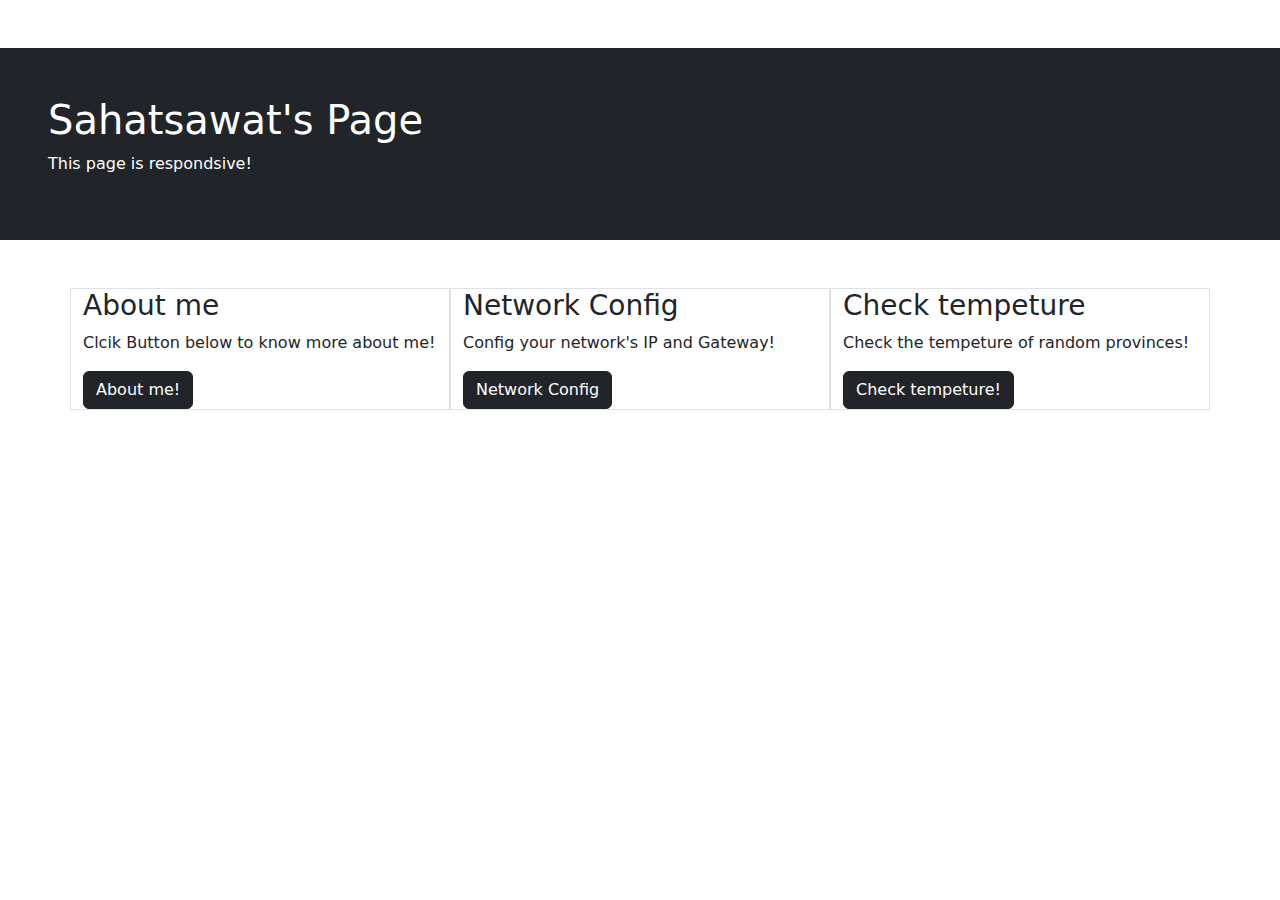
<file: data/index.html>
<!DOCTYPE html>
<html lang="en">
<head>
  <title>Sahatsawat's page</title>
  <meta charset="utf-8">
  <meta name="viewport" content="width=device-width, initial-scale=1">
  <link href="styles.css" rel="stylesheet">
  <script src="bscript.js"></script>
</head>
<body>

<div class="container-fluid p-5 my-5 bg-dark text-white">
  <h1>Sahatsawat's Page</h1>
  <p>This page is respondsive!</p> 
</div>


  
<div class="container mt-5">
  <div class="row">
    <div class="col-sm-4 border">
      <h3>About me</h3>
      <p>Clcik Button below to know more about me!</p>
      <a href="info" class="btn btn-dark">About me!</a>    
    
    </div>
    <div class="col-sm-4 border">
      <h3>Network Config</h3>
      <p>Config your network's IP and Gateway!</p>
      <a href="network" class="btn btn-dark">Network Config</a>
    </div>
    <div class="col-sm-4 border">
      <h3>Check tempeture</h3>        
      <p>Check the tempeture of random provinces!</p>
      <a href="temp" class="btn btn-dark">Check tempeture!</a>

    </div>
  </div>
</div>

</body>
</html>
</file>
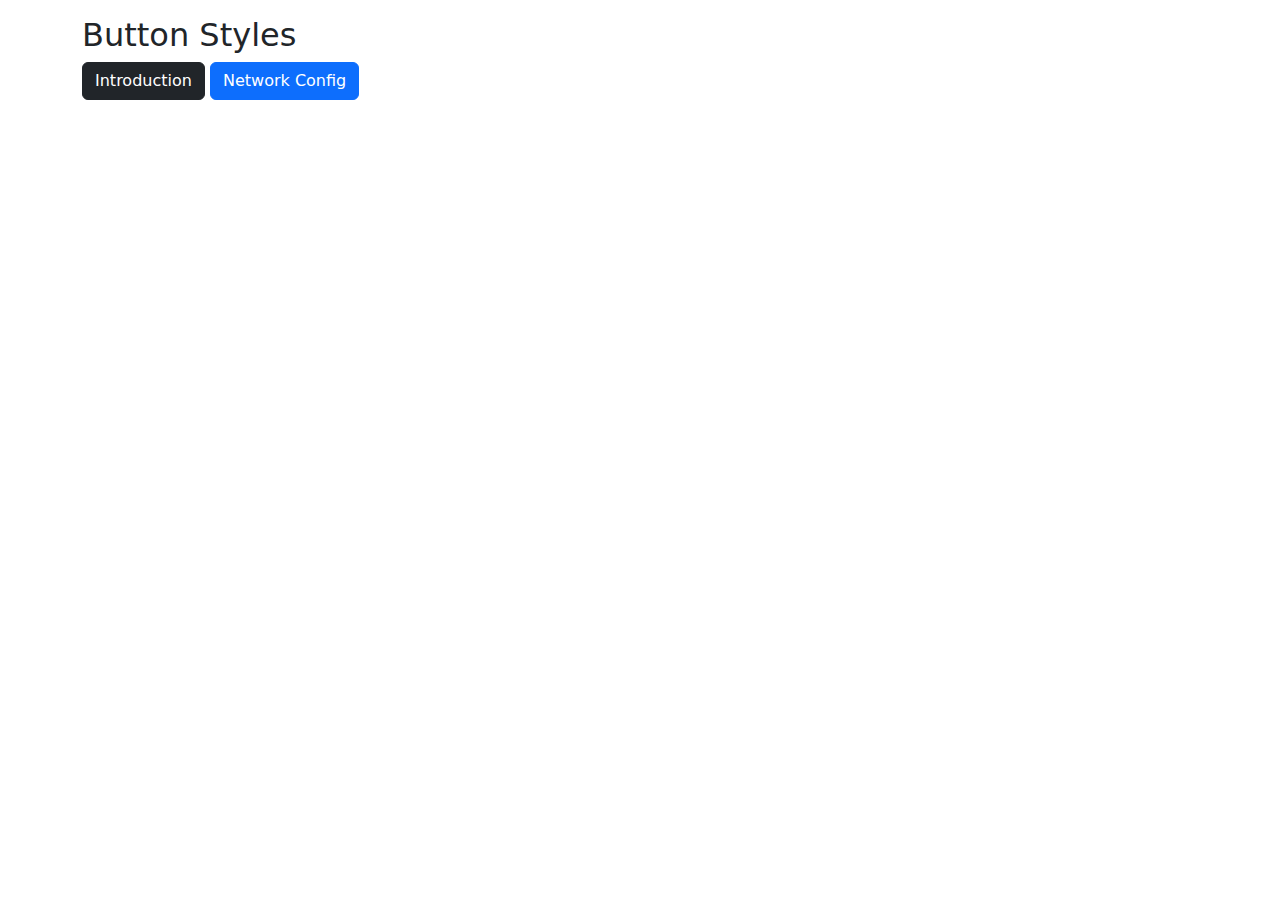
<file: data/button.html>
<!DOCTYPE html>
<html lang="en">
    <head>
        <title>Sahatsawat's button page</title>
        <meta charset="utf-8">
        <meta name="viewport" content="width=device-width, initial-scale=1">
        <link href="styles.css" rel="stylesheet">
        <script src="bscript.js"></script>
      </head>
<body>

<div class="container mt-3">
  <h2>Button Styles</h2>
  <a href="info" class="btn btn-dark">Introduction</a>
  <a href="networksConfig" class="btn btn-primary">Network Config</a>    
</div>

</body>
</html>
</file>
<file: data/styles.css>
@charset "UTF-8";/*!
 * Bootstrap  v5.3.3 (https://getbootstrap.com/)
 * Copyright 2011-2024 The Bootstrap Authors
 * Licensed under MIT (https://github.com/twbs/bootstrap/blob/main/LICENSE)
 */:root,[data-bs-theme=light]{--bs-blue:#0d6efd;--bs-indigo:#6610f2;--bs-purple:#6f42c1;--bs-pink:#d63384;--bs-red:#dc3545;--bs-orange:#fd7e14;--bs-yellow:#ffc107;--bs-green:#198754;--bs-teal:#20c997;--bs-cyan:#0dcaf0;--bs-black:#000;--bs-white:#fff;--bs-gray:#6c757d;--bs-gray-dark:#343a40;--bs-gray-100:#f8f9fa;--bs-gray-200:#e9ecef;--bs-gray-300:#dee2e6;--bs-gray-400:#ced4da;--bs-gray-500:#adb5bd;--bs-gray-600:#6c757d;--bs-gray-700:#495057;--bs-gray-800:#343a40;--bs-gray-900:#212529;--bs-primary:#66ecc4;--bs-secondary:#6c757d;--bs-success:#198754;--bs-info:#0dcaf0;--bs-warning:#ffc107;--bs-danger:#dc3545;--bs-light:#f8f9fa;--bs-dark:#212529;--bs-primary-rgb:13,110,253;--bs-secondary-rgb:108,117,125;--bs-success-rgb:25,135,84;--bs-info-rgb:13,202,240;--bs-warning-rgb:255,193,7;--bs-danger-rgb:220,53,69;--bs-light-rgb:248,249,250;--bs-dark-rgb:33,37,41;--bs-primary-text-emphasis:#052c65;--bs-secondary-text-emphasis:#2b2f32;--bs-success-text-emphasis:#0a3622;--bs-info-text-emphasis:#055160;--bs-warning-text-emphasis:#664d03;--bs-danger-text-emphasis:#58151c;--bs-light-text-emphasis:#495057;--bs-dark-text-emphasis:#495057;--bs-primary-bg-subtle:#cfe2ff;--bs-secondary-bg-subtle:#e2e3e5;--bs-success-bg-subtle:#d1e7dd;--bs-info-bg-subtle:#cff4fc;--bs-warning-bg-subtle:#fff3cd;--bs-danger-bg-subtle:#f8d7da;--bs-light-bg-subtle:#fcfcfd;--bs-dark-bg-subtle:#ced4da;--bs-primary-border-subtle:#9ec5fe;--bs-secondary-border-subtle:#c4c8cb;--bs-success-border-subtle:#a3cfbb;--bs-info-border-subtle:#9eeaf9;--bs-warning-border-subtle:#ffe69c;--bs-danger-border-subtle:#f1aeb5;--bs-light-border-subtle:#e9ecef;--bs-dark-border-subtle:#adb5bd;--bs-white-rgb:255,255,255;--bs-black-rgb:0,0,0;--bs-font-sans-serif:system-ui,-apple-system,"Segoe UI",Roboto,"Helvetica Neue","Noto Sans","Liberation Sans",Arial,sans-serif,"Apple Color Emoji","Segoe UI Emoji","Segoe UI Symbol","Noto Color Emoji";--bs-font-monospace:SFMono-Regular,Menlo,Monaco,Consolas,"Liberation Mono","Courier New",monospace;--bs-gradient:linear-gradient(180deg, rgba(255, 255, 255, 0.15), rgba(255, 255, 255, 0));--bs-body-font-family:var(--bs-font-sans-serif);--bs-body-font-size:1rem;--bs-body-font-weight:400;--bs-body-line-height:1.5;--bs-body-color:#212529;--bs-body-color-rgb:33,37,41;--bs-body-bg:#fff;--bs-body-bg-rgb:255,255,255;--bs-emphasis-color:#000;--bs-emphasis-color-rgb:0,0,0;--bs-secondary-color:rgba(33, 37, 41, 0.75);--bs-secondary-color-rgb:33,37,41;--bs-secondary-bg:#e9ecef;--bs-secondary-bg-rgb:233,236,239;--bs-tertiary-color:rgba(33, 37, 41, 0.5);--bs-tertiary-color-rgb:33,37,41;--bs-tertiary-bg:#f8f9fa;--bs-tertiary-bg-rgb:248,249,250;--bs-heading-color:inherit;--bs-link-color:#0d6efd;--bs-link-color-rgb:13,110,253;--bs-link-decoration:underline;--bs-link-hover-color:#0a58ca;--bs-link-hover-color-rgb:10,88,202;--bs-code-color:#d63384;--bs-highlight-color:#212529;--bs-highlight-bg:#fff3cd;--bs-border-width:1px;--bs-border-style:solid;--bs-border-color:#dee2e6;--bs-border-color-translucent:rgba(0, 0, 0, 0.175);--bs-border-radius:0.375rem;--bs-border-radius-sm:0.25rem;--bs-border-radius-lg:0.5rem;--bs-border-radius-xl:1rem;--bs-border-radius-xxl:2rem;--bs-border-radius-2xl:var(--bs-border-radius-xxl);--bs-border-radius-pill:50rem;--bs-box-shadow:0 0.5rem 1rem rgba(0, 0, 0, 0.15);--bs-box-shadow-sm:0 0.125rem 0.25rem rgba(0, 0, 0, 0.075);--bs-box-shadow-lg:0 1rem 3rem rgba(0, 0, 0, 0.175);--bs-box-shadow-inset:inset 0 1px 2px rgba(0, 0, 0, 0.075);--bs-focus-ring-width:0.25rem;--bs-focus-ring-opacity:0.25;--bs-focus-ring-color:rgba(13, 110, 253, 0.25);--bs-form-valid-color:#198754;--bs-form-valid-border-color:#198754;--bs-form-invalid-color:#dc3545;--bs-form-invalid-border-color:#dc3545}[data-bs-theme=dark]{color-scheme:dark;--bs-body-color:#dee2e6;--bs-body-color-rgb:222,226,230;--bs-body-bg:#212529;--bs-body-bg-rgb:33,37,41;--bs-emphasis-color:#fff;--bs-emphasis-color-rgb:255,255,255;--bs-secondary-color:rgba(222, 226, 230, 0.75);--bs-secondary-color-rgb:222,226,230;--bs-secondary-bg:#343a40;--bs-secondary-bg-rgb:52,58,64;--bs-tertiary-color:rgba(222, 226, 230, 0.5);--bs-tertiary-color-rgb:222,226,230;--bs-tertiary-bg:#2b3035;--bs-tertiary-bg-rgb:43,48,53;--bs-primary-text-emphasis:#6ea8fe;--bs-secondary-text-emphasis:#a7acb1;--bs-success-text-emphasis:#75b798;--bs-info-text-emphasis:#6edff6;--bs-warning-text-emphasis:#ffda6a;--bs-danger-text-emphasis:#ea868f;--bs-light-text-emphasis:#f8f9fa;--bs-dark-text-emphasis:#dee2e6;--bs-primary-bg-subtle:#031633;--bs-secondary-bg-subtle:#161719;--bs-success-bg-subtle:#051b11;--bs-info-bg-subtle:#032830;--bs-warning-bg-subtle:#332701;--bs-danger-bg-subtle:#2c0b0e;--bs-light-bg-subtle:#343a40;--bs-dark-bg-subtle:#1a1d20;--bs-primary-border-subtle:#084298;--bs-secondary-border-subtle:#41464b;--bs-success-border-subtle:#0f5132;--bs-info-border-subtle:#087990;--bs-warning-border-subtle:#997404;--bs-danger-border-subtle:#842029;--bs-light-border-subtle:#495057;--bs-dark-border-subtle:#343a40;--bs-heading-color:inherit;--bs-link-color:#6ea8fe;--bs-link-hover-color:#8bb9fe;--bs-link-color-rgb:110,168,254;--bs-link-hover-color-rgb:139,185,254;--bs-code-color:#e685b5;--bs-highlight-color:#dee2e6;--bs-highlight-bg:#664d03;--bs-border-color:#495057;--bs-border-color-translucent:rgba(255, 255, 255, 0.15);--bs-form-valid-color:#75b798;--bs-form-valid-border-color:#75b798;--bs-form-invalid-color:#ea868f;--bs-form-invalid-border-color:#ea868f}*,::after,::before{box-sizing:border-box}@media (prefers-reduced-motion:no-preference){:root{scroll-behavior:smooth}}body{margin:0;font-family:var(--bs-body-font-family);font-size:var(--bs-body-font-size);font-weight:var(--bs-body-font-weight);line-height:var(--bs-body-line-height);color:var(--bs-body-color);text-align:var(--bs-body-text-align);background-color:var(--bs-body-bg);-webkit-text-size-adjust:100%;-webkit-tap-highlight-color:transparent}hr{margin:1rem 0;color:inherit;border:0;border-top:var(--bs-border-width) solid;opacity:.25}.h1,.h2,.h3,.h4,.h5,.h6,h1,h2,h3,h4,h5,h6{margin-top:0;margin-bottom:.5rem;font-weight:500;line-height:1.2;color:var(--bs-heading-color)}.h1,h1{font-size:calc(1.375rem + 1.5vw)}@media (min-width:1200px){.h1,h1{font-size:2.5rem}}.h2,h2{font-size:calc(1.325rem + .9vw)}@media (min-width:1200px){.h2,h2{font-size:2rem}}.h3,h3{font-size:calc(1.3rem + .6vw)}@media (min-width:1200px){.h3,h3{font-size:1.75rem}}.h4,h4{font-size:calc(1.275rem + .3vw)}@media (min-width:1200px){.h4,h4{font-size:1.5rem}}.h5,h5{font-size:1.25rem}.h6,h6{font-size:1rem}p{margin-top:0;margin-bottom:1rem}abbr[title]{-webkit-text-decoration:underline dotted;text-decoration:underline dotted;cursor:help;-webkit-text-decoration-skip-ink:none;text-decoration-skip-ink:none}address{margin-bottom:1rem;font-style:normal;line-height:inherit}ol,ul{padding-left:2rem}dl,ol,ul{margin-top:0;margin-bottom:1rem}ol ol,ol ul,ul ol,ul ul{margin-bottom:0}dt{font-weight:700}dd{margin-bottom:.5rem;margin-left:0}blockquote{margin:0 0 1rem}b,strong{font-weight:bolder}.small,small{font-size:.875em}.mark,mark{padding:.1875em;color:var(--bs-highlight-color);background-color:var(--bs-highlight-bg)}sub,sup{position:relative;font-size:.75em;line-height:0;vertical-align:baseline}sub{bottom:-.25em}sup{top:-.5em}a{color:rgba(var(--bs-link-color-rgb),var(--bs-link-opacity,1));text-decoration:underline}a:hover{--bs-link-color-rgb:var(--bs-link-hover-color-rgb)}a:not([href]):not([class]),a:not([href]):not([class]):hover{color:inherit;text-decoration:none}code,kbd,pre,samp{font-family:var(--bs-font-monospace);font-size:1em}pre{display:block;margin-top:0;margin-bottom:1rem;overflow:auto;font-size:.875em}pre code{font-size:inherit;color:inherit;word-break:normal}code{font-size:.875em;color:var(--bs-code-color);word-wrap:break-word}a>code{color:inherit}kbd{padding:.1875rem .375rem;font-size:.875em;color:var(--bs-body-bg);background-color:var(--bs-body-color);border-radius:.25rem}kbd kbd{padding:0;font-size:1em}figure{margin:0 0 1rem}img,svg{vertical-align:middle}table{caption-side:bottom;border-collapse:collapse}caption{padding-top:.5rem;padding-bottom:.5rem;color:var(--bs-secondary-color);text-align:left}th{text-align:inherit;text-align:-webkit-match-parent}tbody,td,tfoot,th,thead,tr{border-color:inherit;border-style:solid;border-width:0}label{display:inline-block}button{border-radius:0}button:focus:not(:focus-visible){outline:0}button,input,optgroup,select,textarea{margin:0;font-family:inherit;font-size:inherit;line-height:inherit}button,select{text-transform:none}[role=button]{cursor:pointer}select{word-wrap:normal}select:disabled{opacity:1}[list]:not([type=date]):not([type=datetime-local]):not([type=month]):not([type=week]):not([type=time])::-webkit-calendar-picker-indicator{display:none!important}[type=button],[type=reset],[type=submit],button{-webkit-appearance:button}[type=button]:not(:disabled),[type=reset]:not(:disabled),[type=submit]:not(:disabled),button:not(:disabled){cursor:pointer}::-moz-focus-inner{padding:0;border-style:none}textarea{resize:vertical}fieldset{min-width:0;padding:0;margin:0;border:0}legend{float:left;width:100%;padding:0;margin-bottom:.5rem;font-size:calc(1.275rem + .3vw);line-height:inherit}@media (min-width:1200px){legend{font-size:1.5rem}}legend+*{clear:left}::-webkit-datetime-edit-day-field,::-webkit-datetime-edit-fields-wrapper,::-webkit-datetime-edit-hour-field,::-webkit-datetime-edit-minute,::-webkit-datetime-edit-month-field,::-webkit-datetime-edit-text,::-webkit-datetime-edit-year-field{padding:0}::-webkit-inner-spin-button{height:auto}[type=search]{-webkit-appearance:textfield;outline-offset:-2px}::-webkit-search-decoration{-webkit-appearance:none}::-webkit-color-swatch-wrapper{padding:0}::-webkit-file-upload-button{font:inherit;-webkit-appearance:button}::file-selector-button{font:inherit;-webkit-appearance:button}output{display:inline-block}iframe{border:0}summary{display:list-item;cursor:pointer}progress{vertical-align:baseline}[hidden]{display:none!important}.lead{font-size:1.25rem;font-weight:300}.display-1{font-size:calc(1.625rem + 4.5vw);font-weight:300;line-height:1.2}@media (min-width:1200px){.display-1{font-size:5rem}}.display-2{font-size:calc(1.575rem + 3.9vw);font-weight:300;line-height:1.2}@media (min-width:1200px){.display-2{font-size:4.5rem}}.display-3{font-size:calc(1.525rem + 3.3vw);font-weight:300;line-height:1.2}@media (min-width:1200px){.display-3{font-size:4rem}}.display-4{font-size:calc(1.475rem + 2.7vw);font-weight:300;line-height:1.2}@media (min-width:1200px){.display-4{font-size:3.5rem}}.display-5{font-size:calc(1.425rem + 2.1vw);font-weight:300;line-height:1.2}@media (min-width:1200px){.display-5{font-size:3rem}}.display-6{font-size:calc(1.375rem + 1.5vw);font-weight:300;line-height:1.2}@media (min-width:1200px){.display-6{font-size:2.5rem}}.list-unstyled{padding-left:0;list-style:none}.list-inline{padding-left:0;list-style:none}.list-inline-item{display:inline-block}.list-inline-item:not(:last-child){margin-right:.5rem}.initialism{font-size:.875em;text-transform:uppercase}.blockquote{margin-bottom:1rem;font-size:1.25rem}.blockquote>:last-child{margin-bottom:0}.blockquote-footer{margin-top:-1rem;margin-bottom:1rem;font-size:.875em;color:#6c757d}.blockquote-footer::before{content:"— "}.img-fluid{max-width:100%;height:auto}.img-thumbnail{padding:.25rem;background-color:var(--bs-body-bg);border:var(--bs-border-width) solid var(--bs-border-color);border-radius:var(--bs-border-radius);max-width:100%;height:auto}.figure{display:inline-block}.figure-img{margin-bottom:.5rem;line-height:1}.figure-caption{font-size:.875em;color:var(--bs-secondary-color)}.container,.container-fluid,.container-lg,.container-md,.container-sm,.container-xl,.container-xxl{--bs-gutter-x:1.5rem;--bs-gutter-y:0;width:100%;padding-right:calc(var(--bs-gutter-x) * .5);padding-left:calc(var(--bs-gutter-x) * .5);margin-right:auto;margin-left:auto}@media (min-width:576px){.container,.container-sm{max-width:540px}}@media (min-width:768px){.container,.container-md,.container-sm{max-width:720px}}@media (min-width:992px){.container,.container-lg,.container-md,.container-sm{max-width:960px}}@media (min-width:1200px){.container,.container-lg,.container-md,.container-sm,.container-xl{max-width:1140px}}@media (min-width:1400px){.container,.container-lg,.container-md,.container-sm,.container-xl,.container-xxl{max-width:1320px}}:root{--bs-breakpoint-xs:0;--bs-breakpoint-sm:576px;--bs-breakpoint-md:768px;--bs-breakpoint-lg:992px;--bs-breakpoint-xl:1200px;--bs-breakpoint-xxl:1400px}.row{--bs-gutter-x:1.5rem;--bs-gutter-y:0;display:flex;flex-wrap:wrap;margin-top:calc(-1 * var(--bs-gutter-y));margin-right:calc(-.5 * var(--bs-gutter-x));margin-left:calc(-.5 * var(--bs-gutter-x))}.row>*{flex-shrink:0;width:100%;max-width:100%;padding-right:calc(var(--bs-gutter-x) * .5);padding-left:calc(var(--bs-gutter-x) * .5);margin-top:var(--bs-gutter-y)}.col{flex:1 0 0%}.row-cols-auto>*{flex:0 0 auto;width:auto}.row-cols-1>*{flex:0 0 auto;width:100%}.row-cols-2>*{flex:0 0 auto;width:50%}.row-cols-3>*{flex:0 0 auto;width:33.33333333%}.row-cols-4>*{flex:0 0 auto;width:25%}.row-cols-5>*{flex:0 0 auto;width:20%}.row-cols-6>*{flex:0 0 auto;width:16.66666667%}.col-auto{flex:0 0 auto;width:auto}.col-1{flex:0 0 auto;width:8.33333333%}.col-2{flex:0 0 auto;width:16.66666667%}.col-3{flex:0 0 auto;width:25%}.col-4{flex:0 0 auto;width:33.33333333%}.col-5{flex:0 0 auto;width:41.66666667%}.col-6{flex:0 0 auto;width:50%}.col-7{flex:0 0 auto;width:58.33333333%}.col-8{flex:0 0 auto;width:66.66666667%}.col-9{flex:0 0 auto;width:75%}.col-10{flex:0 0 auto;width:83.33333333%}.col-11{flex:0 0 auto;width:91.66666667%}.col-12{flex:0 0 auto;width:100%}.offset-1{margin-left:8.33333333%}.offset-2{margin-left:16.66666667%}.offset-3{margin-left:25%}.offset-4{margin-left:33.33333333%}.offset-5{margin-left:41.66666667%}.offset-6{margin-left:50%}.offset-7{margin-left:58.33333333%}.offset-8{margin-left:66.66666667%}.offset-9{margin-left:75%}.offset-10{margin-left:83.33333333%}.offset-11{margin-left:91.66666667%}.g-0,.gx-0{--bs-gutter-x:0}.g-0,.gy-0{--bs-gutter-y:0}.g-1,.gx-1{--bs-gutter-x:0.25rem}.g-1,.gy-1{--bs-gutter-y:0.25rem}.g-2,.gx-2{--bs-gutter-x:0.5rem}.g-2,.gy-2{--bs-gutter-y:0.5rem}.g-3,.gx-3{--bs-gutter-x:1rem}.g-3,.gy-3{--bs-gutter-y:1rem}.g-4,.gx-4{--bs-gutter-x:1.5rem}.g-4,.gy-4{--bs-gutter-y:1.5rem}.g-5,.gx-5{--bs-gutter-x:3rem}.g-5,.gy-5{--bs-gutter-y:3rem}@media (min-width:576px){.col-sm{flex:1 0 0%}.row-cols-sm-auto>*{flex:0 0 auto;width:auto}.row-cols-sm-1>*{flex:0 0 auto;width:100%}.row-cols-sm-2>*{flex:0 0 auto;width:50%}.row-cols-sm-3>*{flex:0 0 auto;width:33.33333333%}.row-cols-sm-4>*{flex:0 0 auto;width:25%}.row-cols-sm-5>*{flex:0 0 auto;width:20%}.row-cols-sm-6>*{flex:0 0 auto;width:16.66666667%}.col-sm-auto{flex:0 0 auto;width:auto}.col-sm-1{flex:0 0 auto;width:8.33333333%}.col-sm-2{flex:0 0 auto;width:16.66666667%}.col-sm-3{flex:0 0 auto;width:25%}.col-sm-4{flex:0 0 auto;width:33.33333333%}.col-sm-5{flex:0 0 auto;width:41.66666667%}.col-sm-6{flex:0 0 auto;width:50%}.col-sm-7{flex:0 0 auto;width:58.33333333%}.col-sm-8{flex:0 0 auto;width:66.66666667%}.col-sm-9{flex:0 0 auto;width:75%}.col-sm-10{flex:0 0 auto;width:83.33333333%}.col-sm-11{flex:0 0 auto;width:91.66666667%}.col-sm-12{flex:0 0 auto;width:100%}.offset-sm-0{margin-left:0}.offset-sm-1{margin-left:8.33333333%}.offset-sm-2{margin-left:16.66666667%}.offset-sm-3{margin-left:25%}.offset-sm-4{margin-left:33.33333333%}.offset-sm-5{margin-left:41.66666667%}.offset-sm-6{margin-left:50%}.offset-sm-7{margin-left:58.33333333%}.offset-sm-8{margin-left:66.66666667%}.offset-sm-9{margin-left:75%}.offset-sm-10{margin-left:83.33333333%}.offset-sm-11{margin-left:91.66666667%}.g-sm-0,.gx-sm-0{--bs-gutter-x:0}.g-sm-0,.gy-sm-0{--bs-gutter-y:0}.g-sm-1,.gx-sm-1{--bs-gutter-x:0.25rem}.g-sm-1,.gy-sm-1{--bs-gutter-y:0.25rem}.g-sm-2,.gx-sm-2{--bs-gutter-x:0.5rem}.g-sm-2,.gy-sm-2{--bs-gutter-y:0.5rem}.g-sm-3,.gx-sm-3{--bs-gutter-x:1rem}.g-sm-3,.gy-sm-3{--bs-gutter-y:1rem}.g-sm-4,.gx-sm-4{--bs-gutter-x:1.5rem}.g-sm-4,.gy-sm-4{--bs-gutter-y:1.5rem}.g-sm-5,.gx-sm-5{--bs-gutter-x:3rem}.g-sm-5,.gy-sm-5{--bs-gutter-y:3rem}}@media (min-width:768px){.col-md{flex:1 0 0%}.row-cols-md-auto>*{flex:0 0 auto;width:auto}.row-cols-md-1>*{flex:0 0 auto;width:100%}.row-cols-md-2>*{flex:0 0 auto;width:50%}.row-cols-md-3>*{flex:0 0 auto;width:33.33333333%}.row-cols-md-4>*{flex:0 0 auto;width:25%}.row-cols-md-5>*{flex:0 0 auto;width:20%}.row-cols-md-6>*{flex:0 0 auto;width:16.66666667%}.col-md-auto{flex:0 0 auto;width:auto}.col-md-1{flex:0 0 auto;width:8.33333333%}.col-md-2{flex:0 0 auto;width:16.66666667%}.col-md-3{flex:0 0 auto;width:25%}.col-md-4{flex:0 0 auto;width:33.33333333%}.col-md-5{flex:0 0 auto;width:41.66666667%}.col-md-6{flex:0 0 auto;width:50%}.col-md-7{flex:0 0 auto;width:58.33333333%}.col-md-8{flex:0 0 auto;width:66.66666667%}.col-md-9{flex:0 0 auto;width:75%}.col-md-10{flex:0 0 auto;width:83.33333333%}.col-md-11{flex:0 0 auto;width:91.66666667%}.col-md-12{flex:0 0 auto;width:100%}.offset-md-0{margin-left:0}.offset-md-1{margin-left:8.33333333%}.offset-md-2{margin-left:16.66666667%}.offset-md-3{margin-left:25%}.offset-md-4{margin-left:33.33333333%}.offset-md-5{margin-left:41.66666667%}.offset-md-6{margin-left:50%}.offset-md-7{margin-left:58.33333333%}.offset-md-8{margin-left:66.66666667%}.offset-md-9{margin-left:75%}.offset-md-10{margin-left:83.33333333%}.offset-md-11{margin-left:91.66666667%}.g-md-0,.gx-md-0{--bs-gutter-x:0}.g-md-0,.gy-md-0{--bs-gutter-y:0}.g-md-1,.gx-md-1{--bs-gutter-x:0.25rem}.g-md-1,.gy-md-1{--bs-gutter-y:0.25rem}.g-md-2,.gx-md-2{--bs-gutter-x:0.5rem}.g-md-2,.gy-md-2{--bs-gutter-y:0.5rem}.g-md-3,.gx-md-3{--bs-gutter-x:1rem}.g-md-3,.gy-md-3{--bs-gutter-y:1rem}.g-md-4,.gx-md-4{--bs-gutter-x:1.5rem}.g-md-4,.gy-md-4{--bs-gutter-y:1.5rem}.g-md-5,.gx-md-5{--bs-gutter-x:3rem}.g-md-5,.gy-md-5{--bs-gutter-y:3rem}}@media (min-width:992px){.col-lg{flex:1 0 0%}.row-cols-lg-auto>*{flex:0 0 auto;width:auto}.row-cols-lg-1>*{flex:0 0 auto;width:100%}.row-cols-lg-2>*{flex:0 0 auto;width:50%}.row-cols-lg-3>*{flex:0 0 auto;width:33.33333333%}.row-cols-lg-4>*{flex:0 0 auto;width:25%}.row-cols-lg-5>*{flex:0 0 auto;width:20%}.row-cols-lg-6>*{flex:0 0 auto;width:16.66666667%}.col-lg-auto{flex:0 0 auto;width:auto}.col-lg-1{flex:0 0 auto;width:8.33333333%}.col-lg-2{flex:0 0 auto;width:16.66666667%}.col-lg-3{flex:0 0 auto;width:25%}.col-lg-4{flex:0 0 auto;width:33.33333333%}.col-lg-5{flex:0 0 auto;width:41.66666667%}.col-lg-6{flex:0 0 auto;width:50%}.col-lg-7{flex:0 0 auto;width:58.33333333%}.col-lg-8{flex:0 0 auto;width:66.66666667%}.col-lg-9{flex:0 0 auto;width:75%}.col-lg-10{flex:0 0 auto;width:83.33333333%}.col-lg-11{flex:0 0 auto;width:91.66666667%}.col-lg-12{flex:0 0 auto;width:100%}.offset-lg-0{margin-left:0}.offset-lg-1{margin-left:8.33333333%}.offset-lg-2{margin-left:16.66666667%}.offset-lg-3{margin-left:25%}.offset-lg-4{margin-left:33.33333333%}.offset-lg-5{margin-left:41.66666667%}.offset-lg-6{margin-left:50%}.offset-lg-7{margin-left:58.33333333%}.offset-lg-8{margin-left:66.66666667%}.offset-lg-9{margin-left:75%}.offset-lg-10{margin-left:83.33333333%}.offset-lg-11{margin-left:91.66666667%}.g-lg-0,.gx-lg-0{--bs-gutter-x:0}.g-lg-0,.gy-lg-0{--bs-gutter-y:0}.g-lg-1,.gx-lg-1{--bs-gutter-x:0.25rem}.g-lg-1,.gy-lg-1{--bs-gutter-y:0.25rem}.g-lg-2,.gx-lg-2{--bs-gutter-x:0.5rem}.g-lg-2,.gy-lg-2{--bs-gutter-y:0.5rem}.g-lg-3,.gx-lg-3{--bs-gutter-x:1rem}.g-lg-3,.gy-lg-3{--bs-gutter-y:1rem}.g-lg-4,.gx-lg-4{--bs-gutter-x:1.5rem}.g-lg-4,.gy-lg-4{--bs-gutter-y:1.5rem}.g-lg-5,.gx-lg-5{--bs-gutter-x:3rem}.g-lg-5,.gy-lg-5{--bs-gutter-y:3rem}}@media (min-width:1200px){.col-xl{flex:1 0 0%}.row-cols-xl-auto>*{flex:0 0 auto;width:auto}.row-cols-xl-1>*{flex:0 0 auto;width:100%}.row-cols-xl-2>*{flex:0 0 auto;width:50%}.row-cols-xl-3>*{flex:0 0 auto;width:33.33333333%}.row-cols-xl-4>*{flex:0 0 auto;width:25%}.row-cols-xl-5>*{flex:0 0 auto;width:20%}.row-cols-xl-6>*{flex:0 0 auto;width:16.66666667%}.col-xl-auto{flex:0 0 auto;width:auto}.col-xl-1{flex:0 0 auto;width:8.33333333%}.col-xl-2{flex:0 0 auto;width:16.66666667%}.col-xl-3{flex:0 0 auto;width:25%}.col-xl-4{flex:0 0 auto;width:33.33333333%}.col-xl-5{flex:0 0 auto;width:41.66666667%}.col-xl-6{flex:0 0 auto;width:50%}.col-xl-7{flex:0 0 auto;width:58.33333333%}.col-xl-8{flex:0 0 auto;width:66.66666667%}.col-xl-9{flex:0 0 auto;width:75%}.col-xl-10{flex:0 0 auto;width:83.33333333%}.col-xl-11{flex:0 0 auto;width:91.66666667%}.col-xl-12{flex:0 0 auto;width:100%}.offset-xl-0{margin-left:0}.offset-xl-1{margin-left:8.33333333%}.offset-xl-2{margin-left:16.66666667%}.offset-xl-3{margin-left:25%}.offset-xl-4{margin-left:33.33333333%}.offset-xl-5{margin-left:41.66666667%}.offset-xl-6{margin-left:50%}.offset-xl-7{margin-left:58.33333333%}.offset-xl-8{margin-left:66.66666667%}.offset-xl-9{margin-left:75%}.offset-xl-10{margin-left:83.33333333%}.offset-xl-11{margin-left:91.66666667%}.g-xl-0,.gx-xl-0{--bs-gutter-x:0}.g-xl-0,.gy-xl-0{--bs-gutter-y:0}.g-xl-1,.gx-xl-1{--bs-gutter-x:0.25rem}.g-xl-1,.gy-xl-1{--bs-gutter-y:0.25rem}.g-xl-2,.gx-xl-2{--bs-gutter-x:0.5rem}.g-xl-2,.gy-xl-2{--bs-gutter-y:0.5rem}.g-xl-3,.gx-xl-3{--bs-gutter-x:1rem}.g-xl-3,.gy-xl-3{--bs-gutter-y:1rem}.g-xl-4,.gx-xl-4{--bs-gutter-x:1.5rem}.g-xl-4,.gy-xl-4{--bs-gutter-y:1.5rem}.g-xl-5,.gx-xl-5{--bs-gutter-x:3rem}.g-xl-5,.gy-xl-5{--bs-gutter-y:3rem}}@media (min-width:1400px){.col-xxl{flex:1 0 0%}.row-cols-xxl-auto>*{flex:0 0 auto;width:auto}.row-cols-xxl-1>*{flex:0 0 auto;width:100%}.row-cols-xxl-2>*{flex:0 0 auto;width:50%}.row-cols-xxl-3>*{flex:0 0 auto;width:33.33333333%}.row-cols-xxl-4>*{flex:0 0 auto;width:25%}.row-cols-xxl-5>*{flex:0 0 auto;width:20%}.row-cols-xxl-6>*{flex:0 0 auto;width:16.66666667%}.col-xxl-auto{flex:0 0 auto;width:auto}.col-xxl-1{flex:0 0 auto;width:8.33333333%}.col-xxl-2{flex:0 0 auto;width:16.66666667%}.col-xxl-3{flex:0 0 auto;width:25%}.col-xxl-4{flex:0 0 auto;width:33.33333333%}.col-xxl-5{flex:0 0 auto;width:41.66666667%}.col-xxl-6{flex:0 0 auto;width:50%}.col-xxl-7{flex:0 0 auto;width:58.33333333%}.col-xxl-8{flex:0 0 auto;width:66.66666667%}.col-xxl-9{flex:0 0 auto;width:75%}.col-xxl-10{flex:0 0 auto;width:83.33333333%}.col-xxl-11{flex:0 0 auto;width:91.66666667%}.col-xxl-12{flex:0 0 auto;width:100%}.offset-xxl-0{margin-left:0}.offset-xxl-1{margin-left:8.33333333%}.offset-xxl-2{margin-left:16.66666667%}.offset-xxl-3{margin-left:25%}.offset-xxl-4{margin-left:33.33333333%}.offset-xxl-5{margin-left:41.66666667%}.offset-xxl-6{margin-left:50%}.offset-xxl-7{margin-left:58.33333333%}.offset-xxl-8{margin-left:66.66666667%}.offset-xxl-9{margin-left:75%}.offset-xxl-10{margin-left:83.33333333%}.offset-xxl-11{margin-left:91.66666667%}.g-xxl-0,.gx-xxl-0{--bs-gutter-x:0}.g-xxl-0,.gy-xxl-0{--bs-gutter-y:0}.g-xxl-1,.gx-xxl-1{--bs-gutter-x:0.25rem}.g-xxl-1,.gy-xxl-1{--bs-gutter-y:0.25rem}.g-xxl-2,.gx-xxl-2{--bs-gutter-x:0.5rem}.g-xxl-2,.gy-xxl-2{--bs-gutter-y:0.5rem}.g-xxl-3,.gx-xxl-3{--bs-gutter-x:1rem}.g-xxl-3,.gy-xxl-3{--bs-gutter-y:1rem}.g-xxl-4,.gx-xxl-4{--bs-gutter-x:1.5rem}.g-xxl-4,.gy-xxl-4{--bs-gutter-y:1.5rem}.g-xxl-5,.gx-xxl-5{--bs-gutter-x:3rem}.g-xxl-5,.gy-xxl-5{--bs-gutter-y:3rem}}.table{--bs-table-color-type:initial;--bs-table-bg-type:initial;--bs-table-color-state:initial;--bs-table-bg-state:initial;--bs-table-color:var(--bs-emphasis-color);--bs-table-bg:var(--bs-body-bg);--bs-table-border-color:var(--bs-border-color);--bs-table-accent-bg:transparent;--bs-table-striped-color:var(--bs-emphasis-color);--bs-table-striped-bg:rgba(var(--bs-emphasis-color-rgb), 0.05);--bs-table-active-color:var(--bs-emphasis-color);--bs-table-active-bg:rgba(var(--bs-emphasis-color-rgb), 0.1);--bs-table-hover-color:var(--bs-emphasis-color);--bs-table-hover-bg:rgba(var(--bs-emphasis-color-rgb), 0.075);width:100%;margin-bottom:1rem;vertical-align:top;border-color:var(--bs-table-border-color)}.table>:not(caption)>*>*{padding:.5rem .5rem;color:var(--bs-table-color-state,var(--bs-table-color-type,var(--bs-table-color)));background-color:var(--bs-table-bg);border-bottom-width:var(--bs-border-width);box-shadow:inset 0 0 0 9999px var(--bs-table-bg-state,var(--bs-table-bg-type,var(--bs-table-accent-bg)))}.table>tbody{vertical-align:inherit}.table>thead{vertical-align:bottom}.table-group-divider{border-top:calc(var(--bs-border-width) * 2) solid currentcolor}.caption-top{caption-side:top}.table-sm>:not(caption)>*>*{padding:.25rem .25rem}.table-bordered>:not(caption)>*{border-width:var(--bs-border-width) 0}.table-bordered>:not(caption)>*>*{border-width:0 var(--bs-border-width)}.table-borderless>:not(caption)>*>*{border-bottom-width:0}.table-borderless>:not(:first-child){border-top-width:0}.table-striped>tbody>tr:nth-of-type(odd)>*{--bs-table-color-type:var(--bs-table-striped-color);--bs-table-bg-type:var(--bs-table-striped-bg)}.table-striped-columns>:not(caption)>tr>:nth-child(2n){--bs-table-color-type:var(--bs-table-striped-color);--bs-table-bg-type:var(--bs-table-striped-bg)}.table-active{--bs-table-color-state:var(--bs-table-active-color);--bs-table-bg-state:var(--bs-table-active-bg)}.table-hover>tbody>tr:hover>*{--bs-table-color-state:var(--bs-table-hover-color);--bs-table-bg-state:var(--bs-table-hover-bg)}.table-primary{--bs-table-color:#000;--bs-table-bg:#cfe2ff;--bs-table-border-color:#a6b5cc;--bs-table-striped-bg:#c5d7f2;--bs-table-striped-color:#000;--bs-table-active-bg:#bacbe6;--bs-table-active-color:#000;--bs-table-hover-bg:#bfd1ec;--bs-table-hover-color:#000;color:var(--bs-table-color);border-color:var(--bs-table-border-color)}.table-secondary{--bs-table-color:#000;--bs-table-bg:#e2e3e5;--bs-table-border-color:#b5b6b7;--bs-table-striped-bg:#d7d8da;--bs-table-striped-color:#000;--bs-table-active-bg:#cbccce;--bs-table-active-color:#000;--bs-table-hover-bg:#d1d2d4;--bs-table-hover-color:#000;color:var(--bs-table-color);border-color:var(--bs-table-border-color)}.table-success{--bs-table-color:#000;--bs-table-bg:#d1e7dd;--bs-table-border-color:#a7b9b1;--bs-table-striped-bg:#c7dbd2;--bs-table-striped-color:#000;--bs-table-active-bg:#bcd0c7;--bs-table-active-color:#000;--bs-table-hover-bg:#c1d6cc;--bs-table-hover-color:#000;color:var(--bs-table-color);border-color:var(--bs-table-border-color)}.table-info{--bs-table-color:#000;--bs-table-bg:#cff4fc;--bs-table-border-color:#a6c3ca;--bs-table-striped-bg:#c5e8ef;--bs-table-striped-color:#000;--bs-table-active-bg:#badce3;--bs-table-active-color:#000;--bs-table-hover-bg:#bfe2e9;--bs-table-hover-color:#000;color:var(--bs-table-color);border-color:var(--bs-table-border-color)}.table-warning{--bs-table-color:#000;--bs-table-bg:#fff3cd;--bs-table-border-color:#ccc2a4;--bs-table-striped-bg:#f2e7c3;--bs-table-striped-color:#000;--bs-table-active-bg:#e6dbb9;--bs-table-active-color:#000;--bs-table-hover-bg:#ece1be;--bs-table-hover-color:#000;color:var(--bs-table-color);border-color:var(--bs-table-border-color)}.table-danger{--bs-table-color:#000;--bs-table-bg:#f8d7da;--bs-table-border-color:#c6acae;--bs-table-striped-bg:#eccccf;--bs-table-striped-color:#000;--bs-table-active-bg:#dfc2c4;--bs-table-active-color:#000;--bs-table-hover-bg:#e5c7ca;--bs-table-hover-color:#000;color:var(--bs-table-color);border-color:var(--bs-table-border-color)}.table-light{--bs-table-color:#000;--bs-table-bg:#f8f9fa;--bs-table-border-color:#c6c7c8;--bs-table-striped-bg:#ecedee;--bs-table-striped-color:#000;--bs-table-active-bg:#dfe0e1;--bs-table-active-color:#000;--bs-table-hover-bg:#e5e6e7;--bs-table-hover-color:#000;color:var(--bs-table-color);border-color:var(--bs-table-border-color)}.table-dark{--bs-table-color:#fff;--bs-table-bg:#212529;--bs-table-border-color:#4d5154;--bs-table-striped-bg:#2c3034;--bs-table-striped-color:#fff;--bs-table-active-bg:#373b3e;--bs-table-active-color:#fff;--bs-table-hover-bg:#323539;--bs-table-hover-color:#fff;color:var(--bs-table-color);border-color:var(--bs-table-border-color)}.table-responsive{overflow-x:auto;-webkit-overflow-scrolling:touch}@media (max-width:575.98px){.table-responsive-sm{overflow-x:auto;-webkit-overflow-scrolling:touch}}@media (max-width:767.98px){.table-responsive-md{overflow-x:auto;-webkit-overflow-scrolling:touch}}@media (max-width:991.98px){.table-responsive-lg{overflow-x:auto;-webkit-overflow-scrolling:touch}}@media (max-width:1199.98px){.table-responsive-xl{overflow-x:auto;-webkit-overflow-scrolling:touch}}@media (max-width:1399.98px){.table-responsive-xxl{overflow-x:auto;-webkit-overflow-scrolling:touch}}.form-label{margin-bottom:.5rem}.col-form-label{padding-top:calc(.375rem + var(--bs-border-width));padding-bottom:calc(.375rem + var(--bs-border-width));margin-bottom:0;font-size:inherit;line-height:1.5}.col-form-label-lg{padding-top:calc(.5rem + var(--bs-border-width));padding-bottom:calc(.5rem + var(--bs-border-width));font-size:1.25rem}.col-form-label-sm{padding-top:calc(.25rem + var(--bs-border-width));padding-bottom:calc(.25rem + var(--bs-border-width));font-size:.875rem}.form-text{margin-top:.25rem;font-size:.875em;color:var(--bs-secondary-color)}.form-control{display:block;width:100%;padding:.375rem .75rem;font-size:1rem;font-weight:400;line-height:1.5;color:var(--bs-body-color);-webkit-appearance:none;-moz-appearance:none;appearance:none;background-color:var(--bs-body-bg);background-clip:padding-box;border:var(--bs-border-width) solid var(--bs-border-color);border-radius:var(--bs-border-radius);transition:border-color .15s ease-in-out,box-shadow .15s ease-in-out}@media (prefers-reduced-motion:reduce){.form-control{transition:none}}.form-control[type=file]{overflow:hidden}.form-control[type=file]:not(:disabled):not([readonly]){cursor:pointer}.form-control:focus{color:var(--bs-body-color);background-color:var(--bs-body-bg);border-color:#86b7fe;outline:0;box-shadow:0 0 0 .25rem rgba(13,110,253,.25)}.form-control::-webkit-date-and-time-value{min-width:85px;height:1.5em;margin:0}.form-control::-webkit-datetime-edit{display:block;padding:0}.form-control::-moz-placeholder{color:var(--bs-secondary-color);opacity:1}.form-control::placeholder{color:var(--bs-secondary-color);opacity:1}.form-control:disabled{background-color:var(--bs-secondary-bg);opacity:1}.form-control::-webkit-file-upload-button{padding:.375rem .75rem;margin:-.375rem -.75rem;-webkit-margin-end:.75rem;margin-inline-end:.75rem;color:var(--bs-body-color);background-color:var(--bs-tertiary-bg);pointer-events:none;border-color:inherit;border-style:solid;border-width:0;border-inline-end-width:var(--bs-border-width);border-radius:0;-webkit-transition:color .15s ease-in-out,background-color .15s ease-in-out,border-color .15s ease-in-out,box-shadow .15s ease-in-out;transition:color .15s ease-in-out,background-color .15s ease-in-out,border-color .15s ease-in-out,box-shadow .15s ease-in-out}.form-control::file-selector-button{padding:.375rem .75rem;margin:-.375rem -.75rem;-webkit-margin-end:.75rem;margin-inline-end:.75rem;color:var(--bs-body-color);background-color:var(--bs-tertiary-bg);pointer-events:none;border-color:inherit;border-style:solid;border-width:0;border-inline-end-width:var(--bs-border-width);border-radius:0;transition:color .15s ease-in-out,background-color .15s ease-in-out,border-color .15s ease-in-out,box-shadow .15s ease-in-out}@media (prefers-reduced-motion:reduce){.form-control::-webkit-file-upload-button{-webkit-transition:none;transition:none}.form-control::file-selector-button{transition:none}}.form-control:hover:not(:disabled):not([readonly])::-webkit-file-upload-button{background-color:var(--bs-secondary-bg)}.form-control:hover:not(:disabled):not([readonly])::file-selector-button{background-color:var(--bs-secondary-bg)}.form-control-plaintext{display:block;width:100%;padding:.375rem 0;margin-bottom:0;line-height:1.5;color:var(--bs-body-color);background-color:transparent;border:solid transparent;border-width:var(--bs-border-width) 0}.form-control-plaintext:focus{outline:0}.form-control-plaintext.form-control-lg,.form-control-plaintext.form-control-sm{padding-right:0;padding-left:0}.form-control-sm{min-height:calc(1.5em + .5rem + calc(var(--bs-border-width) * 2));padding:.25rem .5rem;font-size:.875rem;border-radius:var(--bs-border-radius-sm)}.form-control-sm::-webkit-file-upload-button{padding:.25rem .5rem;margin:-.25rem -.5rem;-webkit-margin-end:.5rem;margin-inline-end:.5rem}.form-control-sm::file-selector-button{padding:.25rem .5rem;margin:-.25rem -.5rem;-webkit-margin-end:.5rem;margin-inline-end:.5rem}.form-control-lg{min-height:calc(1.5em + 1rem + calc(var(--bs-border-width) * 2));padding:.5rem 1rem;font-size:1.25rem;border-radius:var(--bs-border-radius-lg)}.form-control-lg::-webkit-file-upload-button{padding:.5rem 1rem;margin:-.5rem -1rem;-webkit-margin-end:1rem;margin-inline-end:1rem}.form-control-lg::file-selector-button{padding:.5rem 1rem;margin:-.5rem -1rem;-webkit-margin-end:1rem;margin-inline-end:1rem}textarea.form-control{min-height:calc(1.5em + .75rem + calc(var(--bs-border-width) * 2))}textarea.form-control-sm{min-height:calc(1.5em + .5rem + calc(var(--bs-border-width) * 2))}textarea.form-control-lg{min-height:calc(1.5em + 1rem + calc(var(--bs-border-width) * 2))}.form-control-color{width:3rem;height:calc(1.5em + .75rem + calc(var(--bs-border-width) * 2));padding:.375rem}.form-control-color:not(:disabled):not([readonly]){cursor:pointer}.form-control-color::-moz-color-swatch{border:0!important;border-radius:var(--bs-border-radius)}.form-control-color::-webkit-color-swatch{border:0!important;border-radius:var(--bs-border-radius)}.form-control-color.form-control-sm{height:calc(1.5em + .5rem + calc(var(--bs-border-width) * 2))}.form-control-color.form-control-lg{height:calc(1.5em + 1rem + calc(var(--bs-border-width) * 2))}.form-select{--bs-form-select-bg-img:url("data:image/svg+xml,%3csvg xmlns='http://www.w3.org/2000/svg' viewBox='0 0 16 16'%3e%3cpath fill='none' stroke='%23343a40' stroke-linecap='round' stroke-linejoin='round' stroke-width='2' d='m2 5 6 6 6-6'/%3e%3c/svg%3e");display:block;width:100%;padding:.375rem 2.25rem .375rem .75rem;font-size:1rem;font-weight:400;line-height:1.5;color:var(--bs-body-color);-webkit-appearance:none;-moz-appearance:none;appearance:none;background-color:var(--bs-body-bg);background-image:var(--bs-form-select-bg-img),var(--bs-form-select-bg-icon,none);background-repeat:no-repeat;background-position:right .75rem center;background-size:16px 12px;border:var(--bs-border-width) solid var(--bs-border-color);border-radius:var(--bs-border-radius);transition:border-color .15s ease-in-out,box-shadow .15s ease-in-out}@media (prefers-reduced-motion:reduce){.form-select{transition:none}}.form-select:focus{border-color:#86b7fe;outline:0;box-shadow:0 0 0 .25rem rgba(13,110,253,.25)}.form-select[multiple],.form-select[size]:not([size="1"]){padding-right:.75rem;background-image:none}.form-select:disabled{background-color:var(--bs-secondary-bg)}.form-select:-moz-focusring{color:transparent;text-shadow:0 0 0 var(--bs-body-color)}.form-select-sm{padding-top:.25rem;padding-bottom:.25rem;padding-left:.5rem;font-size:.875rem;border-radius:var(--bs-border-radius-sm)}.form-select-lg{padding-top:.5rem;padding-bottom:.5rem;padding-left:1rem;font-size:1.25rem;border-radius:var(--bs-border-radius-lg)}[data-bs-theme=dark] .form-select{--bs-form-select-bg-img:url("data:image/svg+xml,%3csvg xmlns='http://www.w3.org/2000/svg' viewBox='0 0 16 16'%3e%3cpath fill='none' stroke='%23dee2e6' stroke-linecap='round' stroke-linejoin='round' stroke-width='2' d='m2 5 6 6 6-6'/%3e%3c/svg%3e")}.form-check{display:block;min-height:1.5rem;padding-left:1.5em;margin-bottom:.125rem}.form-check .form-check-input{float:left;margin-left:-1.5em}.form-check-reverse{padding-right:1.5em;padding-left:0;text-align:right}.form-check-reverse .form-check-input{float:right;margin-right:-1.5em;margin-left:0}.form-check-input{--bs-form-check-bg:var(--bs-body-bg);flex-shrink:0;width:1em;height:1em;margin-top:.25em;vertical-align:top;-webkit-appearance:none;-moz-appearance:none;appearance:none;background-color:var(--bs-form-check-bg);background-image:var(--bs-form-check-bg-image);background-repeat:no-repeat;background-position:center;background-size:contain;border:var(--bs-border-width) solid var(--bs-border-color);-webkit-print-color-adjust:exact;color-adjust:exact;print-color-adjust:exact}.form-check-input[type=checkbox]{border-radius:.25em}.form-check-input[type=radio]{border-radius:50%}.form-check-input:active{filter:brightness(90%)}.form-check-input:focus{border-color:#86b7fe;outline:0;box-shadow:0 0 0 .25rem rgba(13,110,253,.25)}.form-check-input:checked{background-color:#0d6efd;border-color:#0d6efd}.form-check-input:checked[type=checkbox]{--bs-form-check-bg-image:url("data:image/svg+xml,%3csvg xmlns='http://www.w3.org/2000/svg' viewBox='0 0 20 20'%3e%3cpath fill='none' stroke='%23fff' stroke-linecap='round' stroke-linejoin='round' stroke-width='3' d='m6 10 3 3 6-6'/%3e%3c/svg%3e")}.form-check-input:checked[type=radio]{--bs-form-check-bg-image:url("data:image/svg+xml,%3csvg xmlns='http://www.w3.org/2000/svg' viewBox='-4 -4 8 8'%3e%3ccircle r='2' fill='%23fff'/%3e%3c/svg%3e")}.form-check-input[type=checkbox]:indeterminate{background-color:#0d6efd;border-color:#0d6efd;--bs-form-check-bg-image:url("data:image/svg+xml,%3csvg xmlns='http://www.w3.org/2000/svg' viewBox='0 0 20 20'%3e%3cpath fill='none' stroke='%23fff' stroke-linecap='round' stroke-linejoin='round' stroke-width='3' d='M6 10h8'/%3e%3c/svg%3e")}.form-check-input:disabled{pointer-events:none;filter:none;opacity:.5}.form-check-input:disabled~.form-check-label,.form-check-input[disabled]~.form-check-label{cursor:default;opacity:.5}.form-switch{padding-left:2.5em}.form-switch .form-check-input{--bs-form-switch-bg:url("data:image/svg+xml,%3csvg xmlns='http://www.w3.org/2000/svg' viewBox='-4 -4 8 8'%3e%3ccircle r='3' fill='rgba%280, 0, 0, 0.25%29'/%3e%3c/svg%3e");width:2em;margin-left:-2.5em;background-image:var(--bs-form-switch-bg);background-position:left center;border-radius:2em;transition:background-position .15s ease-in-out}@media (prefers-reduced-motion:reduce){.form-switch .form-check-input{transition:none}}.form-switch .form-check-input:focus{--bs-form-switch-bg:url("data:image/svg+xml,%3csvg xmlns='http://www.w3.org/2000/svg' viewBox='-4 -4 8 8'%3e%3ccircle r='3' fill='%2386b7fe'/%3e%3c/svg%3e")}.form-switch .form-check-input:checked{background-position:right center;--bs-form-switch-bg:url("data:image/svg+xml,%3csvg xmlns='http://www.w3.org/2000/svg' viewBox='-4 -4 8 8'%3e%3ccircle r='3' fill='%23fff'/%3e%3c/svg%3e")}.form-switch.form-check-reverse{padding-right:2.5em;padding-left:0}.form-switch.form-check-reverse .form-check-input{margin-right:-2.5em;margin-left:0}.form-check-inline{display:inline-block;margin-right:1rem}.btn-check{position:absolute;clip:rect(0,0,0,0);pointer-events:none}.btn-check:disabled+.btn,.btn-check[disabled]+.btn{pointer-events:none;filter:none;opacity:.65}[data-bs-theme=dark] .form-switch .form-check-input:not(:checked):not(:focus){--bs-form-switch-bg:url("data:image/svg+xml,%3csvg xmlns='http://www.w3.org/2000/svg' viewBox='-4 -4 8 8'%3e%3ccircle r='3' fill='rgba%28255, 255, 255, 0.25%29'/%3e%3c/svg%3e")}.form-range{width:100%;height:1.5rem;padding:0;-webkit-appearance:none;-moz-appearance:none;appearance:none;background-color:transparent}.form-range:focus{outline:0}.form-range:focus::-webkit-slider-thumb{box-shadow:0 0 0 1px #fff,0 0 0 .25rem rgba(13,110,253,.25)}.form-range:focus::-moz-range-thumb{box-shadow:0 0 0 1px #fff,0 0 0 .25rem rgba(13,110,253,.25)}.form-range::-moz-focus-outer{border:0}.form-range::-webkit-slider-thumb{width:1rem;height:1rem;margin-top:-.25rem;-webkit-appearance:none;appearance:none;background-color:#0d6efd;border:0;border-radius:1rem;-webkit-transition:background-color .15s ease-in-out,border-color .15s ease-in-out,box-shadow .15s ease-in-out;transition:background-color .15s ease-in-out,border-color .15s ease-in-out,box-shadow .15s ease-in-out}@media (prefers-reduced-motion:reduce){.form-range::-webkit-slider-thumb{-webkit-transition:none;transition:none}}.form-range::-webkit-slider-thumb:active{background-color:#b6d4fe}.form-range::-webkit-slider-runnable-track{width:100%;height:.5rem;color:transparent;cursor:pointer;background-color:var(--bs-secondary-bg);border-color:transparent;border-radius:1rem}.form-range::-moz-range-thumb{width:1rem;height:1rem;-moz-appearance:none;appearance:none;background-color:#0d6efd;border:0;border-radius:1rem;-moz-transition:background-color .15s ease-in-out,border-color .15s ease-in-out,box-shadow .15s ease-in-out;transition:background-color .15s ease-in-out,border-color .15s ease-in-out,box-shadow .15s ease-in-out}@media (prefers-reduced-motion:reduce){.form-range::-moz-range-thumb{-moz-transition:none;transition:none}}.form-range::-moz-range-thumb:active{background-color:#b6d4fe}.form-range::-moz-range-track{width:100%;height:.5rem;color:transparent;cursor:pointer;background-color:var(--bs-secondary-bg);border-color:transparent;border-radius:1rem}.form-range:disabled{pointer-events:none}.form-range:disabled::-webkit-slider-thumb{background-color:var(--bs-secondary-color)}.form-range:disabled::-moz-range-thumb{background-color:var(--bs-secondary-color)}.form-floating{position:relative}.form-floating>.form-control,.form-floating>.form-control-plaintext,.form-floating>.form-select{height:calc(3.5rem + calc(var(--bs-border-width) * 2));min-height:calc(3.5rem + calc(var(--bs-border-width) * 2));line-height:1.25}.form-floating>label{position:absolute;top:0;left:0;z-index:2;height:100%;padding:1rem .75rem;overflow:hidden;text-align:start;text-overflow:ellipsis;white-space:nowrap;pointer-events:none;border:var(--bs-border-width) solid transparent;transform-origin:0 0;transition:opacity .1s ease-in-out,transform .1s ease-in-out}@media (prefers-reduced-motion:reduce){.form-floating>label{transition:none}}.form-floating>.form-control,.form-floating>.form-control-plaintext{padding:1rem .75rem}.form-floating>.form-control-plaintext::-moz-placeholder,.form-floating>.form-control::-moz-placeholder{color:transparent}.form-floating>.form-control-plaintext::placeholder,.form-floating>.form-control::placeholder{color:transparent}.form-floating>.form-control-plaintext:not(:-moz-placeholder-shown),.form-floating>.form-control:not(:-moz-placeholder-shown){padding-top:1.625rem;padding-bottom:.625rem}.form-floating>.form-control-plaintext:focus,.form-floating>.form-control-plaintext:not(:placeholder-shown),.form-floating>.form-control:focus,.form-floating>.form-control:not(:placeholder-shown){padding-top:1.625rem;padding-bottom:.625rem}.form-floating>.form-control-plaintext:-webkit-autofill,.form-floating>.form-control:-webkit-autofill{padding-top:1.625rem;padding-bottom:.625rem}.form-floating>.form-select{padding-top:1.625rem;padding-bottom:.625rem}.form-floating>.form-control:not(:-moz-placeholder-shown)~label{color:rgba(var(--bs-body-color-rgb),.65);transform:scale(.85) translateY(-.5rem) translateX(.15rem)}.form-floating>.form-control-plaintext~label,.form-floating>.form-control:focus~label,.form-floating>.form-control:not(:placeholder-shown)~label,.form-floating>.form-select~label{color:rgba(var(--bs-body-color-rgb),.65);transform:scale(.85) translateY(-.5rem) translateX(.15rem)}.form-floating>.form-control:not(:-moz-placeholder-shown)~label::after{position:absolute;inset:1rem 0.375rem;z-index:-1;height:1.5em;content:"";background-color:var(--bs-body-bg);border-radius:var(--bs-border-radius)}.form-floating>.form-control-plaintext~label::after,.form-floating>.form-control:focus~label::after,.form-floating>.form-control:not(:placeholder-shown)~label::after,.form-floating>.form-select~label::after{position:absolute;inset:1rem 0.375rem;z-index:-1;height:1.5em;content:"";background-color:var(--bs-body-bg);border-radius:var(--bs-border-radius)}.form-floating>.form-control:-webkit-autofill~label{color:rgba(var(--bs-body-color-rgb),.65);transform:scale(.85) translateY(-.5rem) translateX(.15rem)}.form-floating>.form-control-plaintext~label{border-width:var(--bs-border-width) 0}.form-floating>.form-control:disabled~label,.form-floating>:disabled~label{color:#6c757d}.form-floating>.form-control:disabled~label::after,.form-floating>:disabled~label::after{background-color:var(--bs-secondary-bg)}.input-group{position:relative;display:flex;flex-wrap:wrap;align-items:stretch;width:100%}.input-group>.form-control,.input-group>.form-floating,.input-group>.form-select{position:relative;flex:1 1 auto;width:1%;min-width:0}.input-group>.form-control:focus,.input-group>.form-floating:focus-within,.input-group>.form-select:focus{z-index:5}.input-group .btn{position:relative;z-index:2}.input-group .btn:focus{z-index:5}.input-group-text{display:flex;align-items:center;padding:.375rem .75rem;font-size:1rem;font-weight:400;line-height:1.5;color:var(--bs-body-color);text-align:center;white-space:nowrap;background-color:var(--bs-tertiary-bg);border:var(--bs-border-width) solid var(--bs-border-color);border-radius:var(--bs-border-radius)}.input-group-lg>.btn,.input-group-lg>.form-control,.input-group-lg>.form-select,.input-group-lg>.input-group-text{padding:.5rem 1rem;font-size:1.25rem;border-radius:var(--bs-border-radius-lg)}.input-group-sm>.btn,.input-group-sm>.form-control,.input-group-sm>.form-select,.input-group-sm>.input-group-text{padding:.25rem .5rem;font-size:.875rem;border-radius:var(--bs-border-radius-sm)}.input-group-lg>.form-select,.input-group-sm>.form-select{padding-right:3rem}.input-group:not(.has-validation)>.dropdown-toggle:nth-last-child(n+3),.input-group:not(.has-validation)>.form-floating:not(:last-child)>.form-control,.input-group:not(.has-validation)>.form-floating:not(:last-child)>.form-select,.input-group:not(.has-validation)>:not(:last-child):not(.dropdown-toggle):not(.dropdown-menu):not(.form-floating){border-top-right-radius:0;border-bottom-right-radius:0}.input-group.has-validation>.dropdown-toggle:nth-last-child(n+4),.input-group.has-validation>.form-floating:nth-last-child(n+3)>.form-control,.input-group.has-validation>.form-floating:nth-last-child(n+3)>.form-select,.input-group.has-validation>:nth-last-child(n+3):not(.dropdown-toggle):not(.dropdown-menu):not(.form-floating){border-top-right-radius:0;border-bottom-right-radius:0}.input-group>:not(:first-child):not(.dropdown-menu):not(.valid-tooltip):not(.valid-feedback):not(.invalid-tooltip):not(.invalid-feedback){margin-left:calc(var(--bs-border-width) * -1);border-top-left-radius:0;border-bottom-left-radius:0}.input-group>.form-floating:not(:first-child)>.form-control,.input-group>.form-floating:not(:first-child)>.form-select{border-top-left-radius:0;border-bottom-left-radius:0}.valid-feedback{display:none;width:100%;margin-top:.25rem;font-size:.875em;color:var(--bs-form-valid-color)}.valid-tooltip{position:absolute;top:100%;z-index:5;display:none;max-width:100%;padding:.25rem .5rem;margin-top:.1rem;font-size:.875rem;color:#fff;background-color:var(--bs-success);border-radius:var(--bs-border-radius)}.is-valid~.valid-feedback,.is-valid~.valid-tooltip,.was-validated :valid~.valid-feedback,.was-validated :valid~.valid-tooltip{display:block}.form-control.is-valid,.was-validated .form-control:valid{border-color:var(--bs-form-valid-border-color);padding-right:calc(1.5em + .75rem);background-image:url("data:image/svg+xml,%3csvg xmlns='http://www.w3.org/2000/svg' viewBox='0 0 8 8'%3e%3cpath fill='%23198754' d='M2.3 6.73.6 4.53c-.4-1.04.46-1.4 1.1-.8l1.1 1.4 3.4-3.8c.6-.63 1.6-.27 1.2.7l-4 4.6c-.43.5-.8.4-1.1.1z'/%3e%3c/svg%3e");background-repeat:no-repeat;background-position:right calc(.375em + .1875rem) center;background-size:calc(.75em + .375rem) calc(.75em + .375rem)}.form-control.is-valid:focus,.was-validated .form-control:valid:focus{border-color:var(--bs-form-valid-border-color);box-shadow:0 0 0 .25rem rgba(var(--bs-success-rgb),.25)}.was-validated textarea.form-control:valid,textarea.form-control.is-valid{padding-right:calc(1.5em + .75rem);background-position:top calc(.375em + .1875rem) right calc(.375em + .1875rem)}.form-select.is-valid,.was-validated .form-select:valid{border-color:var(--bs-form-valid-border-color)}.form-select.is-valid:not([multiple]):not([size]),.form-select.is-valid:not([multiple])[size="1"],.was-validated .form-select:valid:not([multiple]):not([size]),.was-validated .form-select:valid:not([multiple])[size="1"]{--bs-form-select-bg-icon:url("data:image/svg+xml,%3csvg xmlns='http://www.w3.org/2000/svg' viewBox='0 0 8 8'%3e%3cpath fill='%23198754' d='M2.3 6.73.6 4.53c-.4-1.04.46-1.4 1.1-.8l1.1 1.4 3.4-3.8c.6-.63 1.6-.27 1.2.7l-4 4.6c-.43.5-.8.4-1.1.1z'/%3e%3c/svg%3e");padding-right:4.125rem;background-position:right .75rem center,center right 2.25rem;background-size:16px 12px,calc(.75em + .375rem) calc(.75em + .375rem)}.form-select.is-valid:focus,.was-validated .form-select:valid:focus{border-color:var(--bs-form-valid-border-color);box-shadow:0 0 0 .25rem rgba(var(--bs-success-rgb),.25)}.form-control-color.is-valid,.was-validated .form-control-color:valid{width:calc(3rem + calc(1.5em + .75rem))}.form-check-input.is-valid,.was-validated .form-check-input:valid{border-color:var(--bs-form-valid-border-color)}.form-check-input.is-valid:checked,.was-validated .form-check-input:valid:checked{background-color:var(--bs-form-valid-color)}.form-check-input.is-valid:focus,.was-validated .form-check-input:valid:focus{box-shadow:0 0 0 .25rem rgba(var(--bs-success-rgb),.25)}.form-check-input.is-valid~.form-check-label,.was-validated .form-check-input:valid~.form-check-label{color:var(--bs-form-valid-color)}.form-check-inline .form-check-input~.valid-feedback{margin-left:.5em}.input-group>.form-control:not(:focus).is-valid,.input-group>.form-floating:not(:focus-within).is-valid,.input-group>.form-select:not(:focus).is-valid,.was-validated .input-group>.form-control:not(:focus):valid,.was-validated .input-group>.form-floating:not(:focus-within):valid,.was-validated .input-group>.form-select:not(:focus):valid{z-index:3}.invalid-feedback{display:none;width:100%;margin-top:.25rem;font-size:.875em;color:var(--bs-form-invalid-color)}.invalid-tooltip{position:absolute;top:100%;z-index:5;display:none;max-width:100%;padding:.25rem .5rem;margin-top:.1rem;font-size:.875rem;color:#fff;background-color:var(--bs-danger);border-radius:var(--bs-border-radius)}.is-invalid~.invalid-feedback,.is-invalid~.invalid-tooltip,.was-validated :invalid~.invalid-feedback,.was-validated :invalid~.invalid-tooltip{display:block}.form-control.is-invalid,.was-validated .form-control:invalid{border-color:var(--bs-form-invalid-border-color);padding-right:calc(1.5em + .75rem);background-image:url("data:image/svg+xml,%3csvg xmlns='http://www.w3.org/2000/svg' viewBox='0 0 12 12' width='12' height='12' fill='none' stroke='%23dc3545'%3e%3ccircle cx='6' cy='6' r='4.5'/%3e%3cpath stroke-linejoin='round' d='M5.8 3.6h.4L6 6.5z'/%3e%3ccircle cx='6' cy='8.2' r='.6' fill='%23dc3545' stroke='none'/%3e%3c/svg%3e");background-repeat:no-repeat;background-position:right calc(.375em + .1875rem) center;background-size:calc(.75em + .375rem) calc(.75em + .375rem)}.form-control.is-invalid:focus,.was-validated .form-control:invalid:focus{border-color:var(--bs-form-invalid-border-color);box-shadow:0 0 0 .25rem rgba(var(--bs-danger-rgb),.25)}.was-validated textarea.form-control:invalid,textarea.form-control.is-invalid{padding-right:calc(1.5em + .75rem);background-position:top calc(.375em + .1875rem) right calc(.375em + .1875rem)}.form-select.is-invalid,.was-validated .form-select:invalid{border-color:var(--bs-form-invalid-border-color)}.form-select.is-invalid:not([multiple]):not([size]),.form-select.is-invalid:not([multiple])[size="1"],.was-validated .form-select:invalid:not([multiple]):not([size]),.was-validated .form-select:invalid:not([multiple])[size="1"]{--bs-form-select-bg-icon:url("data:image/svg+xml,%3csvg xmlns='http://www.w3.org/2000/svg' viewBox='0 0 12 12' width='12' height='12' fill='none' stroke='%23dc3545'%3e%3ccircle cx='6' cy='6' r='4.5'/%3e%3cpath stroke-linejoin='round' d='M5.8 3.6h.4L6 6.5z'/%3e%3ccircle cx='6' cy='8.2' r='.6' fill='%23dc3545' stroke='none'/%3e%3c/svg%3e");padding-right:4.125rem;background-position:right .75rem center,center right 2.25rem;background-size:16px 12px,calc(.75em + .375rem) calc(.75em + .375rem)}.form-select.is-invalid:focus,.was-validated .form-select:invalid:focus{border-color:var(--bs-form-invalid-border-color);box-shadow:0 0 0 .25rem rgba(var(--bs-danger-rgb),.25)}.form-control-color.is-invalid,.was-validated .form-control-color:invalid{width:calc(3rem + calc(1.5em + .75rem))}.form-check-input.is-invalid,.was-validated .form-check-input:invalid{border-color:var(--bs-form-invalid-border-color)}.form-check-input.is-invalid:checked,.was-validated .form-check-input:invalid:checked{background-color:var(--bs-form-invalid-color)}.form-check-input.is-invalid:focus,.was-validated .form-check-input:invalid:focus{box-shadow:0 0 0 .25rem rgba(var(--bs-danger-rgb),.25)}.form-check-input.is-invalid~.form-check-label,.was-validated .form-check-input:invalid~.form-check-label{color:var(--bs-form-invalid-color)}.form-check-inline .form-check-input~.invalid-feedback{margin-left:.5em}.input-group>.form-control:not(:focus).is-invalid,.input-group>.form-floating:not(:focus-within).is-invalid,.input-group>.form-select:not(:focus).is-invalid,.was-validated .input-group>.form-control:not(:focus):invalid,.was-validated .input-group>.form-floating:not(:focus-within):invalid,.was-validated .input-group>.form-select:not(:focus):invalid{z-index:4}.btn{--bs-btn-padding-x:0.75rem;--bs-btn-padding-y:0.375rem;--bs-btn-font-family: ;--bs-btn-font-size:1rem;--bs-btn-font-weight:400;--bs-btn-line-height:1.5;--bs-btn-color:var(--bs-body-color);--bs-btn-bg:transparent;--bs-btn-border-width:var(--bs-border-width);--bs-btn-border-color:transparent;--bs-btn-border-radius:var(--bs-border-radius);--bs-btn-hover-border-color:transparent;--bs-btn-box-shadow:inset 0 1px 0 rgba(255, 255, 255, 0.15),0 1px 1px rgba(0, 0, 0, 0.075);--bs-btn-disabled-opacity:0.65;--bs-btn-focus-box-shadow:0 0 0 0.25rem rgba(var(--bs-btn-focus-shadow-rgb), .5);display:inline-block;padding:var(--bs-btn-padding-y) var(--bs-btn-padding-x);font-family:var(--bs-btn-font-family);font-size:var(--bs-btn-font-size);font-weight:var(--bs-btn-font-weight);line-height:var(--bs-btn-line-height);color:var(--bs-btn-color);text-align:center;text-decoration:none;vertical-align:middle;cursor:pointer;-webkit-user-select:none;-moz-user-select:none;user-select:none;border:var(--bs-btn-border-width) solid var(--bs-btn-border-color);border-radius:var(--bs-btn-border-radius);background-color:var(--bs-btn-bg);transition:color .15s ease-in-out,background-color .15s ease-in-out,border-color .15s ease-in-out,box-shadow .15s ease-in-out}@media (prefers-reduced-motion:reduce){.btn{transition:none}}.btn:hover{color:var(--bs-btn-hover-color);background-color:var(--bs-btn-hover-bg);border-color:var(--bs-btn-hover-border-color)}.btn-check+.btn:hover{color:var(--bs-btn-color);background-color:var(--bs-btn-bg);border-color:var(--bs-btn-border-color)}.btn:focus-visible{color:var(--bs-btn-hover-color);background-color:var(--bs-btn-hover-bg);border-color:var(--bs-btn-hover-border-color);outline:0;box-shadow:var(--bs-btn-focus-box-shadow)}.btn-check:focus-visible+.btn{border-color:var(--bs-btn-hover-border-color);outline:0;box-shadow:var(--bs-btn-focus-box-shadow)}.btn-check:checked+.btn,.btn.active,.btn.show,.btn:first-child:active,:not(.btn-check)+.btn:active{color:var(--bs-btn-active-color);background-color:var(--bs-btn-active-bg);border-color:var(--bs-btn-active-border-color)}.btn-check:checked+.btn:focus-visible,.btn.active:focus-visible,.btn.show:focus-visible,.btn:first-child:active:focus-visible,:not(.btn-check)+.btn:active:focus-visible{box-shadow:var(--bs-btn-focus-box-shadow)}.btn-check:checked:focus-visible+.btn{box-shadow:var(--bs-btn-focus-box-shadow)}.btn.disabled,.btn:disabled,fieldset:disabled .btn{color:var(--bs-btn-disabled-color);pointer-events:none;background-color:var(--bs-btn-disabled-bg);border-color:var(--bs-btn-disabled-border-color);opacity:var(--bs-btn-disabled-opacity)}.btn-primary{--bs-btn-color:#fff;--bs-btn-bg:#0d6efd;--bs-btn-border-color:#0d6efd;--bs-btn-hover-color:#fff;--bs-btn-hover-bg:#0b5ed7;--bs-btn-hover-border-color:#0a58ca;--bs-btn-focus-shadow-rgb:49,132,253;--bs-btn-active-color:#fff;--bs-btn-active-bg:#0a58ca;--bs-btn-active-border-color:#0a53be;--bs-btn-active-shadow:inset 0 3px 5px rgba(0, 0, 0, 0.125);--bs-btn-disabled-color:#fff;--bs-btn-disabled-bg:#0d6efd;--bs-btn-disabled-border-color:#0d6efd}.btn-secondary{--bs-btn-color:#fff;--bs-btn-bg:#6c757d;--bs-btn-border-color:#6c757d;--bs-btn-hover-color:#fff;--bs-btn-hover-bg:#5c636a;--bs-btn-hover-border-color:#565e64;--bs-btn-focus-shadow-rgb:130,138,145;--bs-btn-active-color:#fff;--bs-btn-active-bg:#565e64;--bs-btn-active-border-color:#51585e;--bs-btn-active-shadow:inset 0 3px 5px rgba(0, 0, 0, 0.125);--bs-btn-disabled-color:#fff;--bs-btn-disabled-bg:#6c757d;--bs-btn-disabled-border-color:#6c757d}.btn-success{--bs-btn-color:#fff;--bs-btn-bg:#198754;--bs-btn-border-color:#198754;--bs-btn-hover-color:#fff;--bs-btn-hover-bg:#157347;--bs-btn-hover-border-color:#146c43;--bs-btn-focus-shadow-rgb:60,153,110;--bs-btn-active-color:#fff;--bs-btn-active-bg:#146c43;--bs-btn-active-border-color:#13653f;--bs-btn-active-shadow:inset 0 3px 5px rgba(0, 0, 0, 0.125);--bs-btn-disabled-color:#fff;--bs-btn-disabled-bg:#198754;--bs-btn-disabled-border-color:#198754}.btn-info{--bs-btn-color:#000;--bs-btn-bg:#0dcaf0;--bs-btn-border-color:#0dcaf0;--bs-btn-hover-color:#000;--bs-btn-hover-bg:#31d2f2;--bs-btn-hover-border-color:#25cff2;--bs-btn-focus-shadow-rgb:11,172,204;--bs-btn-active-color:#000;--bs-btn-active-bg:#3dd5f3;--bs-btn-active-border-color:#25cff2;--bs-btn-active-shadow:inset 0 3px 5px rgba(0, 0, 0, 0.125);--bs-btn-disabled-color:#000;--bs-btn-disabled-bg:#0dcaf0;--bs-btn-disabled-border-color:#0dcaf0}.btn-warning{--bs-btn-color:#000;--bs-btn-bg:#ffc107;--bs-btn-border-color:#ffc107;--bs-btn-hover-color:#000;--bs-btn-hover-bg:#ffca2c;--bs-btn-hover-border-color:#ffc720;--bs-btn-focus-shadow-rgb:217,164,6;--bs-btn-active-color:#000;--bs-btn-active-bg:#ffcd39;--bs-btn-active-border-color:#ffc720;--bs-btn-active-shadow:inset 0 3px 5px rgba(0, 0, 0, 0.125);--bs-btn-disabled-color:#000;--bs-btn-disabled-bg:#ffc107;--bs-btn-disabled-border-color:#ffc107}.btn-danger{--bs-btn-color:#fff;--bs-btn-bg:#dc3545;--bs-btn-border-color:#dc3545;--bs-btn-hover-color:#fff;--bs-btn-hover-bg:#bb2d3b;--bs-btn-hover-border-color:#b02a37;--bs-btn-focus-shadow-rgb:225,83,97;--bs-btn-active-color:#fff;--bs-btn-active-bg:#b02a37;--bs-btn-active-border-color:#a52834;--bs-btn-active-shadow:inset 0 3px 5px rgba(0, 0, 0, 0.125);--bs-btn-disabled-color:#fff;--bs-btn-disabled-bg:#dc3545;--bs-btn-disabled-border-color:#dc3545}.btn-light{--bs-btn-color:#000;--bs-btn-bg:#f8f9fa;--bs-btn-border-color:#f8f9fa;--bs-btn-hover-color:#000;--bs-btn-hover-bg:#d3d4d5;--bs-btn-hover-border-color:#c6c7c8;--bs-btn-focus-shadow-rgb:211,212,213;--bs-btn-active-color:#000;--bs-btn-active-bg:#c6c7c8;--bs-btn-active-border-color:#babbbc;--bs-btn-active-shadow:inset 0 3px 5px rgba(0, 0, 0, 0.125);--bs-btn-disabled-color:#000;--bs-btn-disabled-bg:#f8f9fa;--bs-btn-disabled-border-color:#f8f9fa}.btn-dark{--bs-btn-color:#fff;--bs-btn-bg:#212529;--bs-btn-border-color:#212529;--bs-btn-hover-color:#fff;--bs-btn-hover-bg:#424649;--bs-btn-hover-border-color:#373b3e;--bs-btn-focus-shadow-rgb:66,70,73;--bs-btn-active-color:#fff;--bs-btn-active-bg:#4d5154;--bs-btn-active-border-color:#373b3e;--bs-btn-active-shadow:inset 0 3px 5px rgba(0, 0, 0, 0.125);--bs-btn-disabled-color:#fff;--bs-btn-disabled-bg:#212529;--bs-btn-disabled-border-color:#212529}.btn-outline-primary{--bs-btn-color:#0d6efd;--bs-btn-border-color:#0d6efd;--bs-btn-hover-color:#fff;--bs-btn-hover-bg:#0d6efd;--bs-btn-hover-border-color:#0d6efd;--bs-btn-focus-shadow-rgb:13,110,253;--bs-btn-active-color:#fff;--bs-btn-active-bg:#0d6efd;--bs-btn-active-border-color:#0d6efd;--bs-btn-active-shadow:inset 0 3px 5px rgba(0, 0, 0, 0.125);--bs-btn-disabled-color:#0d6efd;--bs-btn-disabled-bg:transparent;--bs-btn-disabled-border-color:#0d6efd;--bs-gradient:none}.btn-outline-secondary{--bs-btn-color:#6c757d;--bs-btn-border-color:#6c757d;--bs-btn-hover-color:#fff;--bs-btn-hover-bg:#6c757d;--bs-btn-hover-border-color:#6c757d;--bs-btn-focus-shadow-rgb:108,117,125;--bs-btn-active-color:#fff;--bs-btn-active-bg:#6c757d;--bs-btn-active-border-color:#6c757d;--bs-btn-active-shadow:inset 0 3px 5px rgba(0, 0, 0, 0.125);--bs-btn-disabled-color:#6c757d;--bs-btn-disabled-bg:transparent;--bs-btn-disabled-border-color:#6c757d;--bs-gradient:none}.btn-outline-success{--bs-btn-color:#198754;--bs-btn-border-color:#198754;--bs-btn-hover-color:#fff;--bs-btn-hover-bg:#198754;--bs-btn-hover-border-color:#198754;--bs-btn-focus-shadow-rgb:25,135,84;--bs-btn-active-color:#fff;--bs-btn-active-bg:#198754;--bs-btn-active-border-color:#198754;--bs-btn-active-shadow:inset 0 3px 5px rgba(0, 0, 0, 0.125);--bs-btn-disabled-color:#198754;--bs-btn-disabled-bg:transparent;--bs-btn-disabled-border-color:#198754;--bs-gradient:none}.btn-outline-info{--bs-btn-color:#0dcaf0;--bs-btn-border-color:#0dcaf0;--bs-btn-hover-color:#000;--bs-btn-hover-bg:#0dcaf0;--bs-btn-hover-border-color:#0dcaf0;--bs-btn-focus-shadow-rgb:13,202,240;--bs-btn-active-color:#000;--bs-btn-active-bg:#0dcaf0;--bs-btn-active-border-color:#0dcaf0;--bs-btn-active-shadow:inset 0 3px 5px rgba(0, 0, 0, 0.125);--bs-btn-disabled-color:#0dcaf0;--bs-btn-disabled-bg:transparent;--bs-btn-disabled-border-color:#0dcaf0;--bs-gradient:none}.btn-outline-warning{--bs-btn-color:#ffc107;--bs-btn-border-color:#ffc107;--bs-btn-hover-color:#000;--bs-btn-hover-bg:#ffc107;--bs-btn-hover-border-color:#ffc107;--bs-btn-focus-shadow-rgb:255,193,7;--bs-btn-active-color:#000;--bs-btn-active-bg:#ffc107;--bs-btn-active-border-color:#ffc107;--bs-btn-active-shadow:inset 0 3px 5px rgba(0, 0, 0, 0.125);--bs-btn-disabled-color:#ffc107;--bs-btn-disabled-bg:transparent;--bs-btn-disabled-border-color:#ffc107;--bs-gradient:none}.btn-outline-danger{--bs-btn-color:#dc3545;--bs-btn-border-color:#dc3545;--bs-btn-hover-color:#fff;--bs-btn-hover-bg:#dc3545;--bs-btn-hover-border-color:#dc3545;--bs-btn-focus-shadow-rgb:220,53,69;--bs-btn-active-color:#fff;--bs-btn-active-bg:#dc3545;--bs-btn-active-border-color:#dc3545;--bs-btn-active-shadow:inset 0 3px 5px rgba(0, 0, 0, 0.125);--bs-btn-disabled-color:#dc3545;--bs-btn-disabled-bg:transparent;--bs-btn-disabled-border-color:#dc3545;--bs-gradient:none}.btn-outline-light{--bs-btn-color:#f8f9fa;--bs-btn-border-color:#f8f9fa;--bs-btn-hover-color:#000;--bs-btn-hover-bg:#f8f9fa;--bs-btn-hover-border-color:#f8f9fa;--bs-btn-focus-shadow-rgb:248,249,250;--bs-btn-active-color:#000;--bs-btn-active-bg:#f8f9fa;--bs-btn-active-border-color:#f8f9fa;--bs-btn-active-shadow:inset 0 3px 5px rgba(0, 0, 0, 0.125);--bs-btn-disabled-color:#f8f9fa;--bs-btn-disabled-bg:transparent;--bs-btn-disabled-border-color:#f8f9fa;--bs-gradient:none}.btn-outline-dark{--bs-btn-color:#212529;--bs-btn-border-color:#212529;--bs-btn-hover-color:#fff;--bs-btn-hover-bg:#212529;--bs-btn-hover-border-color:#212529;--bs-btn-focus-shadow-rgb:33,37,41;--bs-btn-active-color:#fff;--bs-btn-active-bg:#212529;--bs-btn-active-border-color:#212529;--bs-btn-active-shadow:inset 0 3px 5px rgba(0, 0, 0, 0.125);--bs-btn-disabled-color:#212529;--bs-btn-disabled-bg:transparent;--bs-btn-disabled-border-color:#212529;--bs-gradient:none}.btn-link{--bs-btn-font-weight:400;--bs-btn-color:var(--bs-link-color);--bs-btn-bg:transparent;--bs-btn-border-color:transparent;--bs-btn-hover-color:var(--bs-link-hover-color);--bs-btn-hover-border-color:transparent;--bs-btn-active-color:var(--bs-link-hover-color);--bs-btn-active-border-color:transparent;--bs-btn-disabled-color:#6c757d;--bs-btn-disabled-border-color:transparent;--bs-btn-box-shadow:0 0 0 #000;--bs-btn-focus-shadow-rgb:49,132,253;text-decoration:underline}.btn-link:focus-visible{color:var(--bs-btn-color)}.btn-link:hover{color:var(--bs-btn-hover-color)}.btn-group-lg>.btn,.btn-lg{--bs-btn-padding-y:0.5rem;--bs-btn-padding-x:1rem;--bs-btn-font-size:1.25rem;--bs-btn-border-radius:var(--bs-border-radius-lg)}.btn-group-sm>.btn,.btn-sm{--bs-btn-padding-y:0.25rem;--bs-btn-padding-x:0.5rem;--bs-btn-font-size:0.875rem;--bs-btn-border-radius:var(--bs-border-radius-sm)}.fade{transition:opacity .15s linear}@media (prefers-reduced-motion:reduce){.fade{transition:none}}.fade:not(.show){opacity:0}.collapse:not(.show){display:none}.collapsing{height:0;overflow:hidden;transition:height .35s ease}@media (prefers-reduced-motion:reduce){.collapsing{transition:none}}.collapsing.collapse-horizontal{width:0;height:auto;transition:width .35s ease}@media (prefers-reduced-motion:reduce){.collapsing.collapse-horizontal{transition:none}}.dropdown,.dropdown-center,.dropend,.dropstart,.dropup,.dropup-center{position:relative}.dropdown-toggle{white-space:nowrap}.dropdown-toggle::after{display:inline-block;margin-left:.255em;vertical-align:.255em;content:"";border-top:.3em solid;border-right:.3em solid transparent;border-bottom:0;border-left:.3em solid transparent}.dropdown-toggle:empty::after{margin-left:0}.dropdown-menu{--bs-dropdown-zindex:1000;--bs-dropdown-min-width:10rem;--bs-dropdown-padding-x:0;--bs-dropdown-padding-y:0.5rem;--bs-dropdown-spacer:0.125rem;--bs-dropdown-font-size:1rem;--bs-dropdown-color:var(--bs-body-color);--bs-dropdown-bg:var(--bs-body-bg);--bs-dropdown-border-color:var(--bs-border-color-translucent);--bs-dropdown-border-radius:var(--bs-border-radius);--bs-dropdown-border-width:var(--bs-border-width);--bs-dropdown-inner-border-radius:calc(var(--bs-border-radius) - var(--bs-border-width));--bs-dropdown-divider-bg:var(--bs-border-color-translucent);--bs-dropdown-divider-margin-y:0.5rem;--bs-dropdown-box-shadow:var(--bs-box-shadow);--bs-dropdown-link-color:var(--bs-body-color);--bs-dropdown-link-hover-color:var(--bs-body-color);--bs-dropdown-link-hover-bg:var(--bs-tertiary-bg);--bs-dropdown-link-active-color:#fff;--bs-dropdown-link-active-bg:#0d6efd;--bs-dropdown-link-disabled-color:var(--bs-tertiary-color);--bs-dropdown-item-padding-x:1rem;--bs-dropdown-item-padding-y:0.25rem;--bs-dropdown-header-color:#6c757d;--bs-dropdown-header-padding-x:1rem;--bs-dropdown-header-padding-y:0.5rem;position:absolute;z-index:var(--bs-dropdown-zindex);display:none;min-width:var(--bs-dropdown-min-width);padding:var(--bs-dropdown-padding-y) var(--bs-dropdown-padding-x);margin:0;font-size:var(--bs-dropdown-font-size);color:var(--bs-dropdown-color);text-align:left;list-style:none;background-color:var(--bs-dropdown-bg);background-clip:padding-box;border:var(--bs-dropdown-border-width) solid var(--bs-dropdown-border-color);border-radius:var(--bs-dropdown-border-radius)}.dropdown-menu[data-bs-popper]{top:100%;left:0;margin-top:var(--bs-dropdown-spacer)}.dropdown-menu-start{--bs-position:start}.dropdown-menu-start[data-bs-popper]{right:auto;left:0}.dropdown-menu-end{--bs-position:end}.dropdown-menu-end[data-bs-popper]{right:0;left:auto}@media (min-width:576px){.dropdown-menu-sm-start{--bs-position:start}.dropdown-menu-sm-start[data-bs-popper]{right:auto;left:0}.dropdown-menu-sm-end{--bs-position:end}.dropdown-menu-sm-end[data-bs-popper]{right:0;left:auto}}@media (min-width:768px){.dropdown-menu-md-start{--bs-position:start}.dropdown-menu-md-start[data-bs-popper]{right:auto;left:0}.dropdown-menu-md-end{--bs-position:end}.dropdown-menu-md-end[data-bs-popper]{right:0;left:auto}}@media (min-width:992px){.dropdown-menu-lg-start{--bs-position:start}.dropdown-menu-lg-start[data-bs-popper]{right:auto;left:0}.dropdown-menu-lg-end{--bs-position:end}.dropdown-menu-lg-end[data-bs-popper]{right:0;left:auto}}@media (min-width:1200px){.dropdown-menu-xl-start{--bs-position:start}.dropdown-menu-xl-start[data-bs-popper]{right:auto;left:0}.dropdown-menu-xl-end{--bs-position:end}.dropdown-menu-xl-end[data-bs-popper]{right:0;left:auto}}@media (min-width:1400px){.dropdown-menu-xxl-start{--bs-position:start}.dropdown-menu-xxl-start[data-bs-popper]{right:auto;left:0}.dropdown-menu-xxl-end{--bs-position:end}.dropdown-menu-xxl-end[data-bs-popper]{right:0;left:auto}}.dropup .dropdown-menu[data-bs-popper]{top:auto;bottom:100%;margin-top:0;margin-bottom:var(--bs-dropdown-spacer)}.dropup .dropdown-toggle::after{display:inline-block;margin-left:.255em;vertical-align:.255em;content:"";border-top:0;border-right:.3em solid transparent;border-bottom:.3em solid;border-left:.3em solid transparent}.dropup .dropdown-toggle:empty::after{margin-left:0}.dropend .dropdown-menu[data-bs-popper]{top:0;right:auto;left:100%;margin-top:0;margin-left:var(--bs-dropdown-spacer)}.dropend .dropdown-toggle::after{display:inline-block;margin-left:.255em;vertical-align:.255em;content:"";border-top:.3em solid transparent;border-right:0;border-bottom:.3em solid transparent;border-left:.3em solid}.dropend .dropdown-toggle:empty::after{margin-left:0}.dropend .dropdown-toggle::after{vertical-align:0}.dropstart .dropdown-menu[data-bs-popper]{top:0;right:100%;left:auto;margin-top:0;margin-right:var(--bs-dropdown-spacer)}.dropstart .dropdown-toggle::after{display:inline-block;margin-left:.255em;vertical-align:.255em;content:""}.dropstart .dropdown-toggle::after{display:none}.dropstart .dropdown-toggle::before{display:inline-block;margin-right:.255em;vertical-align:.255em;content:"";border-top:.3em solid transparent;border-right:.3em solid;border-bottom:.3em solid transparent}.dropstart .dropdown-toggle:empty::after{margin-left:0}.dropstart .dropdown-toggle::before{vertical-align:0}.dropdown-divider{height:0;margin:var(--bs-dropdown-divider-margin-y) 0;overflow:hidden;border-top:1px solid var(--bs-dropdown-divider-bg);opacity:1}.dropdown-item{display:block;width:100%;padding:var(--bs-dropdown-item-padding-y) var(--bs-dropdown-item-padding-x);clear:both;font-weight:400;color:var(--bs-dropdown-link-color);text-align:inherit;text-decoration:none;white-space:nowrap;background-color:transparent;border:0;border-radius:var(--bs-dropdown-item-border-radius,0)}.dropdown-item:focus,.dropdown-item:hover{color:var(--bs-dropdown-link-hover-color);background-color:var(--bs-dropdown-link-hover-bg)}.dropdown-item.active,.dropdown-item:active{color:var(--bs-dropdown-link-active-color);text-decoration:none;background-color:var(--bs-dropdown-link-active-bg)}.dropdown-item.disabled,.dropdown-item:disabled{color:var(--bs-dropdown-link-disabled-color);pointer-events:none;background-color:transparent}.dropdown-menu.show{display:block}.dropdown-header{display:block;padding:var(--bs-dropdown-header-padding-y) var(--bs-dropdown-header-padding-x);margin-bottom:0;font-size:.875rem;color:var(--bs-dropdown-header-color);white-space:nowrap}.dropdown-item-text{display:block;padding:var(--bs-dropdown-item-padding-y) var(--bs-dropdown-item-padding-x);color:var(--bs-dropdown-link-color)}.dropdown-menu-dark{--bs-dropdown-color:#dee2e6;--bs-dropdown-bg:#343a40;--bs-dropdown-border-color:var(--bs-border-color-translucent);--bs-dropdown-box-shadow: ;--bs-dropdown-link-color:#dee2e6;--bs-dropdown-link-hover-color:#fff;--bs-dropdown-divider-bg:var(--bs-border-color-translucent);--bs-dropdown-link-hover-bg:rgba(255, 255, 255, 0.15);--bs-dropdown-link-active-color:#fff;--bs-dropdown-link-active-bg:#0d6efd;--bs-dropdown-link-disabled-color:#adb5bd;--bs-dropdown-header-color:#adb5bd}.btn-group,.btn-group-vertical{position:relative;display:inline-flex;vertical-align:middle}.btn-group-vertical>.btn,.btn-group>.btn{position:relative;flex:1 1 auto}.btn-group-vertical>.btn-check:checked+.btn,.btn-group-vertical>.btn-check:focus+.btn,.btn-group-vertical>.btn.active,.btn-group-vertical>.btn:active,.btn-group-vertical>.btn:focus,.btn-group-vertical>.btn:hover,.btn-group>.btn-check:checked+.btn,.btn-group>.btn-check:focus+.btn,.btn-group>.btn.active,.btn-group>.btn:active,.btn-group>.btn:focus,.btn-group>.btn:hover{z-index:1}.btn-toolbar{display:flex;flex-wrap:wrap;justify-content:flex-start}.btn-toolbar .input-group{width:auto}.btn-group{border-radius:var(--bs-border-radius)}.btn-group>.btn-group:not(:first-child),.btn-group>:not(.btn-check:first-child)+.btn{margin-left:calc(var(--bs-border-width) * -1)}.btn-group>.btn-group:not(:last-child)>.btn,.btn-group>.btn.dropdown-toggle-split:first-child,.btn-group>.btn:not(:last-child):not(.dropdown-toggle){border-top-right-radius:0;border-bottom-right-radius:0}.btn-group>.btn-group:not(:first-child)>.btn,.btn-group>.btn:nth-child(n+3),.btn-group>:not(.btn-check)+.btn{border-top-left-radius:0;border-bottom-left-radius:0}.dropdown-toggle-split{padding-right:.5625rem;padding-left:.5625rem}.dropdown-toggle-split::after,.dropend .dropdown-toggle-split::after,.dropup .dropdown-toggle-split::after{margin-left:0}.dropstart .dropdown-toggle-split::before{margin-right:0}.btn-group-sm>.btn+.dropdown-toggle-split,.btn-sm+.dropdown-toggle-split{padding-right:.375rem;padding-left:.375rem}.btn-group-lg>.btn+.dropdown-toggle-split,.btn-lg+.dropdown-toggle-split{padding-right:.75rem;padding-left:.75rem}.btn-group-vertical{flex-direction:column;align-items:flex-start;justify-content:center}.btn-group-vertical>.btn,.btn-group-vertical>.btn-group{width:100%}.btn-group-vertical>.btn-group:not(:first-child),.btn-group-vertical>.btn:not(:first-child){margin-top:calc(var(--bs-border-width) * -1)}.btn-group-vertical>.btn-group:not(:last-child)>.btn,.btn-group-vertical>.btn:not(:last-child):not(.dropdown-toggle){border-bottom-right-radius:0;border-bottom-left-radius:0}.btn-group-vertical>.btn-group:not(:first-child)>.btn,.btn-group-vertical>.btn~.btn{border-top-left-radius:0;border-top-right-radius:0}.nav{--bs-nav-link-padding-x:1rem;--bs-nav-link-padding-y:0.5rem;--bs-nav-link-font-weight: ;--bs-nav-link-color:var(--bs-link-color);--bs-nav-link-hover-color:var(--bs-link-hover-color);--bs-nav-link-disabled-color:var(--bs-secondary-color);display:flex;flex-wrap:wrap;padding-left:0;margin-bottom:0;list-style:none}.nav-link{display:block;padding:var(--bs-nav-link-padding-y) var(--bs-nav-link-padding-x);font-size:var(--bs-nav-link-font-size);font-weight:var(--bs-nav-link-font-weight);color:var(--bs-nav-link-color);text-decoration:none;background:0 0;border:0;transition:color .15s ease-in-out,background-color .15s ease-in-out,border-color .15s ease-in-out}@media (prefers-reduced-motion:reduce){.nav-link{transition:none}}.nav-link:focus,.nav-link:hover{color:var(--bs-nav-link-hover-color)}.nav-link:focus-visible{outline:0;box-shadow:0 0 0 .25rem rgba(13,110,253,.25)}.nav-link.disabled,.nav-link:disabled{color:var(--bs-nav-link-disabled-color);pointer-events:none;cursor:default}.nav-tabs{--bs-nav-tabs-border-width:var(--bs-border-width);--bs-nav-tabs-border-color:var(--bs-border-color);--bs-nav-tabs-border-radius:var(--bs-border-radius);--bs-nav-tabs-link-hover-border-color:var(--bs-secondary-bg) var(--bs-secondary-bg) var(--bs-border-color);--bs-nav-tabs-link-active-color:var(--bs-emphasis-color);--bs-nav-tabs-link-active-bg:var(--bs-body-bg);--bs-nav-tabs-link-active-border-color:var(--bs-border-color) var(--bs-border-color) var(--bs-body-bg);border-bottom:var(--bs-nav-tabs-border-width) solid var(--bs-nav-tabs-border-color)}.nav-tabs .nav-link{margin-bottom:calc(-1 * var(--bs-nav-tabs-border-width));border:var(--bs-nav-tabs-border-width) solid transparent;border-top-left-radius:var(--bs-nav-tabs-border-radius);border-top-right-radius:var(--bs-nav-tabs-border-radius)}.nav-tabs .nav-link:focus,.nav-tabs .nav-link:hover{isolation:isolate;border-color:var(--bs-nav-tabs-link-hover-border-color)}.nav-tabs .nav-item.show .nav-link,.nav-tabs .nav-link.active{color:var(--bs-nav-tabs-link-active-color);background-color:var(--bs-nav-tabs-link-active-bg);border-color:var(--bs-nav-tabs-link-active-border-color)}.nav-tabs .dropdown-menu{margin-top:calc(-1 * var(--bs-nav-tabs-border-width));border-top-left-radius:0;border-top-right-radius:0}.nav-pills{--bs-nav-pills-border-radius:var(--bs-border-radius);--bs-nav-pills-link-active-color:#fff;--bs-nav-pills-link-active-bg:#0d6efd}.nav-pills .nav-link{border-radius:var(--bs-nav-pills-border-radius)}.nav-pills .nav-link.active,.nav-pills .show>.nav-link{color:var(--bs-nav-pills-link-active-color);background-color:var(--bs-nav-pills-link-active-bg)}.nav-underline{--bs-nav-underline-gap:1rem;--bs-nav-underline-border-width:0.125rem;--bs-nav-underline-link-active-color:var(--bs-emphasis-color);gap:var(--bs-nav-underline-gap)}.nav-underline .nav-link{padding-right:0;padding-left:0;border-bottom:var(--bs-nav-underline-border-width) solid transparent}.nav-underline .nav-link:focus,.nav-underline .nav-link:hover{border-bottom-color:currentcolor}.nav-underline .nav-link.active,.nav-underline .show>.nav-link{font-weight:700;color:var(--bs-nav-underline-link-active-color);border-bottom-color:currentcolor}.nav-fill .nav-item,.nav-fill>.nav-link{flex:1 1 auto;text-align:center}.nav-justified .nav-item,.nav-justified>.nav-link{flex-basis:0;flex-grow:1;text-align:center}.nav-fill .nav-item .nav-link,.nav-justified .nav-item .nav-link{width:100%}.tab-content>.tab-pane{display:none}.tab-content>.active{display:block}.navbar{--bs-navbar-padding-x:0;--bs-navbar-padding-y:0.5rem;--bs-navbar-color:rgba(var(--bs-emphasis-color-rgb), 0.65);--bs-navbar-hover-color:rgba(var(--bs-emphasis-color-rgb), 0.8);--bs-navbar-disabled-color:rgba(var(--bs-emphasis-color-rgb), 0.3);--bs-navbar-active-color:rgba(var(--bs-emphasis-color-rgb), 1);--bs-navbar-brand-padding-y:0.3125rem;--bs-navbar-brand-margin-end:1rem;--bs-navbar-brand-font-size:1.25rem;--bs-navbar-brand-color:rgba(var(--bs-emphasis-color-rgb), 1);--bs-navbar-brand-hover-color:rgba(var(--bs-emphasis-color-rgb), 1);--bs-navbar-nav-link-padding-x:0.5rem;--bs-navbar-toggler-padding-y:0.25rem;--bs-navbar-toggler-padding-x:0.75rem;--bs-navbar-toggler-font-size:1.25rem;--bs-navbar-toggler-icon-bg:url("data:image/svg+xml,%3csvg xmlns='http://www.w3.org/2000/svg' viewBox='0 0 30 30'%3e%3cpath stroke='rgba%2833, 37, 41, 0.75%29' stroke-linecap='round' stroke-miterlimit='10' stroke-width='2' d='M4 7h22M4 15h22M4 23h22'/%3e%3c/svg%3e");--bs-navbar-toggler-border-color:rgba(var(--bs-emphasis-color-rgb), 0.15);--bs-navbar-toggler-border-radius:var(--bs-border-radius);--bs-navbar-toggler-focus-width:0.25rem;--bs-navbar-toggler-transition:box-shadow 0.15s ease-in-out;position:relative;display:flex;flex-wrap:wrap;align-items:center;justify-content:space-between;padding:var(--bs-navbar-padding-y) var(--bs-navbar-padding-x)}.navbar>.container,.navbar>.container-fluid,.navbar>.container-lg,.navbar>.container-md,.navbar>.container-sm,.navbar>.container-xl,.navbar>.container-xxl{display:flex;flex-wrap:inherit;align-items:center;justify-content:space-between}.navbar-brand{padding-top:var(--bs-navbar-brand-padding-y);padding-bottom:var(--bs-navbar-brand-padding-y);margin-right:var(--bs-navbar-brand-margin-end);font-size:var(--bs-navbar-brand-font-size);color:var(--bs-navbar-brand-color);text-decoration:none;white-space:nowrap}.navbar-brand:focus,.navbar-brand:hover{color:var(--bs-navbar-brand-hover-color)}.navbar-nav{--bs-nav-link-padding-x:0;--bs-nav-link-padding-y:0.5rem;--bs-nav-link-font-weight: ;--bs-nav-link-color:var(--bs-navbar-color);--bs-nav-link-hover-color:var(--bs-navbar-hover-color);--bs-nav-link-disabled-color:var(--bs-navbar-disabled-color);display:flex;flex-direction:column;padding-left:0;margin-bottom:0;list-style:none}.navbar-nav .nav-link.active,.navbar-nav .nav-link.show{color:var(--bs-navbar-active-color)}.navbar-nav .dropdown-menu{position:static}.navbar-text{padding-top:.5rem;padding-bottom:.5rem;color:var(--bs-navbar-color)}.navbar-text a,.navbar-text a:focus,.navbar-text a:hover{color:var(--bs-navbar-active-color)}.navbar-collapse{flex-basis:100%;flex-grow:1;align-items:center}.navbar-toggler{padding:var(--bs-navbar-toggler-padding-y) var(--bs-navbar-toggler-padding-x);font-size:var(--bs-navbar-toggler-font-size);line-height:1;color:var(--bs-navbar-color);background-color:transparent;border:var(--bs-border-width) solid var(--bs-navbar-toggler-border-color);border-radius:var(--bs-navbar-toggler-border-radius);transition:var(--bs-navbar-toggler-transition)}@media (prefers-reduced-motion:reduce){.navbar-toggler{transition:none}}.navbar-toggler:hover{text-decoration:none}.navbar-toggler:focus{text-decoration:none;outline:0;box-shadow:0 0 0 var(--bs-navbar-toggler-focus-width)}.navbar-toggler-icon{display:inline-block;width:1.5em;height:1.5em;vertical-align:middle;background-image:var(--bs-navbar-toggler-icon-bg);background-repeat:no-repeat;background-position:center;background-size:100%}.navbar-nav-scroll{max-height:var(--bs-scroll-height,75vh);overflow-y:auto}@media (min-width:576px){.navbar-expand-sm{flex-wrap:nowrap;justify-content:flex-start}.navbar-expand-sm .navbar-nav{flex-direction:row}.navbar-expand-sm .navbar-nav .dropdown-menu{position:absolute}.navbar-expand-sm .navbar-nav .nav-link{padding-right:var(--bs-navbar-nav-link-padding-x);padding-left:var(--bs-navbar-nav-link-padding-x)}.navbar-expand-sm .navbar-nav-scroll{overflow:visible}.navbar-expand-sm .navbar-collapse{display:flex!important;flex-basis:auto}.navbar-expand-sm .navbar-toggler{display:none}.navbar-expand-sm .offcanvas{position:static;z-index:auto;flex-grow:1;width:auto!important;height:auto!important;visibility:visible!important;background-color:transparent!important;border:0!important;transform:none!important;transition:none}.navbar-expand-sm .offcanvas .offcanvas-header{display:none}.navbar-expand-sm .offcanvas .offcanvas-body{display:flex;flex-grow:0;padding:0;overflow-y:visible}}@media (min-width:768px){.navbar-expand-md{flex-wrap:nowrap;justify-content:flex-start}.navbar-expand-md .navbar-nav{flex-direction:row}.navbar-expand-md .navbar-nav .dropdown-menu{position:absolute}.navbar-expand-md .navbar-nav .nav-link{padding-right:var(--bs-navbar-nav-link-padding-x);padding-left:var(--bs-navbar-nav-link-padding-x)}.navbar-expand-md .navbar-nav-scroll{overflow:visible}.navbar-expand-md .navbar-collapse{display:flex!important;flex-basis:auto}.navbar-expand-md .navbar-toggler{display:none}.navbar-expand-md .offcanvas{position:static;z-index:auto;flex-grow:1;width:auto!important;height:auto!important;visibility:visible!important;background-color:transparent!important;border:0!important;transform:none!important;transition:none}.navbar-expand-md .offcanvas .offcanvas-header{display:none}.navbar-expand-md .offcanvas .offcanvas-body{display:flex;flex-grow:0;padding:0;overflow-y:visible}}@media (min-width:992px){.navbar-expand-lg{flex-wrap:nowrap;justify-content:flex-start}.navbar-expand-lg .navbar-nav{flex-direction:row}.navbar-expand-lg .navbar-nav .dropdown-menu{position:absolute}.navbar-expand-lg .navbar-nav .nav-link{padding-right:var(--bs-navbar-nav-link-padding-x);padding-left:var(--bs-navbar-nav-link-padding-x)}.navbar-expand-lg .navbar-nav-scroll{overflow:visible}.navbar-expand-lg .navbar-collapse{display:flex!important;flex-basis:auto}.navbar-expand-lg .navbar-toggler{display:none}.navbar-expand-lg .offcanvas{position:static;z-index:auto;flex-grow:1;width:auto!important;height:auto!important;visibility:visible!important;background-color:transparent!important;border:0!important;transform:none!important;transition:none}.navbar-expand-lg .offcanvas .offcanvas-header{display:none}.navbar-expand-lg .offcanvas .offcanvas-body{display:flex;flex-grow:0;padding:0;overflow-y:visible}}@media (min-width:1200px){.navbar-expand-xl{flex-wrap:nowrap;justify-content:flex-start}.navbar-expand-xl .navbar-nav{flex-direction:row}.navbar-expand-xl .navbar-nav .dropdown-menu{position:absolute}.navbar-expand-xl .navbar-nav .nav-link{padding-right:var(--bs-navbar-nav-link-padding-x);padding-left:var(--bs-navbar-nav-link-padding-x)}.navbar-expand-xl .navbar-nav-scroll{overflow:visible}.navbar-expand-xl .navbar-collapse{display:flex!important;flex-basis:auto}.navbar-expand-xl .navbar-toggler{display:none}.navbar-expand-xl .offcanvas{position:static;z-index:auto;flex-grow:1;width:auto!important;height:auto!important;visibility:visible!important;background-color:transparent!important;border:0!important;transform:none!important;transition:none}.navbar-expand-xl .offcanvas .offcanvas-header{display:none}.navbar-expand-xl .offcanvas .offcanvas-body{display:flex;flex-grow:0;padding:0;overflow-y:visible}}@media (min-width:1400px){.navbar-expand-xxl{flex-wrap:nowrap;justify-content:flex-start}.navbar-expand-xxl .navbar-nav{flex-direction:row}.navbar-expand-xxl .navbar-nav .dropdown-menu{position:absolute}.navbar-expand-xxl .navbar-nav .nav-link{padding-right:var(--bs-navbar-nav-link-padding-x);padding-left:var(--bs-navbar-nav-link-padding-x)}.navbar-expand-xxl .navbar-nav-scroll{overflow:visible}.navbar-expand-xxl .navbar-collapse{display:flex!important;flex-basis:auto}.navbar-expand-xxl .navbar-toggler{display:none}.navbar-expand-xxl .offcanvas{position:static;z-index:auto;flex-grow:1;width:auto!important;height:auto!important;visibility:visible!important;background-color:transparent!important;border:0!important;transform:none!important;transition:none}.navbar-expand-xxl .offcanvas .offcanvas-header{display:none}.navbar-expand-xxl .offcanvas .offcanvas-body{display:flex;flex-grow:0;padding:0;overflow-y:visible}}.navbar-expand{flex-wrap:nowrap;justify-content:flex-start}.navbar-expand .navbar-nav{flex-direction:row}.navbar-expand .navbar-nav .dropdown-menu{position:absolute}.navbar-expand .navbar-nav .nav-link{padding-right:var(--bs-navbar-nav-link-padding-x);padding-left:var(--bs-navbar-nav-link-padding-x)}.navbar-expand .navbar-nav-scroll{overflow:visible}.navbar-expand .navbar-collapse{display:flex!important;flex-basis:auto}.navbar-expand .navbar-toggler{display:none}.navbar-expand .offcanvas{position:static;z-index:auto;flex-grow:1;width:auto!important;height:auto!important;visibility:visible!important;background-color:transparent!important;border:0!important;transform:none!important;transition:none}.navbar-expand .offcanvas .offcanvas-header{display:none}.navbar-expand .offcanvas .offcanvas-body{display:flex;flex-grow:0;padding:0;overflow-y:visible}.navbar-dark,.navbar[data-bs-theme=dark]{--bs-navbar-color:rgba(255, 255, 255, 0.55);--bs-navbar-hover-color:rgba(255, 255, 255, 0.75);--bs-navbar-disabled-color:rgba(255, 255, 255, 0.25);--bs-navbar-active-color:#fff;--bs-navbar-brand-color:#fff;--bs-navbar-brand-hover-color:#fff;--bs-navbar-toggler-border-color:rgba(255, 255, 255, 0.1);--bs-navbar-toggler-icon-bg:url("data:image/svg+xml,%3csvg xmlns='http://www.w3.org/2000/svg' viewBox='0 0 30 30'%3e%3cpath stroke='rgba%28255, 255, 255, 0.55%29' stroke-linecap='round' stroke-miterlimit='10' stroke-width='2' d='M4 7h22M4 15h22M4 23h22'/%3e%3c/svg%3e")}[data-bs-theme=dark] .navbar-toggler-icon{--bs-navbar-toggler-icon-bg:url("data:image/svg+xml,%3csvg xmlns='http://www.w3.org/2000/svg' viewBox='0 0 30 30'%3e%3cpath stroke='rgba%28255, 255, 255, 0.55%29' stroke-linecap='round' stroke-miterlimit='10' stroke-width='2' d='M4 7h22M4 15h22M4 23h22'/%3e%3c/svg%3e")}.card{--bs-card-spacer-y:1rem;--bs-card-spacer-x:1rem;--bs-card-title-spacer-y:0.5rem;--bs-card-title-color: ;--bs-card-subtitle-color: ;--bs-card-border-width:var(--bs-border-width);--bs-card-border-color:var(--bs-border-color-translucent);--bs-card-border-radius:var(--bs-border-radius);--bs-card-box-shadow: ;--bs-card-inner-border-radius:calc(var(--bs-border-radius) - (var(--bs-border-width)));--bs-card-cap-padding-y:0.5rem;--bs-card-cap-padding-x:1rem;--bs-card-cap-bg:rgba(var(--bs-body-color-rgb), 0.03);--bs-card-cap-color: ;--bs-card-height: ;--bs-card-color: ;--bs-card-bg:var(--bs-body-bg);--bs-card-img-overlay-padding:1rem;--bs-card-group-margin:0.75rem;position:relative;display:flex;flex-direction:column;min-width:0;height:var(--bs-card-height);color:var(--bs-body-color);word-wrap:break-word;background-color:var(--bs-card-bg);background-clip:border-box;border:var(--bs-card-border-width) solid var(--bs-card-border-color);border-radius:var(--bs-card-border-radius)}.card>hr{margin-right:0;margin-left:0}.card>.list-group{border-top:inherit;border-bottom:inherit}.card>.list-group:first-child{border-top-width:0;border-top-left-radius:var(--bs-card-inner-border-radius);border-top-right-radius:var(--bs-card-inner-border-radius)}.card>.list-group:last-child{border-bottom-width:0;border-bottom-right-radius:var(--bs-card-inner-border-radius);border-bottom-left-radius:var(--bs-card-inner-border-radius)}.card>.card-header+.list-group,.card>.list-group+.card-footer{border-top:0}.card-body{flex:1 1 auto;padding:var(--bs-card-spacer-y) var(--bs-card-spacer-x);color:var(--bs-card-color)}.card-title{margin-bottom:var(--bs-card-title-spacer-y);color:var(--bs-card-title-color)}.card-subtitle{margin-top:calc(-.5 * var(--bs-card-title-spacer-y));margin-bottom:0;color:var(--bs-card-subtitle-color)}.card-text:last-child{margin-bottom:0}.card-link+.card-link{margin-left:var(--bs-card-spacer-x)}.card-header{padding:var(--bs-card-cap-padding-y) var(--bs-card-cap-padding-x);margin-bottom:0;color:var(--bs-card-cap-color);background-color:var(--bs-card-cap-bg);border-bottom:var(--bs-card-border-width) solid var(--bs-card-border-color)}.card-header:first-child{border-radius:var(--bs-card-inner-border-radius) var(--bs-card-inner-border-radius) 0 0}.card-footer{padding:var(--bs-card-cap-padding-y) var(--bs-card-cap-padding-x);color:var(--bs-card-cap-color);background-color:var(--bs-card-cap-bg);border-top:var(--bs-card-border-width) solid var(--bs-card-border-color)}.card-footer:last-child{border-radius:0 0 var(--bs-card-inner-border-radius) var(--bs-card-inner-border-radius)}.card-header-tabs{margin-right:calc(-.5 * var(--bs-card-cap-padding-x));margin-bottom:calc(-1 * var(--bs-card-cap-padding-y));margin-left:calc(-.5 * var(--bs-card-cap-padding-x));border-bottom:0}.card-header-tabs .nav-link.active{background-color:var(--bs-card-bg);border-bottom-color:var(--bs-card-bg)}.card-header-pills{margin-right:calc(-.5 * var(--bs-card-cap-padding-x));margin-left:calc(-.5 * var(--bs-card-cap-padding-x))}.card-img-overlay{position:absolute;top:0;right:0;bottom:0;left:0;padding:var(--bs-card-img-overlay-padding);border-radius:var(--bs-card-inner-border-radius)}.card-img,.card-img-bottom,.card-img-top{width:100%}.card-img,.card-img-top{border-top-left-radius:var(--bs-card-inner-border-radius);border-top-right-radius:var(--bs-card-inner-border-radius)}.card-img,.card-img-bottom{border-bottom-right-radius:var(--bs-card-inner-border-radius);border-bottom-left-radius:var(--bs-card-inner-border-radius)}.card-group>.card{margin-bottom:var(--bs-card-group-margin)}@media (min-width:576px){.card-group{display:flex;flex-flow:row wrap}.card-group>.card{flex:1 0 0%;margin-bottom:0}.card-group>.card+.card{margin-left:0;border-left:0}.card-group>.card:not(:last-child){border-top-right-radius:0;border-bottom-right-radius:0}.card-group>.card:not(:last-child) .card-header,.card-group>.card:not(:last-child) .card-img-top{border-top-right-radius:0}.card-group>.card:not(:last-child) .card-footer,.card-group>.card:not(:last-child) .card-img-bottom{border-bottom-right-radius:0}.card-group>.card:not(:first-child){border-top-left-radius:0;border-bottom-left-radius:0}.card-group>.card:not(:first-child) .card-header,.card-group>.card:not(:first-child) .card-img-top{border-top-left-radius:0}.card-group>.card:not(:first-child) .card-footer,.card-group>.card:not(:first-child) .card-img-bottom{border-bottom-left-radius:0}}.accordion{--bs-accordion-color:var(--bs-body-color);--bs-accordion-bg:var(--bs-body-bg);--bs-accordion-transition:color 0.15s ease-in-out,background-color 0.15s ease-in-out,border-color 0.15s ease-in-out,box-shadow 0.15s ease-in-out,border-radius 0.15s ease;--bs-accordion-border-color:var(--bs-border-color);--bs-accordion-border-width:var(--bs-border-width);--bs-accordion-border-radius:var(--bs-border-radius);--bs-accordion-inner-border-radius:calc(var(--bs-border-radius) - (var(--bs-border-width)));--bs-accordion-btn-padding-x:1.25rem;--bs-accordion-btn-padding-y:1rem;--bs-accordion-btn-color:var(--bs-body-color);--bs-accordion-btn-bg:var(--bs-accordion-bg);--bs-accordion-btn-icon:url("data:image/svg+xml,%3csvg xmlns='http://www.w3.org/2000/svg' viewBox='0 0 16 16' fill='none' stroke='%23212529' stroke-linecap='round' stroke-linejoin='round'%3e%3cpath d='M2 5L8 11L14 5'/%3e%3c/svg%3e");--bs-accordion-btn-icon-width:1.25rem;--bs-accordion-btn-icon-transform:rotate(-180deg);--bs-accordion-btn-icon-transition:transform 0.2s ease-in-out;--bs-accordion-btn-active-icon:url("data:image/svg+xml,%3csvg xmlns='http://www.w3.org/2000/svg' viewBox='0 0 16 16' fill='none' stroke='%23052c65' stroke-linecap='round' stroke-linejoin='round'%3e%3cpath d='M2 5L8 11L14 5'/%3e%3c/svg%3e");--bs-accordion-btn-focus-box-shadow:0 0 0 0.25rem rgba(13, 110, 253, 0.25);--bs-accordion-body-padding-x:1.25rem;--bs-accordion-body-padding-y:1rem;--bs-accordion-active-color:var(--bs-primary-text-emphasis);--bs-accordion-active-bg:var(--bs-primary-bg-subtle)}.accordion-button{position:relative;display:flex;align-items:center;width:100%;padding:var(--bs-accordion-btn-padding-y) var(--bs-accordion-btn-padding-x);font-size:1rem;color:var(--bs-accordion-btn-color);text-align:left;background-color:var(--bs-accordion-btn-bg);border:0;border-radius:0;overflow-anchor:none;transition:var(--bs-accordion-transition)}@media (prefers-reduced-motion:reduce){.accordion-button{transition:none}}.accordion-button:not(.collapsed){color:var(--bs-accordion-active-color);background-color:var(--bs-accordion-active-bg);box-shadow:inset 0 calc(-1 * var(--bs-accordion-border-width)) 0 var(--bs-accordion-border-color)}.accordion-button:not(.collapsed)::after{background-image:var(--bs-accordion-btn-active-icon);transform:var(--bs-accordion-btn-icon-transform)}.accordion-button::after{flex-shrink:0;width:var(--bs-accordion-btn-icon-width);height:var(--bs-accordion-btn-icon-width);margin-left:auto;content:"";background-image:var(--bs-accordion-btn-icon);background-repeat:no-repeat;background-size:var(--bs-accordion-btn-icon-width);transition:var(--bs-accordion-btn-icon-transition)}@media (prefers-reduced-motion:reduce){.accordion-button::after{transition:none}}.accordion-button:hover{z-index:2}.accordion-button:focus{z-index:3;outline:0;box-shadow:var(--bs-accordion-btn-focus-box-shadow)}.accordion-header{margin-bottom:0}.accordion-item{color:var(--bs-accordion-color);background-color:var(--bs-accordion-bg);border:var(--bs-accordion-border-width) solid var(--bs-accordion-border-color)}.accordion-item:first-of-type{border-top-left-radius:var(--bs-accordion-border-radius);border-top-right-radius:var(--bs-accordion-border-radius)}.accordion-item:first-of-type>.accordion-header .accordion-button{border-top-left-radius:var(--bs-accordion-inner-border-radius);border-top-right-radius:var(--bs-accordion-inner-border-radius)}.accordion-item:not(:first-of-type){border-top:0}.accordion-item:last-of-type{border-bottom-right-radius:var(--bs-accordion-border-radius);border-bottom-left-radius:var(--bs-accordion-border-radius)}.accordion-item:last-of-type>.accordion-header .accordion-button.collapsed{border-bottom-right-radius:var(--bs-accordion-inner-border-radius);border-bottom-left-radius:var(--bs-accordion-inner-border-radius)}.accordion-item:last-of-type>.accordion-collapse{border-bottom-right-radius:var(--bs-accordion-border-radius);border-bottom-left-radius:var(--bs-accordion-border-radius)}.accordion-body{padding:var(--bs-accordion-body-padding-y) var(--bs-accordion-body-padding-x)}.accordion-flush>.accordion-item{border-right:0;border-left:0;border-radius:0}.accordion-flush>.accordion-item:first-child{border-top:0}.accordion-flush>.accordion-item:last-child{border-bottom:0}.accordion-flush>.accordion-item>.accordion-header .accordion-button,.accordion-flush>.accordion-item>.accordion-header .accordion-button.collapsed{border-radius:0}.accordion-flush>.accordion-item>.accordion-collapse{border-radius:0}[data-bs-theme=dark] .accordion-button::after{--bs-accordion-btn-icon:url("data:image/svg+xml,%3csvg xmlns='http://www.w3.org/2000/svg' viewBox='0 0 16 16' fill='%236ea8fe'%3e%3cpath fill-rule='evenodd' d='M1.646 4.646a.5.5 0 0 1 .708 0L8 10.293l5.646-5.647a.5.5 0 0 1 .708.708l-6 6a.5.5 0 0 1-.708 0l-6-6a.5.5 0 0 1 0-.708z'/%3e%3c/svg%3e");--bs-accordion-btn-active-icon:url("data:image/svg+xml,%3csvg xmlns='http://www.w3.org/2000/svg' viewBox='0 0 16 16' fill='%236ea8fe'%3e%3cpath fill-rule='evenodd' d='M1.646 4.646a.5.5 0 0 1 .708 0L8 10.293l5.646-5.647a.5.5 0 0 1 .708.708l-6 6a.5.5 0 0 1-.708 0l-6-6a.5.5 0 0 1 0-.708z'/%3e%3c/svg%3e")}.breadcrumb{--bs-breadcrumb-padding-x:0;--bs-breadcrumb-padding-y:0;--bs-breadcrumb-margin-bottom:1rem;--bs-breadcrumb-bg: ;--bs-breadcrumb-border-radius: ;--bs-breadcrumb-divider-color:var(--bs-secondary-color);--bs-breadcrumb-item-padding-x:0.5rem;--bs-breadcrumb-item-active-color:var(--bs-secondary-color);display:flex;flex-wrap:wrap;padding:var(--bs-breadcrumb-padding-y) var(--bs-breadcrumb-padding-x);margin-bottom:var(--bs-breadcrumb-margin-bottom);font-size:var(--bs-breadcrumb-font-size);list-style:none;background-color:var(--bs-breadcrumb-bg);border-radius:var(--bs-breadcrumb-border-radius)}.breadcrumb-item+.breadcrumb-item{padding-left:var(--bs-breadcrumb-item-padding-x)}.breadcrumb-item+.breadcrumb-item::before{float:left;padding-right:var(--bs-breadcrumb-item-padding-x);color:var(--bs-breadcrumb-divider-color);content:var(--bs-breadcrumb-divider, "/")}.breadcrumb-item.active{color:var(--bs-breadcrumb-item-active-color)}.pagination{--bs-pagination-padding-x:0.75rem;--bs-pagination-padding-y:0.375rem;--bs-pagination-font-size:1rem;--bs-pagination-color:var(--bs-link-color);--bs-pagination-bg:var(--bs-body-bg);--bs-pagination-border-width:var(--bs-border-width);--bs-pagination-border-color:var(--bs-border-color);--bs-pagination-border-radius:var(--bs-border-radius);--bs-pagination-hover-color:var(--bs-link-hover-color);--bs-pagination-hover-bg:var(--bs-tertiary-bg);--bs-pagination-hover-border-color:var(--bs-border-color);--bs-pagination-focus-color:var(--bs-link-hover-color);--bs-pagination-focus-bg:var(--bs-secondary-bg);--bs-pagination-focus-box-shadow:0 0 0 0.25rem rgba(13, 110, 253, 0.25);--bs-pagination-active-color:#fff;--bs-pagination-active-bg:#0d6efd;--bs-pagination-active-border-color:#0d6efd;--bs-pagination-disabled-color:var(--bs-secondary-color);--bs-pagination-disabled-bg:var(--bs-secondary-bg);--bs-pagination-disabled-border-color:var(--bs-border-color);display:flex;padding-left:0;list-style:none}.page-link{position:relative;display:block;padding:var(--bs-pagination-padding-y) var(--bs-pagination-padding-x);font-size:var(--bs-pagination-font-size);color:var(--bs-pagination-color);text-decoration:none;background-color:var(--bs-pagination-bg);border:var(--bs-pagination-border-width) solid var(--bs-pagination-border-color);transition:color .15s ease-in-out,background-color .15s ease-in-out,border-color .15s ease-in-out,box-shadow .15s ease-in-out}@media (prefers-reduced-motion:reduce){.page-link{transition:none}}.page-link:hover{z-index:2;color:var(--bs-pagination-hover-color);background-color:var(--bs-pagination-hover-bg);border-color:var(--bs-pagination-hover-border-color)}.page-link:focus{z-index:3;color:var(--bs-pagination-focus-color);background-color:var(--bs-pagination-focus-bg);outline:0;box-shadow:var(--bs-pagination-focus-box-shadow)}.active>.page-link,.page-link.active{z-index:3;color:var(--bs-pagination-active-color);background-color:var(--bs-pagination-active-bg);border-color:var(--bs-pagination-active-border-color)}.disabled>.page-link,.page-link.disabled{color:var(--bs-pagination-disabled-color);pointer-events:none;background-color:var(--bs-pagination-disabled-bg);border-color:var(--bs-pagination-disabled-border-color)}.page-item:not(:first-child) .page-link{margin-left:calc(var(--bs-border-width) * -1)}.page-item:first-child .page-link{border-top-left-radius:var(--bs-pagination-border-radius);border-bottom-left-radius:var(--bs-pagination-border-radius)}.page-item:last-child .page-link{border-top-right-radius:var(--bs-pagination-border-radius);border-bottom-right-radius:var(--bs-pagination-border-radius)}.pagination-lg{--bs-pagination-padding-x:1.5rem;--bs-pagination-padding-y:0.75rem;--bs-pagination-font-size:1.25rem;--bs-pagination-border-radius:var(--bs-border-radius-lg)}.pagination-sm{--bs-pagination-padding-x:0.5rem;--bs-pagination-padding-y:0.25rem;--bs-pagination-font-size:0.875rem;--bs-pagination-border-radius:var(--bs-border-radius-sm)}.badge{--bs-badge-padding-x:0.65em;--bs-badge-padding-y:0.35em;--bs-badge-font-size:0.75em;--bs-badge-font-weight:700;--bs-badge-color:#fff;--bs-badge-border-radius:var(--bs-border-radius);display:inline-block;padding:var(--bs-badge-padding-y) var(--bs-badge-padding-x);font-size:var(--bs-badge-font-size);font-weight:var(--bs-badge-font-weight);line-height:1;color:var(--bs-badge-color);text-align:center;white-space:nowrap;vertical-align:baseline;border-radius:var(--bs-badge-border-radius)}.badge:empty{display:none}.btn .badge{position:relative;top:-1px}.alert{--bs-alert-bg:transparent;--bs-alert-padding-x:1rem;--bs-alert-padding-y:1rem;--bs-alert-margin-bottom:1rem;--bs-alert-color:inherit;--bs-alert-border-color:transparent;--bs-alert-border:var(--bs-border-width) solid var(--bs-alert-border-color);--bs-alert-border-radius:var(--bs-border-radius);--bs-alert-link-color:inherit;position:relative;padding:var(--bs-alert-padding-y) var(--bs-alert-padding-x);margin-bottom:var(--bs-alert-margin-bottom);color:var(--bs-alert-color);background-color:var(--bs-alert-bg);border:var(--bs-alert-border);border-radius:var(--bs-alert-border-radius)}.alert-heading{color:inherit}.alert-link{font-weight:700;color:var(--bs-alert-link-color)}.alert-dismissible{padding-right:3rem}.alert-dismissible .btn-close{position:absolute;top:0;right:0;z-index:2;padding:1.25rem 1rem}.alert-primary{--bs-alert-color:var(--bs-primary-text-emphasis);--bs-alert-bg:var(--bs-primary-bg-subtle);--bs-alert-border-color:var(--bs-primary-border-subtle);--bs-alert-link-color:var(--bs-primary-text-emphasis)}.alert-secondary{--bs-alert-color:var(--bs-secondary-text-emphasis);--bs-alert-bg:var(--bs-secondary-bg-subtle);--bs-alert-border-color:var(--bs-secondary-border-subtle);--bs-alert-link-color:var(--bs-secondary-text-emphasis)}.alert-success{--bs-alert-color:var(--bs-success-text-emphasis);--bs-alert-bg:var(--bs-success-bg-subtle);--bs-alert-border-color:var(--bs-success-border-subtle);--bs-alert-link-color:var(--bs-success-text-emphasis)}.alert-info{--bs-alert-color:var(--bs-info-text-emphasis);--bs-alert-bg:var(--bs-info-bg-subtle);--bs-alert-border-color:var(--bs-info-border-subtle);--bs-alert-link-color:var(--bs-info-text-emphasis)}.alert-warning{--bs-alert-color:var(--bs-warning-text-emphasis);--bs-alert-bg:var(--bs-warning-bg-subtle);--bs-alert-border-color:var(--bs-warning-border-subtle);--bs-alert-link-color:var(--bs-warning-text-emphasis)}.alert-danger{--bs-alert-color:var(--bs-danger-text-emphasis);--bs-alert-bg:var(--bs-danger-bg-subtle);--bs-alert-border-color:var(--bs-danger-border-subtle);--bs-alert-link-color:var(--bs-danger-text-emphasis)}.alert-light{--bs-alert-color:var(--bs-light-text-emphasis);--bs-alert-bg:var(--bs-light-bg-subtle);--bs-alert-border-color:var(--bs-light-border-subtle);--bs-alert-link-color:var(--bs-light-text-emphasis)}.alert-dark{--bs-alert-color:var(--bs-dark-text-emphasis);--bs-alert-bg:var(--bs-dark-bg-subtle);--bs-alert-border-color:var(--bs-dark-border-subtle);--bs-alert-link-color:var(--bs-dark-text-emphasis)}@keyframes progress-bar-stripes{0%{background-position-x:1rem}}.progress,.progress-stacked{--bs-progress-height:1rem;--bs-progress-font-size:0.75rem;--bs-progress-bg:var(--bs-secondary-bg);--bs-progress-border-radius:var(--bs-border-radius);--bs-progress-box-shadow:var(--bs-box-shadow-inset);--bs-progress-bar-color:#fff;--bs-progress-bar-bg:#0d6efd;--bs-progress-bar-transition:width 0.6s ease;display:flex;height:var(--bs-progress-height);overflow:hidden;font-size:var(--bs-progress-font-size);background-color:var(--bs-progress-bg);border-radius:var(--bs-progress-border-radius)}.progress-bar{display:flex;flex-direction:column;justify-content:center;overflow:hidden;color:var(--bs-progress-bar-color);text-align:center;white-space:nowrap;background-color:var(--bs-progress-bar-bg);transition:var(--bs-progress-bar-transition)}@media (prefers-reduced-motion:reduce){.progress-bar{transition:none}}.progress-bar-striped{background-image:linear-gradient(45deg,rgba(255,255,255,.15) 25%,transparent 25%,transparent 50%,rgba(255,255,255,.15) 50%,rgba(255,255,255,.15) 75%,transparent 75%,transparent);background-size:var(--bs-progress-height) var(--bs-progress-height)}.progress-stacked>.progress{overflow:visible}.progress-stacked>.progress>.progress-bar{width:100%}.progress-bar-animated{animation:1s linear infinite progress-bar-stripes}@media (prefers-reduced-motion:reduce){.progress-bar-animated{animation:none}}.list-group{--bs-list-group-color:var(--bs-body-color);--bs-list-group-bg:var(--bs-body-bg);--bs-list-group-border-color:var(--bs-border-color);--bs-list-group-border-width:var(--bs-border-width);--bs-list-group-border-radius:var(--bs-border-radius);--bs-list-group-item-padding-x:1rem;--bs-list-group-item-padding-y:0.5rem;--bs-list-group-action-color:var(--bs-secondary-color);--bs-list-group-action-hover-color:var(--bs-emphasis-color);--bs-list-group-action-hover-bg:var(--bs-tertiary-bg);--bs-list-group-action-active-color:var(--bs-body-color);--bs-list-group-action-active-bg:var(--bs-secondary-bg);--bs-list-group-disabled-color:var(--bs-secondary-color);--bs-list-group-disabled-bg:var(--bs-body-bg);--bs-list-group-active-color:#fff;--bs-list-group-active-bg:#0d6efd;--bs-list-group-active-border-color:#0d6efd;display:flex;flex-direction:column;padding-left:0;margin-bottom:0;border-radius:var(--bs-list-group-border-radius)}.list-group-numbered{list-style-type:none;counter-reset:section}.list-group-numbered>.list-group-item::before{content:counters(section, ".") ". ";counter-increment:section}.list-group-item-action{width:100%;color:var(--bs-list-group-action-color);text-align:inherit}.list-group-item-action:focus,.list-group-item-action:hover{z-index:1;color:var(--bs-list-group-action-hover-color);text-decoration:none;background-color:var(--bs-list-group-action-hover-bg)}.list-group-item-action:active{color:var(--bs-list-group-action-active-color);background-color:var(--bs-list-group-action-active-bg)}.list-group-item{position:relative;display:block;padding:var(--bs-list-group-item-padding-y) var(--bs-list-group-item-padding-x);color:var(--bs-list-group-color);text-decoration:none;background-color:var(--bs-list-group-bg);border:var(--bs-list-group-border-width) solid var(--bs-list-group-border-color)}.list-group-item:first-child{border-top-left-radius:inherit;border-top-right-radius:inherit}.list-group-item:last-child{border-bottom-right-radius:inherit;border-bottom-left-radius:inherit}.list-group-item.disabled,.list-group-item:disabled{color:var(--bs-list-group-disabled-color);pointer-events:none;background-color:var(--bs-list-group-disabled-bg)}.list-group-item.active{z-index:2;color:var(--bs-list-group-active-color);background-color:var(--bs-list-group-active-bg);border-color:var(--bs-list-group-active-border-color)}.list-group-item+.list-group-item{border-top-width:0}.list-group-item+.list-group-item.active{margin-top:calc(-1 * var(--bs-list-group-border-width));border-top-width:var(--bs-list-group-border-width)}.list-group-horizontal{flex-direction:row}.list-group-horizontal>.list-group-item:first-child:not(:last-child){border-bottom-left-radius:var(--bs-list-group-border-radius);border-top-right-radius:0}.list-group-horizontal>.list-group-item:last-child:not(:first-child){border-top-right-radius:var(--bs-list-group-border-radius);border-bottom-left-radius:0}.list-group-horizontal>.list-group-item.active{margin-top:0}.list-group-horizontal>.list-group-item+.list-group-item{border-top-width:var(--bs-list-group-border-width);border-left-width:0}.list-group-horizontal>.list-group-item+.list-group-item.active{margin-left:calc(-1 * var(--bs-list-group-border-width));border-left-width:var(--bs-list-group-border-width)}@media (min-width:576px){.list-group-horizontal-sm{flex-direction:row}.list-group-horizontal-sm>.list-group-item:first-child:not(:last-child){border-bottom-left-radius:var(--bs-list-group-border-radius);border-top-right-radius:0}.list-group-horizontal-sm>.list-group-item:last-child:not(:first-child){border-top-right-radius:var(--bs-list-group-border-radius);border-bottom-left-radius:0}.list-group-horizontal-sm>.list-group-item.active{margin-top:0}.list-group-horizontal-sm>.list-group-item+.list-group-item{border-top-width:var(--bs-list-group-border-width);border-left-width:0}.list-group-horizontal-sm>.list-group-item+.list-group-item.active{margin-left:calc(-1 * var(--bs-list-group-border-width));border-left-width:var(--bs-list-group-border-width)}}@media (min-width:768px){.list-group-horizontal-md{flex-direction:row}.list-group-horizontal-md>.list-group-item:first-child:not(:last-child){border-bottom-left-radius:var(--bs-list-group-border-radius);border-top-right-radius:0}.list-group-horizontal-md>.list-group-item:last-child:not(:first-child){border-top-right-radius:var(--bs-list-group-border-radius);border-bottom-left-radius:0}.list-group-horizontal-md>.list-group-item.active{margin-top:0}.list-group-horizontal-md>.list-group-item+.list-group-item{border-top-width:var(--bs-list-group-border-width);border-left-width:0}.list-group-horizontal-md>.list-group-item+.list-group-item.active{margin-left:calc(-1 * var(--bs-list-group-border-width));border-left-width:var(--bs-list-group-border-width)}}@media (min-width:992px){.list-group-horizontal-lg{flex-direction:row}.list-group-horizontal-lg>.list-group-item:first-child:not(:last-child){border-bottom-left-radius:var(--bs-list-group-border-radius);border-top-right-radius:0}.list-group-horizontal-lg>.list-group-item:last-child:not(:first-child){border-top-right-radius:var(--bs-list-group-border-radius);border-bottom-left-radius:0}.list-group-horizontal-lg>.list-group-item.active{margin-top:0}.list-group-horizontal-lg>.list-group-item+.list-group-item{border-top-width:var(--bs-list-group-border-width);border-left-width:0}.list-group-horizontal-lg>.list-group-item+.list-group-item.active{margin-left:calc(-1 * var(--bs-list-group-border-width));border-left-width:var(--bs-list-group-border-width)}}@media (min-width:1200px){.list-group-horizontal-xl{flex-direction:row}.list-group-horizontal-xl>.list-group-item:first-child:not(:last-child){border-bottom-left-radius:var(--bs-list-group-border-radius);border-top-right-radius:0}.list-group-horizontal-xl>.list-group-item:last-child:not(:first-child){border-top-right-radius:var(--bs-list-group-border-radius);border-bottom-left-radius:0}.list-group-horizontal-xl>.list-group-item.active{margin-top:0}.list-group-horizontal-xl>.list-group-item+.list-group-item{border-top-width:var(--bs-list-group-border-width);border-left-width:0}.list-group-horizontal-xl>.list-group-item+.list-group-item.active{margin-left:calc(-1 * var(--bs-list-group-border-width));border-left-width:var(--bs-list-group-border-width)}}@media (min-width:1400px){.list-group-horizontal-xxl{flex-direction:row}.list-group-horizontal-xxl>.list-group-item:first-child:not(:last-child){border-bottom-left-radius:var(--bs-list-group-border-radius);border-top-right-radius:0}.list-group-horizontal-xxl>.list-group-item:last-child:not(:first-child){border-top-right-radius:var(--bs-list-group-border-radius);border-bottom-left-radius:0}.list-group-horizontal-xxl>.list-group-item.active{margin-top:0}.list-group-horizontal-xxl>.list-group-item+.list-group-item{border-top-width:var(--bs-list-group-border-width);border-left-width:0}.list-group-horizontal-xxl>.list-group-item+.list-group-item.active{margin-left:calc(-1 * var(--bs-list-group-border-width));border-left-width:var(--bs-list-group-border-width)}}.list-group-flush{border-radius:0}.list-group-flush>.list-group-item{border-width:0 0 var(--bs-list-group-border-width)}.list-group-flush>.list-group-item:last-child{border-bottom-width:0}.list-group-item-primary{--bs-list-group-color:var(--bs-primary-text-emphasis);--bs-list-group-bg:var(--bs-primary-bg-subtle);--bs-list-group-border-color:var(--bs-primary-border-subtle);--bs-list-group-action-hover-color:var(--bs-emphasis-color);--bs-list-group-action-hover-bg:var(--bs-primary-border-subtle);--bs-list-group-action-active-color:var(--bs-emphasis-color);--bs-list-group-action-active-bg:var(--bs-primary-border-subtle);--bs-list-group-active-color:var(--bs-primary-bg-subtle);--bs-list-group-active-bg:var(--bs-primary-text-emphasis);--bs-list-group-active-border-color:var(--bs-primary-text-emphasis)}.list-group-item-secondary{--bs-list-group-color:var(--bs-secondary-text-emphasis);--bs-list-group-bg:var(--bs-secondary-bg-subtle);--bs-list-group-border-color:var(--bs-secondary-border-subtle);--bs-list-group-action-hover-color:var(--bs-emphasis-color);--bs-list-group-action-hover-bg:var(--bs-secondary-border-subtle);--bs-list-group-action-active-color:var(--bs-emphasis-color);--bs-list-group-action-active-bg:var(--bs-secondary-border-subtle);--bs-list-group-active-color:var(--bs-secondary-bg-subtle);--bs-list-group-active-bg:var(--bs-secondary-text-emphasis);--bs-list-group-active-border-color:var(--bs-secondary-text-emphasis)}.list-group-item-success{--bs-list-group-color:var(--bs-success-text-emphasis);--bs-list-group-bg:var(--bs-success-bg-subtle);--bs-list-group-border-color:var(--bs-success-border-subtle);--bs-list-group-action-hover-color:var(--bs-emphasis-color);--bs-list-group-action-hover-bg:var(--bs-success-border-subtle);--bs-list-group-action-active-color:var(--bs-emphasis-color);--bs-list-group-action-active-bg:var(--bs-success-border-subtle);--bs-list-group-active-color:var(--bs-success-bg-subtle);--bs-list-group-active-bg:var(--bs-success-text-emphasis);--bs-list-group-active-border-color:var(--bs-success-text-emphasis)}.list-group-item-info{--bs-list-group-color:var(--bs-info-text-emphasis);--bs-list-group-bg:var(--bs-info-bg-subtle);--bs-list-group-border-color:var(--bs-info-border-subtle);--bs-list-group-action-hover-color:var(--bs-emphasis-color);--bs-list-group-action-hover-bg:var(--bs-info-border-subtle);--bs-list-group-action-active-color:var(--bs-emphasis-color);--bs-list-group-action-active-bg:var(--bs-info-border-subtle);--bs-list-group-active-color:var(--bs-info-bg-subtle);--bs-list-group-active-bg:var(--bs-info-text-emphasis);--bs-list-group-active-border-color:var(--bs-info-text-emphasis)}.list-group-item-warning{--bs-list-group-color:var(--bs-warning-text-emphasis);--bs-list-group-bg:var(--bs-warning-bg-subtle);--bs-list-group-border-color:var(--bs-warning-border-subtle);--bs-list-group-action-hover-color:var(--bs-emphasis-color);--bs-list-group-action-hover-bg:var(--bs-warning-border-subtle);--bs-list-group-action-active-color:var(--bs-emphasis-color);--bs-list-group-action-active-bg:var(--bs-warning-border-subtle);--bs-list-group-active-color:var(--bs-warning-bg-subtle);--bs-list-group-active-bg:var(--bs-warning-text-emphasis);--bs-list-group-active-border-color:var(--bs-warning-text-emphasis)}.list-group-item-danger{--bs-list-group-color:var(--bs-danger-text-emphasis);--bs-list-group-bg:var(--bs-danger-bg-subtle);--bs-list-group-border-color:var(--bs-danger-border-subtle);--bs-list-group-action-hover-color:var(--bs-emphasis-color);--bs-list-group-action-hover-bg:var(--bs-danger-border-subtle);--bs-list-group-action-active-color:var(--bs-emphasis-color);--bs-list-group-action-active-bg:var(--bs-danger-border-subtle);--bs-list-group-active-color:var(--bs-danger-bg-subtle);--bs-list-group-active-bg:var(--bs-danger-text-emphasis);--bs-list-group-active-border-color:var(--bs-danger-text-emphasis)}.list-group-item-light{--bs-list-group-color:var(--bs-light-text-emphasis);--bs-list-group-bg:var(--bs-light-bg-subtle);--bs-list-group-border-color:var(--bs-light-border-subtle);--bs-list-group-action-hover-color:var(--bs-emphasis-color);--bs-list-group-action-hover-bg:var(--bs-light-border-subtle);--bs-list-group-action-active-color:var(--bs-emphasis-color);--bs-list-group-action-active-bg:var(--bs-light-border-subtle);--bs-list-group-active-color:var(--bs-light-bg-subtle);--bs-list-group-active-bg:var(--bs-light-text-emphasis);--bs-list-group-active-border-color:var(--bs-light-text-emphasis)}.list-group-item-dark{--bs-list-group-color:var(--bs-dark-text-emphasis);--bs-list-group-bg:var(--bs-dark-bg-subtle);--bs-list-group-border-color:var(--bs-dark-border-subtle);--bs-list-group-action-hover-color:var(--bs-emphasis-color);--bs-list-group-action-hover-bg:var(--bs-dark-border-subtle);--bs-list-group-action-active-color:var(--bs-emphasis-color);--bs-list-group-action-active-bg:var(--bs-dark-border-subtle);--bs-list-group-active-color:var(--bs-dark-bg-subtle);--bs-list-group-active-bg:var(--bs-dark-text-emphasis);--bs-list-group-active-border-color:var(--bs-dark-text-emphasis)}.btn-close{--bs-btn-close-color:#000;--bs-btn-close-bg:url("data:image/svg+xml,%3csvg xmlns='http://www.w3.org/2000/svg' viewBox='0 0 16 16' fill='%23000'%3e%3cpath d='M.293.293a1 1 0 0 1 1.414 0L8 6.586 14.293.293a1 1 0 1 1 1.414 1.414L9.414 8l6.293 6.293a1 1 0 0 1-1.414 1.414L8 9.414l-6.293 6.293a1 1 0 0 1-1.414-1.414L6.586 8 .293 1.707a1 1 0 0 1 0-1.414z'/%3e%3c/svg%3e");--bs-btn-close-opacity:0.5;--bs-btn-close-hover-opacity:0.75;--bs-btn-close-focus-shadow:0 0 0 0.25rem rgba(13, 110, 253, 0.25);--bs-btn-close-focus-opacity:1;--bs-btn-close-disabled-opacity:0.25;--bs-btn-close-white-filter:invert(1) grayscale(100%) brightness(200%);box-sizing:content-box;width:1em;height:1em;padding:.25em .25em;color:var(--bs-btn-close-color);background:transparent var(--bs-btn-close-bg) center/1em auto no-repeat;border:0;border-radius:.375rem;opacity:var(--bs-btn-close-opacity)}.btn-close:hover{color:var(--bs-btn-close-color);text-decoration:none;opacity:var(--bs-btn-close-hover-opacity)}.btn-close:focus{outline:0;box-shadow:var(--bs-btn-close-focus-shadow);opacity:var(--bs-btn-close-focus-opacity)}.btn-close.disabled,.btn-close:disabled{pointer-events:none;-webkit-user-select:none;-moz-user-select:none;user-select:none;opacity:var(--bs-btn-close-disabled-opacity)}.btn-close-white{filter:var(--bs-btn-close-white-filter)}[data-bs-theme=dark] .btn-close{filter:var(--bs-btn-close-white-filter)}.toast{--bs-toast-zindex:1090;--bs-toast-padding-x:0.75rem;--bs-toast-padding-y:0.5rem;--bs-toast-spacing:1.5rem;--bs-toast-max-width:350px;--bs-toast-font-size:0.875rem;--bs-toast-color: ;--bs-toast-bg:rgba(var(--bs-body-bg-rgb), 0.85);--bs-toast-border-width:var(--bs-border-width);--bs-toast-border-color:var(--bs-border-color-translucent);--bs-toast-border-radius:var(--bs-border-radius);--bs-toast-box-shadow:var(--bs-box-shadow);--bs-toast-header-color:var(--bs-secondary-color);--bs-toast-header-bg:rgba(var(--bs-body-bg-rgb), 0.85);--bs-toast-header-border-color:var(--bs-border-color-translucent);width:var(--bs-toast-max-width);max-width:100%;font-size:var(--bs-toast-font-size);color:var(--bs-toast-color);pointer-events:auto;background-color:var(--bs-toast-bg);background-clip:padding-box;border:var(--bs-toast-border-width) solid var(--bs-toast-border-color);box-shadow:var(--bs-toast-box-shadow);border-radius:var(--bs-toast-border-radius)}.toast.showing{opacity:0}.toast:not(.show){display:none}.toast-container{--bs-toast-zindex:1090;position:absolute;z-index:var(--bs-toast-zindex);width:-webkit-max-content;width:-moz-max-content;width:max-content;max-width:100%;pointer-events:none}.toast-container>:not(:last-child){margin-bottom:var(--bs-toast-spacing)}.toast-header{display:flex;align-items:center;padding:var(--bs-toast-padding-y) var(--bs-toast-padding-x);color:var(--bs-toast-header-color);background-color:var(--bs-toast-header-bg);background-clip:padding-box;border-bottom:var(--bs-toast-border-width) solid var(--bs-toast-header-border-color);border-top-left-radius:calc(var(--bs-toast-border-radius) - var(--bs-toast-border-width));border-top-right-radius:calc(var(--bs-toast-border-radius) - var(--bs-toast-border-width))}.toast-header .btn-close{margin-right:calc(-.5 * var(--bs-toast-padding-x));margin-left:var(--bs-toast-padding-x)}.toast-body{padding:var(--bs-toast-padding-x);word-wrap:break-word}.modal{--bs-modal-zindex:1055;--bs-modal-width:500px;--bs-modal-padding:1rem;--bs-modal-margin:0.5rem;--bs-modal-color: ;--bs-modal-bg:var(--bs-body-bg);--bs-modal-border-color:var(--bs-border-color-translucent);--bs-modal-border-width:var(--bs-border-width);--bs-modal-border-radius:var(--bs-border-radius-lg);--bs-modal-box-shadow:var(--bs-box-shadow-sm);--bs-modal-inner-border-radius:calc(var(--bs-border-radius-lg) - (var(--bs-border-width)));--bs-modal-header-padding-x:1rem;--bs-modal-header-padding-y:1rem;--bs-modal-header-padding:1rem 1rem;--bs-modal-header-border-color:var(--bs-border-color);--bs-modal-header-border-width:var(--bs-border-width);--bs-modal-title-line-height:1.5;--bs-modal-footer-gap:0.5rem;--bs-modal-footer-bg: ;--bs-modal-footer-border-color:var(--bs-border-color);--bs-modal-footer-border-width:var(--bs-border-width);position:fixed;top:0;left:0;z-index:var(--bs-modal-zindex);display:none;width:100%;height:100%;overflow-x:hidden;overflow-y:auto;outline:0}.modal-dialog{position:relative;width:auto;margin:var(--bs-modal-margin);pointer-events:none}.modal.fade .modal-dialog{transition:transform .3s ease-out;transform:translate(0,-50px)}@media (prefers-reduced-motion:reduce){.modal.fade .modal-dialog{transition:none}}.modal.show .modal-dialog{transform:none}.modal.modal-static .modal-dialog{transform:scale(1.02)}.modal-dialog-scrollable{height:calc(100% - var(--bs-modal-margin) * 2)}.modal-dialog-scrollable .modal-content{max-height:100%;overflow:hidden}.modal-dialog-scrollable .modal-body{overflow-y:auto}.modal-dialog-centered{display:flex;align-items:center;min-height:calc(100% - var(--bs-modal-margin) * 2)}.modal-content{position:relative;display:flex;flex-direction:column;width:100%;color:var(--bs-modal-color);pointer-events:auto;background-color:var(--bs-modal-bg);background-clip:padding-box;border:var(--bs-modal-border-width) solid var(--bs-modal-border-color);border-radius:var(--bs-modal-border-radius);outline:0}.modal-backdrop{--bs-backdrop-zindex:1050;--bs-backdrop-bg:#000;--bs-backdrop-opacity:0.5;position:fixed;top:0;left:0;z-index:var(--bs-backdrop-zindex);width:100vw;height:100vh;background-color:var(--bs-backdrop-bg)}.modal-backdrop.fade{opacity:0}.modal-backdrop.show{opacity:var(--bs-backdrop-opacity)}.modal-header{display:flex;flex-shrink:0;align-items:center;padding:var(--bs-modal-header-padding);border-bottom:var(--bs-modal-header-border-width) solid var(--bs-modal-header-border-color);border-top-left-radius:var(--bs-modal-inner-border-radius);border-top-right-radius:var(--bs-modal-inner-border-radius)}.modal-header .btn-close{padding:calc(var(--bs-modal-header-padding-y) * .5) calc(var(--bs-modal-header-padding-x) * .5);margin:calc(-.5 * var(--bs-modal-header-padding-y)) calc(-.5 * var(--bs-modal-header-padding-x)) calc(-.5 * var(--bs-modal-header-padding-y)) auto}.modal-title{margin-bottom:0;line-height:var(--bs-modal-title-line-height)}.modal-body{position:relative;flex:1 1 auto;padding:var(--bs-modal-padding)}.modal-footer{display:flex;flex-shrink:0;flex-wrap:wrap;align-items:center;justify-content:flex-end;padding:calc(var(--bs-modal-padding) - var(--bs-modal-footer-gap) * .5);background-color:var(--bs-modal-footer-bg);border-top:var(--bs-modal-footer-border-width) solid var(--bs-modal-footer-border-color);border-bottom-right-radius:var(--bs-modal-inner-border-radius);border-bottom-left-radius:var(--bs-modal-inner-border-radius)}.modal-footer>*{margin:calc(var(--bs-modal-footer-gap) * .5)}@media (min-width:576px){.modal{--bs-modal-margin:1.75rem;--bs-modal-box-shadow:var(--bs-box-shadow)}.modal-dialog{max-width:var(--bs-modal-width);margin-right:auto;margin-left:auto}.modal-sm{--bs-modal-width:300px}}@media (min-width:992px){.modal-lg,.modal-xl{--bs-modal-width:800px}}@media (min-width:1200px){.modal-xl{--bs-modal-width:1140px}}.modal-fullscreen{width:100vw;max-width:none;height:100%;margin:0}.modal-fullscreen .modal-content{height:100%;border:0;border-radius:0}.modal-fullscreen .modal-footer,.modal-fullscreen .modal-header{border-radius:0}.modal-fullscreen .modal-body{overflow-y:auto}@media (max-width:575.98px){.modal-fullscreen-sm-down{width:100vw;max-width:none;height:100%;margin:0}.modal-fullscreen-sm-down .modal-content{height:100%;border:0;border-radius:0}.modal-fullscreen-sm-down .modal-footer,.modal-fullscreen-sm-down .modal-header{border-radius:0}.modal-fullscreen-sm-down .modal-body{overflow-y:auto}}@media (max-width:767.98px){.modal-fullscreen-md-down{width:100vw;max-width:none;height:100%;margin:0}.modal-fullscreen-md-down .modal-content{height:100%;border:0;border-radius:0}.modal-fullscreen-md-down .modal-footer,.modal-fullscreen-md-down .modal-header{border-radius:0}.modal-fullscreen-md-down .modal-body{overflow-y:auto}}@media (max-width:991.98px){.modal-fullscreen-lg-down{width:100vw;max-width:none;height:100%;margin:0}.modal-fullscreen-lg-down .modal-content{height:100%;border:0;border-radius:0}.modal-fullscreen-lg-down .modal-footer,.modal-fullscreen-lg-down .modal-header{border-radius:0}.modal-fullscreen-lg-down .modal-body{overflow-y:auto}}@media (max-width:1199.98px){.modal-fullscreen-xl-down{width:100vw;max-width:none;height:100%;margin:0}.modal-fullscreen-xl-down .modal-content{height:100%;border:0;border-radius:0}.modal-fullscreen-xl-down .modal-footer,.modal-fullscreen-xl-down .modal-header{border-radius:0}.modal-fullscreen-xl-down .modal-body{overflow-y:auto}}@media (max-width:1399.98px){.modal-fullscreen-xxl-down{width:100vw;max-width:none;height:100%;margin:0}.modal-fullscreen-xxl-down .modal-content{height:100%;border:0;border-radius:0}.modal-fullscreen-xxl-down .modal-footer,.modal-fullscreen-xxl-down .modal-header{border-radius:0}.modal-fullscreen-xxl-down .modal-body{overflow-y:auto}}.tooltip{--bs-tooltip-zindex:1080;--bs-tooltip-max-width:200px;--bs-tooltip-padding-x:0.5rem;--bs-tooltip-padding-y:0.25rem;--bs-tooltip-margin: ;--bs-tooltip-font-size:0.875rem;--bs-tooltip-color:var(--bs-body-bg);--bs-tooltip-bg:var(--bs-emphasis-color);--bs-tooltip-border-radius:var(--bs-border-radius);--bs-tooltip-opacity:0.9;--bs-tooltip-arrow-width:0.8rem;--bs-tooltip-arrow-height:0.4rem;z-index:var(--bs-tooltip-zindex);display:block;margin:var(--bs-tooltip-margin);font-family:var(--bs-font-sans-serif);font-style:normal;font-weight:400;line-height:1.5;text-align:left;text-align:start;text-decoration:none;text-shadow:none;text-transform:none;letter-spacing:normal;word-break:normal;white-space:normal;word-spacing:normal;line-break:auto;font-size:var(--bs-tooltip-font-size);word-wrap:break-word;opacity:0}.tooltip.show{opacity:var(--bs-tooltip-opacity)}.tooltip .tooltip-arrow{display:block;width:var(--bs-tooltip-arrow-width);height:var(--bs-tooltip-arrow-height)}.tooltip .tooltip-arrow::before{position:absolute;content:"";border-color:transparent;border-style:solid}.bs-tooltip-auto[data-popper-placement^=top] .tooltip-arrow,.bs-tooltip-top .tooltip-arrow{bottom:calc(-1 * var(--bs-tooltip-arrow-height))}.bs-tooltip-auto[data-popper-placement^=top] .tooltip-arrow::before,.bs-tooltip-top .tooltip-arrow::before{top:-1px;border-width:var(--bs-tooltip-arrow-height) calc(var(--bs-tooltip-arrow-width) * .5) 0;border-top-color:var(--bs-tooltip-bg)}.bs-tooltip-auto[data-popper-placement^=right] .tooltip-arrow,.bs-tooltip-end .tooltip-arrow{left:calc(-1 * var(--bs-tooltip-arrow-height));width:var(--bs-tooltip-arrow-height);height:var(--bs-tooltip-arrow-width)}.bs-tooltip-auto[data-popper-placement^=right] .tooltip-arrow::before,.bs-tooltip-end .tooltip-arrow::before{right:-1px;border-width:calc(var(--bs-tooltip-arrow-width) * .5) var(--bs-tooltip-arrow-height) calc(var(--bs-tooltip-arrow-width) * .5) 0;border-right-color:var(--bs-tooltip-bg)}.bs-tooltip-auto[data-popper-placement^=bottom] .tooltip-arrow,.bs-tooltip-bottom .tooltip-arrow{top:calc(-1 * var(--bs-tooltip-arrow-height))}.bs-tooltip-auto[data-popper-placement^=bottom] .tooltip-arrow::before,.bs-tooltip-bottom .tooltip-arrow::before{bottom:-1px;border-width:0 calc(var(--bs-tooltip-arrow-width) * .5) var(--bs-tooltip-arrow-height);border-bottom-color:var(--bs-tooltip-bg)}.bs-tooltip-auto[data-popper-placement^=left] .tooltip-arrow,.bs-tooltip-start .tooltip-arrow{right:calc(-1 * var(--bs-tooltip-arrow-height));width:var(--bs-tooltip-arrow-height);height:var(--bs-tooltip-arrow-width)}.bs-tooltip-auto[data-popper-placement^=left] .tooltip-arrow::before,.bs-tooltip-start .tooltip-arrow::before{left:-1px;border-width:calc(var(--bs-tooltip-arrow-width) * .5) 0 calc(var(--bs-tooltip-arrow-width) * .5) var(--bs-tooltip-arrow-height);border-left-color:var(--bs-tooltip-bg)}.tooltip-inner{max-width:var(--bs-tooltip-max-width);padding:var(--bs-tooltip-padding-y) var(--bs-tooltip-padding-x);color:var(--bs-tooltip-color);text-align:center;background-color:var(--bs-tooltip-bg);border-radius:var(--bs-tooltip-border-radius)}.popover{--bs-popover-zindex:1070;--bs-popover-max-width:276px;--bs-popover-font-size:0.875rem;--bs-popover-bg:var(--bs-body-bg);--bs-popover-border-width:var(--bs-border-width);--bs-popover-border-color:var(--bs-border-color-translucent);--bs-popover-border-radius:var(--bs-border-radius-lg);--bs-popover-inner-border-radius:calc(var(--bs-border-radius-lg) - var(--bs-border-width));--bs-popover-box-shadow:var(--bs-box-shadow);--bs-popover-header-padding-x:1rem;--bs-popover-header-padding-y:0.5rem;--bs-popover-header-font-size:1rem;--bs-popover-header-color:inherit;--bs-popover-header-bg:var(--bs-secondary-bg);--bs-popover-body-padding-x:1rem;--bs-popover-body-padding-y:1rem;--bs-popover-body-color:var(--bs-body-color);--bs-popover-arrow-width:1rem;--bs-popover-arrow-height:0.5rem;--bs-popover-arrow-border:var(--bs-popover-border-color);z-index:var(--bs-popover-zindex);display:block;max-width:var(--bs-popover-max-width);font-family:var(--bs-font-sans-serif);font-style:normal;font-weight:400;line-height:1.5;text-align:left;text-align:start;text-decoration:none;text-shadow:none;text-transform:none;letter-spacing:normal;word-break:normal;white-space:normal;word-spacing:normal;line-break:auto;font-size:var(--bs-popover-font-size);word-wrap:break-word;background-color:var(--bs-popover-bg);background-clip:padding-box;border:var(--bs-popover-border-width) solid var(--bs-popover-border-color);border-radius:var(--bs-popover-border-radius)}.popover .popover-arrow{display:block;width:var(--bs-popover-arrow-width);height:var(--bs-popover-arrow-height)}.popover .popover-arrow::after,.popover .popover-arrow::before{position:absolute;display:block;content:"";border-color:transparent;border-style:solid;border-width:0}.bs-popover-auto[data-popper-placement^=top]>.popover-arrow,.bs-popover-top>.popover-arrow{bottom:calc(-1 * (var(--bs-popover-arrow-height)) - var(--bs-popover-border-width))}.bs-popover-auto[data-popper-placement^=top]>.popover-arrow::after,.bs-popover-auto[data-popper-placement^=top]>.popover-arrow::before,.bs-popover-top>.popover-arrow::after,.bs-popover-top>.popover-arrow::before{border-width:var(--bs-popover-arrow-height) calc(var(--bs-popover-arrow-width) * .5) 0}.bs-popover-auto[data-popper-placement^=top]>.popover-arrow::before,.bs-popover-top>.popover-arrow::before{bottom:0;border-top-color:var(--bs-popover-arrow-border)}.bs-popover-auto[data-popper-placement^=top]>.popover-arrow::after,.bs-popover-top>.popover-arrow::after{bottom:var(--bs-popover-border-width);border-top-color:var(--bs-popover-bg)}.bs-popover-auto[data-popper-placement^=right]>.popover-arrow,.bs-popover-end>.popover-arrow{left:calc(-1 * (var(--bs-popover-arrow-height)) - var(--bs-popover-border-width));width:var(--bs-popover-arrow-height);height:var(--bs-popover-arrow-width)}.bs-popover-auto[data-popper-placement^=right]>.popover-arrow::after,.bs-popover-auto[data-popper-placement^=right]>.popover-arrow::before,.bs-popover-end>.popover-arrow::after,.bs-popover-end>.popover-arrow::before{border-width:calc(var(--bs-popover-arrow-width) * .5) var(--bs-popover-arrow-height) calc(var(--bs-popover-arrow-width) * .5) 0}.bs-popover-auto[data-popper-placement^=right]>.popover-arrow::before,.bs-popover-end>.popover-arrow::before{left:0;border-right-color:var(--bs-popover-arrow-border)}.bs-popover-auto[data-popper-placement^=right]>.popover-arrow::after,.bs-popover-end>.popover-arrow::after{left:var(--bs-popover-border-width);border-right-color:var(--bs-popover-bg)}.bs-popover-auto[data-popper-placement^=bottom]>.popover-arrow,.bs-popover-bottom>.popover-arrow{top:calc(-1 * (var(--bs-popover-arrow-height)) - var(--bs-popover-border-width))}.bs-popover-auto[data-popper-placement^=bottom]>.popover-arrow::after,.bs-popover-auto[data-popper-placement^=bottom]>.popover-arrow::before,.bs-popover-bottom>.popover-arrow::after,.bs-popover-bottom>.popover-arrow::before{border-width:0 calc(var(--bs-popover-arrow-width) * .5) var(--bs-popover-arrow-height)}.bs-popover-auto[data-popper-placement^=bottom]>.popover-arrow::before,.bs-popover-bottom>.popover-arrow::before{top:0;border-bottom-color:var(--bs-popover-arrow-border)}.bs-popover-auto[data-popper-placement^=bottom]>.popover-arrow::after,.bs-popover-bottom>.popover-arrow::after{top:var(--bs-popover-border-width);border-bottom-color:var(--bs-popover-bg)}.bs-popover-auto[data-popper-placement^=bottom] .popover-header::before,.bs-popover-bottom .popover-header::before{position:absolute;top:0;left:50%;display:block;width:var(--bs-popover-arrow-width);margin-left:calc(-.5 * var(--bs-popover-arrow-width));content:"";border-bottom:var(--bs-popover-border-width) solid var(--bs-popover-header-bg)}.bs-popover-auto[data-popper-placement^=left]>.popover-arrow,.bs-popover-start>.popover-arrow{right:calc(-1 * (var(--bs-popover-arrow-height)) - var(--bs-popover-border-width));width:var(--bs-popover-arrow-height);height:var(--bs-popover-arrow-width)}.bs-popover-auto[data-popper-placement^=left]>.popover-arrow::after,.bs-popover-auto[data-popper-placement^=left]>.popover-arrow::before,.bs-popover-start>.popover-arrow::after,.bs-popover-start>.popover-arrow::before{border-width:calc(var(--bs-popover-arrow-width) * .5) 0 calc(var(--bs-popover-arrow-width) * .5) var(--bs-popover-arrow-height)}.bs-popover-auto[data-popper-placement^=left]>.popover-arrow::before,.bs-popover-start>.popover-arrow::before{right:0;border-left-color:var(--bs-popover-arrow-border)}.bs-popover-auto[data-popper-placement^=left]>.popover-arrow::after,.bs-popover-start>.popover-arrow::after{right:var(--bs-popover-border-width);border-left-color:var(--bs-popover-bg)}.popover-header{padding:var(--bs-popover-header-padding-y) var(--bs-popover-header-padding-x);margin-bottom:0;font-size:var(--bs-popover-header-font-size);color:var(--bs-popover-header-color);background-color:var(--bs-popover-header-bg);border-bottom:var(--bs-popover-border-width) solid var(--bs-popover-border-color);border-top-left-radius:var(--bs-popover-inner-border-radius);border-top-right-radius:var(--bs-popover-inner-border-radius)}.popover-header:empty{display:none}.popover-body{padding:var(--bs-popover-body-padding-y) var(--bs-popover-body-padding-x);color:var(--bs-popover-body-color)}.carousel{position:relative}.carousel.pointer-event{touch-action:pan-y}.carousel-inner{position:relative;width:100%;overflow:hidden}.carousel-inner::after{display:block;clear:both;content:""}.carousel-item{position:relative;display:none;float:left;width:100%;margin-right:-100%;-webkit-backface-visibility:hidden;backface-visibility:hidden;transition:transform .6s ease-in-out}@media (prefers-reduced-motion:reduce){.carousel-item{transition:none}}.carousel-item-next,.carousel-item-prev,.carousel-item.active{display:block}.active.carousel-item-end,.carousel-item-next:not(.carousel-item-start){transform:translateX(100%)}.active.carousel-item-start,.carousel-item-prev:not(.carousel-item-end){transform:translateX(-100%)}.carousel-fade .carousel-item{opacity:0;transition-property:opacity;transform:none}.carousel-fade .carousel-item-next.carousel-item-start,.carousel-fade .carousel-item-prev.carousel-item-end,.carousel-fade .carousel-item.active{z-index:1;opacity:1}.carousel-fade .active.carousel-item-end,.carousel-fade .active.carousel-item-start{z-index:0;opacity:0;transition:opacity 0s .6s}@media (prefers-reduced-motion:reduce){.carousel-fade .active.carousel-item-end,.carousel-fade .active.carousel-item-start{transition:none}}.carousel-control-next,.carousel-control-prev{position:absolute;top:0;bottom:0;z-index:1;display:flex;align-items:center;justify-content:center;width:15%;padding:0;color:#fff;text-align:center;background:0 0;border:0;opacity:.5;transition:opacity .15s ease}@media (prefers-reduced-motion:reduce){.carousel-control-next,.carousel-control-prev{transition:none}}.carousel-control-next:focus,.carousel-control-next:hover,.carousel-control-prev:focus,.carousel-control-prev:hover{color:#fff;text-decoration:none;outline:0;opacity:.9}.carousel-control-prev{left:0}.carousel-control-next{right:0}.carousel-control-next-icon,.carousel-control-prev-icon{display:inline-block;width:2rem;height:2rem;background-repeat:no-repeat;background-position:50%;background-size:100% 100%}.carousel-control-prev-icon{background-image:url("data:image/svg+xml,%3csvg xmlns='http://www.w3.org/2000/svg' viewBox='0 0 16 16' fill='%23fff'%3e%3cpath d='M11.354 1.646a.5.5 0 0 1 0 .708L5.707 8l5.647 5.646a.5.5 0 0 1-.708.708l-6-6a.5.5 0 0 1 0-.708l6-6a.5.5 0 0 1 .708 0z'/%3e%3c/svg%3e")}.carousel-control-next-icon{background-image:url("data:image/svg+xml,%3csvg xmlns='http://www.w3.org/2000/svg' viewBox='0 0 16 16' fill='%23fff'%3e%3cpath d='M4.646 1.646a.5.5 0 0 1 .708 0l6 6a.5.5 0 0 1 0 .708l-6 6a.5.5 0 0 1-.708-.708L10.293 8 4.646 2.354a.5.5 0 0 1 0-.708z'/%3e%3c/svg%3e")}.carousel-indicators{position:absolute;right:0;bottom:0;left:0;z-index:2;display:flex;justify-content:center;padding:0;margin-right:15%;margin-bottom:1rem;margin-left:15%}.carousel-indicators [data-bs-target]{box-sizing:content-box;flex:0 1 auto;width:30px;height:3px;padding:0;margin-right:3px;margin-left:3px;text-indent:-999px;cursor:pointer;background-color:#fff;background-clip:padding-box;border:0;border-top:10px solid transparent;border-bottom:10px solid transparent;opacity:.5;transition:opacity .6s ease}@media (prefers-reduced-motion:reduce){.carousel-indicators [data-bs-target]{transition:none}}.carousel-indicators .active{opacity:1}.carousel-caption{position:absolute;right:15%;bottom:1.25rem;left:15%;padding-top:1.25rem;padding-bottom:1.25rem;color:#fff;text-align:center}.carousel-dark .carousel-control-next-icon,.carousel-dark .carousel-control-prev-icon{filter:invert(1) grayscale(100)}.carousel-dark .carousel-indicators [data-bs-target]{background-color:#000}.carousel-dark .carousel-caption{color:#000}[data-bs-theme=dark] .carousel .carousel-control-next-icon,[data-bs-theme=dark] .carousel .carousel-control-prev-icon,[data-bs-theme=dark].carousel .carousel-control-next-icon,[data-bs-theme=dark].carousel .carousel-control-prev-icon{filter:invert(1) grayscale(100)}[data-bs-theme=dark] .carousel .carousel-indicators [data-bs-target],[data-bs-theme=dark].carousel .carousel-indicators [data-bs-target]{background-color:#000}[data-bs-theme=dark] .carousel .carousel-caption,[data-bs-theme=dark].carousel .carousel-caption{color:#000}.spinner-border,.spinner-grow{display:inline-block;width:var(--bs-spinner-width);height:var(--bs-spinner-height);vertical-align:var(--bs-spinner-vertical-align);border-radius:50%;animation:var(--bs-spinner-animation-speed) linear infinite var(--bs-spinner-animation-name)}@keyframes spinner-border{to{transform:rotate(360deg)}}.spinner-border{--bs-spinner-width:2rem;--bs-spinner-height:2rem;--bs-spinner-vertical-align:-0.125em;--bs-spinner-border-width:0.25em;--bs-spinner-animation-speed:0.75s;--bs-spinner-animation-name:spinner-border;border:var(--bs-spinner-border-width) solid currentcolor;border-right-color:transparent}.spinner-border-sm{--bs-spinner-width:1rem;--bs-spinner-height:1rem;--bs-spinner-border-width:0.2em}@keyframes spinner-grow{0%{transform:scale(0)}50%{opacity:1;transform:none}}.spinner-grow{--bs-spinner-width:2rem;--bs-spinner-height:2rem;--bs-spinner-vertical-align:-0.125em;--bs-spinner-animation-speed:0.75s;--bs-spinner-animation-name:spinner-grow;background-color:currentcolor;opacity:0}.spinner-grow-sm{--bs-spinner-width:1rem;--bs-spinner-height:1rem}@media (prefers-reduced-motion:reduce){.spinner-border,.spinner-grow{--bs-spinner-animation-speed:1.5s}}.offcanvas,.offcanvas-lg,.offcanvas-md,.offcanvas-sm,.offcanvas-xl,.offcanvas-xxl{--bs-offcanvas-zindex:1045;--bs-offcanvas-width:400px;--bs-offcanvas-height:30vh;--bs-offcanvas-padding-x:1rem;--bs-offcanvas-padding-y:1rem;--bs-offcanvas-color:var(--bs-body-color);--bs-offcanvas-bg:var(--bs-body-bg);--bs-offcanvas-border-width:var(--bs-border-width);--bs-offcanvas-border-color:var(--bs-border-color-translucent);--bs-offcanvas-box-shadow:var(--bs-box-shadow-sm);--bs-offcanvas-transition:transform 0.3s ease-in-out;--bs-offcanvas-title-line-height:1.5}@media (max-width:575.98px){.offcanvas-sm{position:fixed;bottom:0;z-index:var(--bs-offcanvas-zindex);display:flex;flex-direction:column;max-width:100%;color:var(--bs-offcanvas-color);visibility:hidden;background-color:var(--bs-offcanvas-bg);background-clip:padding-box;outline:0;transition:var(--bs-offcanvas-transition)}}@media (max-width:575.98px) and (prefers-reduced-motion:reduce){.offcanvas-sm{transition:none}}@media (max-width:575.98px){.offcanvas-sm.offcanvas-start{top:0;left:0;width:var(--bs-offcanvas-width);border-right:var(--bs-offcanvas-border-width) solid var(--bs-offcanvas-border-color);transform:translateX(-100%)}.offcanvas-sm.offcanvas-end{top:0;right:0;width:var(--bs-offcanvas-width);border-left:var(--bs-offcanvas-border-width) solid var(--bs-offcanvas-border-color);transform:translateX(100%)}.offcanvas-sm.offcanvas-top{top:0;right:0;left:0;height:var(--bs-offcanvas-height);max-height:100%;border-bottom:var(--bs-offcanvas-border-width) solid var(--bs-offcanvas-border-color);transform:translateY(-100%)}.offcanvas-sm.offcanvas-bottom{right:0;left:0;height:var(--bs-offcanvas-height);max-height:100%;border-top:var(--bs-offcanvas-border-width) solid var(--bs-offcanvas-border-color);transform:translateY(100%)}.offcanvas-sm.show:not(.hiding),.offcanvas-sm.showing{transform:none}.offcanvas-sm.hiding,.offcanvas-sm.show,.offcanvas-sm.showing{visibility:visible}}@media (min-width:576px){.offcanvas-sm{--bs-offcanvas-height:auto;--bs-offcanvas-border-width:0;background-color:transparent!important}.offcanvas-sm .offcanvas-header{display:none}.offcanvas-sm .offcanvas-body{display:flex;flex-grow:0;padding:0;overflow-y:visible;background-color:transparent!important}}@media (max-width:767.98px){.offcanvas-md{position:fixed;bottom:0;z-index:var(--bs-offcanvas-zindex);display:flex;flex-direction:column;max-width:100%;color:var(--bs-offcanvas-color);visibility:hidden;background-color:var(--bs-offcanvas-bg);background-clip:padding-box;outline:0;transition:var(--bs-offcanvas-transition)}}@media (max-width:767.98px) and (prefers-reduced-motion:reduce){.offcanvas-md{transition:none}}@media (max-width:767.98px){.offcanvas-md.offcanvas-start{top:0;left:0;width:var(--bs-offcanvas-width);border-right:var(--bs-offcanvas-border-width) solid var(--bs-offcanvas-border-color);transform:translateX(-100%)}.offcanvas-md.offcanvas-end{top:0;right:0;width:var(--bs-offcanvas-width);border-left:var(--bs-offcanvas-border-width) solid var(--bs-offcanvas-border-color);transform:translateX(100%)}.offcanvas-md.offcanvas-top{top:0;right:0;left:0;height:var(--bs-offcanvas-height);max-height:100%;border-bottom:var(--bs-offcanvas-border-width) solid var(--bs-offcanvas-border-color);transform:translateY(-100%)}.offcanvas-md.offcanvas-bottom{right:0;left:0;height:var(--bs-offcanvas-height);max-height:100%;border-top:var(--bs-offcanvas-border-width) solid var(--bs-offcanvas-border-color);transform:translateY(100%)}.offcanvas-md.show:not(.hiding),.offcanvas-md.showing{transform:none}.offcanvas-md.hiding,.offcanvas-md.show,.offcanvas-md.showing{visibility:visible}}@media (min-width:768px){.offcanvas-md{--bs-offcanvas-height:auto;--bs-offcanvas-border-width:0;background-color:transparent!important}.offcanvas-md .offcanvas-header{display:none}.offcanvas-md .offcanvas-body{display:flex;flex-grow:0;padding:0;overflow-y:visible;background-color:transparent!important}}@media (max-width:991.98px){.offcanvas-lg{position:fixed;bottom:0;z-index:var(--bs-offcanvas-zindex);display:flex;flex-direction:column;max-width:100%;color:var(--bs-offcanvas-color);visibility:hidden;background-color:var(--bs-offcanvas-bg);background-clip:padding-box;outline:0;transition:var(--bs-offcanvas-transition)}}@media (max-width:991.98px) and (prefers-reduced-motion:reduce){.offcanvas-lg{transition:none}}@media (max-width:991.98px){.offcanvas-lg.offcanvas-start{top:0;left:0;width:var(--bs-offcanvas-width);border-right:var(--bs-offcanvas-border-width) solid var(--bs-offcanvas-border-color);transform:translateX(-100%)}.offcanvas-lg.offcanvas-end{top:0;right:0;width:var(--bs-offcanvas-width);border-left:var(--bs-offcanvas-border-width) solid var(--bs-offcanvas-border-color);transform:translateX(100%)}.offcanvas-lg.offcanvas-top{top:0;right:0;left:0;height:var(--bs-offcanvas-height);max-height:100%;border-bottom:var(--bs-offcanvas-border-width) solid var(--bs-offcanvas-border-color);transform:translateY(-100%)}.offcanvas-lg.offcanvas-bottom{right:0;left:0;height:var(--bs-offcanvas-height);max-height:100%;border-top:var(--bs-offcanvas-border-width) solid var(--bs-offcanvas-border-color);transform:translateY(100%)}.offcanvas-lg.show:not(.hiding),.offcanvas-lg.showing{transform:none}.offcanvas-lg.hiding,.offcanvas-lg.show,.offcanvas-lg.showing{visibility:visible}}@media (min-width:992px){.offcanvas-lg{--bs-offcanvas-height:auto;--bs-offcanvas-border-width:0;background-color:transparent!important}.offcanvas-lg .offcanvas-header{display:none}.offcanvas-lg .offcanvas-body{display:flex;flex-grow:0;padding:0;overflow-y:visible;background-color:transparent!important}}@media (max-width:1199.98px){.offcanvas-xl{position:fixed;bottom:0;z-index:var(--bs-offcanvas-zindex);display:flex;flex-direction:column;max-width:100%;color:var(--bs-offcanvas-color);visibility:hidden;background-color:var(--bs-offcanvas-bg);background-clip:padding-box;outline:0;transition:var(--bs-offcanvas-transition)}}@media (max-width:1199.98px) and (prefers-reduced-motion:reduce){.offcanvas-xl{transition:none}}@media (max-width:1199.98px){.offcanvas-xl.offcanvas-start{top:0;left:0;width:var(--bs-offcanvas-width);border-right:var(--bs-offcanvas-border-width) solid var(--bs-offcanvas-border-color);transform:translateX(-100%)}.offcanvas-xl.offcanvas-end{top:0;right:0;width:var(--bs-offcanvas-width);border-left:var(--bs-offcanvas-border-width) solid var(--bs-offcanvas-border-color);transform:translateX(100%)}.offcanvas-xl.offcanvas-top{top:0;right:0;left:0;height:var(--bs-offcanvas-height);max-height:100%;border-bottom:var(--bs-offcanvas-border-width) solid var(--bs-offcanvas-border-color);transform:translateY(-100%)}.offcanvas-xl.offcanvas-bottom{right:0;left:0;height:var(--bs-offcanvas-height);max-height:100%;border-top:var(--bs-offcanvas-border-width) solid var(--bs-offcanvas-border-color);transform:translateY(100%)}.offcanvas-xl.show:not(.hiding),.offcanvas-xl.showing{transform:none}.offcanvas-xl.hiding,.offcanvas-xl.show,.offcanvas-xl.showing{visibility:visible}}@media (min-width:1200px){.offcanvas-xl{--bs-offcanvas-height:auto;--bs-offcanvas-border-width:0;background-color:transparent!important}.offcanvas-xl .offcanvas-header{display:none}.offcanvas-xl .offcanvas-body{display:flex;flex-grow:0;padding:0;overflow-y:visible;background-color:transparent!important}}@media (max-width:1399.98px){.offcanvas-xxl{position:fixed;bottom:0;z-index:var(--bs-offcanvas-zindex);display:flex;flex-direction:column;max-width:100%;color:var(--bs-offcanvas-color);visibility:hidden;background-color:var(--bs-offcanvas-bg);background-clip:padding-box;outline:0;transition:var(--bs-offcanvas-transition)}}@media (max-width:1399.98px) and (prefers-reduced-motion:reduce){.offcanvas-xxl{transition:none}}@media (max-width:1399.98px){.offcanvas-xxl.offcanvas-start{top:0;left:0;width:var(--bs-offcanvas-width);border-right:var(--bs-offcanvas-border-width) solid var(--bs-offcanvas-border-color);transform:translateX(-100%)}.offcanvas-xxl.offcanvas-end{top:0;right:0;width:var(--bs-offcanvas-width);border-left:var(--bs-offcanvas-border-width) solid var(--bs-offcanvas-border-color);transform:translateX(100%)}.offcanvas-xxl.offcanvas-top{top:0;right:0;left:0;height:var(--bs-offcanvas-height);max-height:100%;border-bottom:var(--bs-offcanvas-border-width) solid var(--bs-offcanvas-border-color);transform:translateY(-100%)}.offcanvas-xxl.offcanvas-bottom{right:0;left:0;height:var(--bs-offcanvas-height);max-height:100%;border-top:var(--bs-offcanvas-border-width) solid var(--bs-offcanvas-border-color);transform:translateY(100%)}.offcanvas-xxl.show:not(.hiding),.offcanvas-xxl.showing{transform:none}.offcanvas-xxl.hiding,.offcanvas-xxl.show,.offcanvas-xxl.showing{visibility:visible}}@media (min-width:1400px){.offcanvas-xxl{--bs-offcanvas-height:auto;--bs-offcanvas-border-width:0;background-color:transparent!important}.offcanvas-xxl .offcanvas-header{display:none}.offcanvas-xxl .offcanvas-body{display:flex;flex-grow:0;padding:0;overflow-y:visible;background-color:transparent!important}}.offcanvas{position:fixed;bottom:0;z-index:var(--bs-offcanvas-zindex);display:flex;flex-direction:column;max-width:100%;color:var(--bs-offcanvas-color);visibility:hidden;background-color:var(--bs-offcanvas-bg);background-clip:padding-box;outline:0;transition:var(--bs-offcanvas-transition)}@media (prefers-reduced-motion:reduce){.offcanvas{transition:none}}.offcanvas.offcanvas-start{top:0;left:0;width:var(--bs-offcanvas-width);border-right:var(--bs-offcanvas-border-width) solid var(--bs-offcanvas-border-color);transform:translateX(-100%)}.offcanvas.offcanvas-end{top:0;right:0;width:var(--bs-offcanvas-width);border-left:var(--bs-offcanvas-border-width) solid var(--bs-offcanvas-border-color);transform:translateX(100%)}.offcanvas.offcanvas-top{top:0;right:0;left:0;height:var(--bs-offcanvas-height);max-height:100%;border-bottom:var(--bs-offcanvas-border-width) solid var(--bs-offcanvas-border-color);transform:translateY(-100%)}.offcanvas.offcanvas-bottom{right:0;left:0;height:var(--bs-offcanvas-height);max-height:100%;border-top:var(--bs-offcanvas-border-width) solid var(--bs-offcanvas-border-color);transform:translateY(100%)}.offcanvas.show:not(.hiding),.offcanvas.showing{transform:none}.offcanvas.hiding,.offcanvas.show,.offcanvas.showing{visibility:visible}.offcanvas-backdrop{position:fixed;top:0;left:0;z-index:1040;width:100vw;height:100vh;background-color:#000}.offcanvas-backdrop.fade{opacity:0}.offcanvas-backdrop.show{opacity:.5}.offcanvas-header{display:flex;align-items:center;padding:var(--bs-offcanvas-padding-y) var(--bs-offcanvas-padding-x)}.offcanvas-header .btn-close{padding:calc(var(--bs-offcanvas-padding-y) * .5) calc(var(--bs-offcanvas-padding-x) * .5);margin:calc(-.5 * var(--bs-offcanvas-padding-y)) calc(-.5 * var(--bs-offcanvas-padding-x)) calc(-.5 * var(--bs-offcanvas-padding-y)) auto}.offcanvas-title{margin-bottom:0;line-height:var(--bs-offcanvas-title-line-height)}.offcanvas-body{flex-grow:1;padding:var(--bs-offcanvas-padding-y) var(--bs-offcanvas-padding-x);overflow-y:auto}.placeholder{display:inline-block;min-height:1em;vertical-align:middle;cursor:wait;background-color:currentcolor;opacity:.5}.placeholder.btn::before{display:inline-block;content:""}.placeholder-xs{min-height:.6em}.placeholder-sm{min-height:.8em}.placeholder-lg{min-height:1.2em}.placeholder-glow .placeholder{animation:placeholder-glow 2s ease-in-out infinite}@keyframes placeholder-glow{50%{opacity:.2}}.placeholder-wave{-webkit-mask-image:linear-gradient(130deg,#000 55%,rgba(0,0,0,0.8) 75%,#000 95%);mask-image:linear-gradient(130deg,#000 55%,rgba(0,0,0,0.8) 75%,#000 95%);-webkit-mask-size:200% 100%;mask-size:200% 100%;animation:placeholder-wave 2s linear infinite}@keyframes placeholder-wave{100%{-webkit-mask-position:-200% 0%;mask-position:-200% 0%}}.clearfix::after{display:block;clear:both;content:""}.text-bg-primary{color:#fff!important;background-color:RGBA(var(--bs-primary-rgb),var(--bs-bg-opacity,1))!important}.text-bg-secondary{color:#fff!important;background-color:RGBA(var(--bs-secondary-rgb),var(--bs-bg-opacity,1))!important}.text-bg-success{color:#fff!important;background-color:RGBA(var(--bs-success-rgb),var(--bs-bg-opacity,1))!important}.text-bg-info{color:#000!important;background-color:RGBA(var(--bs-info-rgb),var(--bs-bg-opacity,1))!important}.text-bg-warning{color:#000!important;background-color:RGBA(var(--bs-warning-rgb),var(--bs-bg-opacity,1))!important}.text-bg-danger{color:#fff!important;background-color:RGBA(var(--bs-danger-rgb),var(--bs-bg-opacity,1))!important}.text-bg-light{color:#000!important;background-color:RGBA(var(--bs-light-rgb),var(--bs-bg-opacity,1))!important}.text-bg-dark{color:#fff!important;background-color:RGBA(var(--bs-dark-rgb),var(--bs-bg-opacity,1))!important}.link-primary{color:RGBA(var(--bs-primary-rgb),var(--bs-link-opacity,1))!important;-webkit-text-decoration-color:RGBA(var(--bs-primary-rgb),var(--bs-link-underline-opacity,1))!important;text-decoration-color:RGBA(var(--bs-primary-rgb),var(--bs-link-underline-opacity,1))!important}.link-primary:focus,.link-primary:hover{color:RGBA(10,88,202,var(--bs-link-opacity,1))!important;-webkit-text-decoration-color:RGBA(10,88,202,var(--bs-link-underline-opacity,1))!important;text-decoration-color:RGBA(10,88,202,var(--bs-link-underline-opacity,1))!important}.link-secondary{color:RGBA(var(--bs-secondary-rgb),var(--bs-link-opacity,1))!important;-webkit-text-decoration-color:RGBA(var(--bs-secondary-rgb),var(--bs-link-underline-opacity,1))!important;text-decoration-color:RGBA(var(--bs-secondary-rgb),var(--bs-link-underline-opacity,1))!important}.link-secondary:focus,.link-secondary:hover{color:RGBA(86,94,100,var(--bs-link-opacity,1))!important;-webkit-text-decoration-color:RGBA(86,94,100,var(--bs-link-underline-opacity,1))!important;text-decoration-color:RGBA(86,94,100,var(--bs-link-underline-opacity,1))!important}.link-success{color:RGBA(var(--bs-success-rgb),var(--bs-link-opacity,1))!important;-webkit-text-decoration-color:RGBA(var(--bs-success-rgb),var(--bs-link-underline-opacity,1))!important;text-decoration-color:RGBA(var(--bs-success-rgb),var(--bs-link-underline-opacity,1))!important}.link-success:focus,.link-success:hover{color:RGBA(20,108,67,var(--bs-link-opacity,1))!important;-webkit-text-decoration-color:RGBA(20,108,67,var(--bs-link-underline-opacity,1))!important;text-decoration-color:RGBA(20,108,67,var(--bs-link-underline-opacity,1))!important}.link-info{color:RGBA(var(--bs-info-rgb),var(--bs-link-opacity,1))!important;-webkit-text-decoration-color:RGBA(var(--bs-info-rgb),var(--bs-link-underline-opacity,1))!important;text-decoration-color:RGBA(var(--bs-info-rgb),var(--bs-link-underline-opacity,1))!important}.link-info:focus,.link-info:hover{color:RGBA(61,213,243,var(--bs-link-opacity,1))!important;-webkit-text-decoration-color:RGBA(61,213,243,var(--bs-link-underline-opacity,1))!important;text-decoration-color:RGBA(61,213,243,var(--bs-link-underline-opacity,1))!important}.link-warning{color:RGBA(var(--bs-warning-rgb),var(--bs-link-opacity,1))!important;-webkit-text-decoration-color:RGBA(var(--bs-warning-rgb),var(--bs-link-underline-opacity,1))!important;text-decoration-color:RGBA(var(--bs-warning-rgb),var(--bs-link-underline-opacity,1))!important}.link-warning:focus,.link-warning:hover{color:RGBA(255,205,57,var(--bs-link-opacity,1))!important;-webkit-text-decoration-color:RGBA(255,205,57,var(--bs-link-underline-opacity,1))!important;text-decoration-color:RGBA(255,205,57,var(--bs-link-underline-opacity,1))!important}.link-danger{color:RGBA(var(--bs-danger-rgb),var(--bs-link-opacity,1))!important;-webkit-text-decoration-color:RGBA(var(--bs-danger-rgb),var(--bs-link-underline-opacity,1))!important;text-decoration-color:RGBA(var(--bs-danger-rgb),var(--bs-link-underline-opacity,1))!important}.link-danger:focus,.link-danger:hover{color:RGBA(176,42,55,var(--bs-link-opacity,1))!important;-webkit-text-decoration-color:RGBA(176,42,55,var(--bs-link-underline-opacity,1))!important;text-decoration-color:RGBA(176,42,55,var(--bs-link-underline-opacity,1))!important}.link-light{color:RGBA(var(--bs-light-rgb),var(--bs-link-opacity,1))!important;-webkit-text-decoration-color:RGBA(var(--bs-light-rgb),var(--bs-link-underline-opacity,1))!important;text-decoration-color:RGBA(var(--bs-light-rgb),var(--bs-link-underline-opacity,1))!important}.link-light:focus,.link-light:hover{color:RGBA(249,250,251,var(--bs-link-opacity,1))!important;-webkit-text-decoration-color:RGBA(249,250,251,var(--bs-link-underline-opacity,1))!important;text-decoration-color:RGBA(249,250,251,var(--bs-link-underline-opacity,1))!important}.link-dark{color:RGBA(var(--bs-dark-rgb),var(--bs-link-opacity,1))!important;-webkit-text-decoration-color:RGBA(var(--bs-dark-rgb),var(--bs-link-underline-opacity,1))!important;text-decoration-color:RGBA(var(--bs-dark-rgb),var(--bs-link-underline-opacity,1))!important}.link-dark:focus,.link-dark:hover{color:RGBA(26,30,33,var(--bs-link-opacity,1))!important;-webkit-text-decoration-color:RGBA(26,30,33,var(--bs-link-underline-opacity,1))!important;text-decoration-color:RGBA(26,30,33,var(--bs-link-underline-opacity,1))!important}.link-body-emphasis{color:RGBA(var(--bs-emphasis-color-rgb),var(--bs-link-opacity,1))!important;-webkit-text-decoration-color:RGBA(var(--bs-emphasis-color-rgb),var(--bs-link-underline-opacity,1))!important;text-decoration-color:RGBA(var(--bs-emphasis-color-rgb),var(--bs-link-underline-opacity,1))!important}.link-body-emphasis:focus,.link-body-emphasis:hover{color:RGBA(var(--bs-emphasis-color-rgb),var(--bs-link-opacity,.75))!important;-webkit-text-decoration-color:RGBA(var(--bs-emphasis-color-rgb),var(--bs-link-underline-opacity,0.75))!important;text-decoration-color:RGBA(var(--bs-emphasis-color-rgb),var(--bs-link-underline-opacity,0.75))!important}.focus-ring:focus{outline:0;box-shadow:var(--bs-focus-ring-x,0) var(--bs-focus-ring-y,0) var(--bs-focus-ring-blur,0) var(--bs-focus-ring-width) var(--bs-focus-ring-color)}.icon-link{display:inline-flex;gap:.375rem;align-items:center;-webkit-text-decoration-color:rgba(var(--bs-link-color-rgb),var(--bs-link-opacity,0.5));text-decoration-color:rgba(var(--bs-link-color-rgb),var(--bs-link-opacity,0.5));text-underline-offset:0.25em;-webkit-backface-visibility:hidden;backface-visibility:hidden}.icon-link>.bi{flex-shrink:0;width:1em;height:1em;fill:currentcolor;transition:.2s ease-in-out transform}@media (prefers-reduced-motion:reduce){.icon-link>.bi{transition:none}}.icon-link-hover:focus-visible>.bi,.icon-link-hover:hover>.bi{transform:var(--bs-icon-link-transform,translate3d(.25em,0,0))}.ratio{position:relative;width:100%}.ratio::before{display:block;padding-top:var(--bs-aspect-ratio);content:""}.ratio>*{position:absolute;top:0;left:0;width:100%;height:100%}.ratio-1x1{--bs-aspect-ratio:100%}.ratio-4x3{--bs-aspect-ratio:75%}.ratio-16x9{--bs-aspect-ratio:56.25%}.ratio-21x9{--bs-aspect-ratio:42.8571428571%}.fixed-top{position:fixed;top:0;right:0;left:0;z-index:1030}.fixed-bottom{position:fixed;right:0;bottom:0;left:0;z-index:1030}.sticky-top{position:-webkit-sticky;position:sticky;top:0;z-index:1020}.sticky-bottom{position:-webkit-sticky;position:sticky;bottom:0;z-index:1020}@media (min-width:576px){.sticky-sm-top{position:-webkit-sticky;position:sticky;top:0;z-index:1020}.sticky-sm-bottom{position:-webkit-sticky;position:sticky;bottom:0;z-index:1020}}@media (min-width:768px){.sticky-md-top{position:-webkit-sticky;position:sticky;top:0;z-index:1020}.sticky-md-bottom{position:-webkit-sticky;position:sticky;bottom:0;z-index:1020}}@media (min-width:992px){.sticky-lg-top{position:-webkit-sticky;position:sticky;top:0;z-index:1020}.sticky-lg-bottom{position:-webkit-sticky;position:sticky;bottom:0;z-index:1020}}@media (min-width:1200px){.sticky-xl-top{position:-webkit-sticky;position:sticky;top:0;z-index:1020}.sticky-xl-bottom{position:-webkit-sticky;position:sticky;bottom:0;z-index:1020}}@media (min-width:1400px){.sticky-xxl-top{position:-webkit-sticky;position:sticky;top:0;z-index:1020}.sticky-xxl-bottom{position:-webkit-sticky;position:sticky;bottom:0;z-index:1020}}.hstack{display:flex;flex-direction:row;align-items:center;align-self:stretch}.vstack{display:flex;flex:1 1 auto;flex-direction:column;align-self:stretch}.visually-hidden,.visually-hidden-focusable:not(:focus):not(:focus-within){width:1px!important;height:1px!important;padding:0!important;margin:-1px!important;overflow:hidden!important;clip:rect(0,0,0,0)!important;white-space:nowrap!important;border:0!important}.visually-hidden-focusable:not(:focus):not(:focus-within):not(caption),.visually-hidden:not(caption){position:absolute!important}.stretched-link::after{position:absolute;top:0;right:0;bottom:0;left:0;z-index:1;content:""}.text-truncate{overflow:hidden;text-overflow:ellipsis;white-space:nowrap}.vr{display:inline-block;align-self:stretch;width:var(--bs-border-width);min-height:1em;background-color:currentcolor;opacity:.25}.align-baseline{vertical-align:baseline!important}.align-top{vertical-align:top!important}.align-middle{vertical-align:middle!important}.align-bottom{vertical-align:bottom!important}.align-text-bottom{vertical-align:text-bottom!important}.align-text-top{vertical-align:text-top!important}.float-start{float:left!important}.float-end{float:right!important}.float-none{float:none!important}.object-fit-contain{-o-object-fit:contain!important;object-fit:contain!important}.object-fit-cover{-o-object-fit:cover!important;object-fit:cover!important}.object-fit-fill{-o-object-fit:fill!important;object-fit:fill!important}.object-fit-scale{-o-object-fit:scale-down!important;object-fit:scale-down!important}.object-fit-none{-o-object-fit:none!important;object-fit:none!important}.opacity-0{opacity:0!important}.opacity-25{opacity:.25!important}.opacity-50{opacity:.5!important}.opacity-75{opacity:.75!important}.opacity-100{opacity:1!important}.overflow-auto{overflow:auto!important}.overflow-hidden{overflow:hidden!important}.overflow-visible{overflow:visible!important}.overflow-scroll{overflow:scroll!important}.overflow-x-auto{overflow-x:auto!important}.overflow-x-hidden{overflow-x:hidden!important}.overflow-x-visible{overflow-x:visible!important}.overflow-x-scroll{overflow-x:scroll!important}.overflow-y-auto{overflow-y:auto!important}.overflow-y-hidden{overflow-y:hidden!important}.overflow-y-visible{overflow-y:visible!important}.overflow-y-scroll{overflow-y:scroll!important}.d-inline{display:inline!important}.d-inline-block{display:inline-block!important}.d-block{display:block!important}.d-grid{display:grid!important}.d-inline-grid{display:inline-grid!important}.d-table{display:table!important}.d-table-row{display:table-row!important}.d-table-cell{display:table-cell!important}.d-flex{display:flex!important}.d-inline-flex{display:inline-flex!important}.d-none{display:none!important}.shadow{box-shadow:var(--bs-box-shadow)!important}.shadow-sm{box-shadow:var(--bs-box-shadow-sm)!important}.shadow-lg{box-shadow:var(--bs-box-shadow-lg)!important}.shadow-none{box-shadow:none!important}.focus-ring-primary{--bs-focus-ring-color:rgba(var(--bs-primary-rgb), var(--bs-focus-ring-opacity))}.focus-ring-secondary{--bs-focus-ring-color:rgba(var(--bs-secondary-rgb), var(--bs-focus-ring-opacity))}.focus-ring-success{--bs-focus-ring-color:rgba(var(--bs-success-rgb), var(--bs-focus-ring-opacity))}.focus-ring-info{--bs-focus-ring-color:rgba(var(--bs-info-rgb), var(--bs-focus-ring-opacity))}.focus-ring-warning{--bs-focus-ring-color:rgba(var(--bs-warning-rgb), var(--bs-focus-ring-opacity))}.focus-ring-danger{--bs-focus-ring-color:rgba(var(--bs-danger-rgb), var(--bs-focus-ring-opacity))}.focus-ring-light{--bs-focus-ring-color:rgba(var(--bs-light-rgb), var(--bs-focus-ring-opacity))}.focus-ring-dark{--bs-focus-ring-color:rgba(var(--bs-dark-rgb), var(--bs-focus-ring-opacity))}.position-static{position:static!important}.position-relative{position:relative!important}.position-absolute{position:absolute!important}.position-fixed{position:fixed!important}.position-sticky{position:-webkit-sticky!important;position:sticky!important}.top-0{top:0!important}.top-50{top:50%!important}.top-100{top:100%!important}.bottom-0{bottom:0!important}.bottom-50{bottom:50%!important}.bottom-100{bottom:100%!important}.start-0{left:0!important}.start-50{left:50%!important}.start-100{left:100%!important}.end-0{right:0!important}.end-50{right:50%!important}.end-100{right:100%!important}.translate-middle{transform:translate(-50%,-50%)!important}.translate-middle-x{transform:translateX(-50%)!important}.translate-middle-y{transform:translateY(-50%)!important}.border{border:var(--bs-border-width) var(--bs-border-style) var(--bs-border-color)!important}.border-0{border:0!important}.border-top{border-top:var(--bs-border-width) var(--bs-border-style) var(--bs-border-color)!important}.border-top-0{border-top:0!important}.border-end{border-right:var(--bs-border-width) var(--bs-border-style) var(--bs-border-color)!important}.border-end-0{border-right:0!important}.border-bottom{border-bottom:var(--bs-border-width) var(--bs-border-style) var(--bs-border-color)!important}.border-bottom-0{border-bottom:0!important}.border-start{border-left:var(--bs-border-width) var(--bs-border-style) var(--bs-border-color)!important}.border-start-0{border-left:0!important}.border-primary{--bs-border-opacity:1;border-color:rgba(var(--bs-primary-rgb),var(--bs-border-opacity))!important}.border-secondary{--bs-border-opacity:1;border-color:rgba(var(--bs-secondary-rgb),var(--bs-border-opacity))!important}.border-success{--bs-border-opacity:1;border-color:rgba(var(--bs-success-rgb),var(--bs-border-opacity))!important}.border-info{--bs-border-opacity:1;border-color:rgba(var(--bs-info-rgb),var(--bs-border-opacity))!important}.border-warning{--bs-border-opacity:1;border-color:rgba(var(--bs-warning-rgb),var(--bs-border-opacity))!important}.border-danger{--bs-border-opacity:1;border-color:rgba(var(--bs-danger-rgb),var(--bs-border-opacity))!important}.border-light{--bs-border-opacity:1;border-color:rgba(var(--bs-light-rgb),var(--bs-border-opacity))!important}.border-dark{--bs-border-opacity:1;border-color:rgba(var(--bs-dark-rgb),var(--bs-border-opacity))!important}.border-black{--bs-border-opacity:1;border-color:rgba(var(--bs-black-rgb),var(--bs-border-opacity))!important}.border-white{--bs-border-opacity:1;border-color:rgba(var(--bs-white-rgb),var(--bs-border-opacity))!important}.border-primary-subtle{border-color:var(--bs-primary-border-subtle)!important}.border-secondary-subtle{border-color:var(--bs-secondary-border-subtle)!important}.border-success-subtle{border-color:var(--bs-success-border-subtle)!important}.border-info-subtle{border-color:var(--bs-info-border-subtle)!important}.border-warning-subtle{border-color:var(--bs-warning-border-subtle)!important}.border-danger-subtle{border-color:var(--bs-danger-border-subtle)!important}.border-light-subtle{border-color:var(--bs-light-border-subtle)!important}.border-dark-subtle{border-color:var(--bs-dark-border-subtle)!important}.border-1{border-width:1px!important}.border-2{border-width:2px!important}.border-3{border-width:3px!important}.border-4{border-width:4px!important}.border-5{border-width:5px!important}.border-opacity-10{--bs-border-opacity:0.1}.border-opacity-25{--bs-border-opacity:0.25}.border-opacity-50{--bs-border-opacity:0.5}.border-opacity-75{--bs-border-opacity:0.75}.border-opacity-100{--bs-border-opacity:1}.w-25{width:25%!important}.w-50{width:50%!important}.w-75{width:75%!important}.w-100{width:100%!important}.w-auto{width:auto!important}.mw-100{max-width:100%!important}.vw-100{width:100vw!important}.min-vw-100{min-width:100vw!important}.h-25{height:25%!important}.h-50{height:50%!important}.h-75{height:75%!important}.h-100{height:100%!important}.h-auto{height:auto!important}.mh-100{max-height:100%!important}.vh-100{height:100vh!important}.min-vh-100{min-height:100vh!important}.flex-fill{flex:1 1 auto!important}.flex-row{flex-direction:row!important}.flex-column{flex-direction:column!important}.flex-row-reverse{flex-direction:row-reverse!important}.flex-column-reverse{flex-direction:column-reverse!important}.flex-grow-0{flex-grow:0!important}.flex-grow-1{flex-grow:1!important}.flex-shrink-0{flex-shrink:0!important}.flex-shrink-1{flex-shrink:1!important}.flex-wrap{flex-wrap:wrap!important}.flex-nowrap{flex-wrap:nowrap!important}.flex-wrap-reverse{flex-wrap:wrap-reverse!important}.justify-content-start{justify-content:flex-start!important}.justify-content-end{justify-content:flex-end!important}.justify-content-center{justify-content:center!important}.justify-content-between{justify-content:space-between!important}.justify-content-around{justify-content:space-around!important}.justify-content-evenly{justify-content:space-evenly!important}.align-items-start{align-items:flex-start!important}.align-items-end{align-items:flex-end!important}.align-items-center{align-items:center!important}.align-items-baseline{align-items:baseline!important}.align-items-stretch{align-items:stretch!important}.align-content-start{align-content:flex-start!important}.align-content-end{align-content:flex-end!important}.align-content-center{align-content:center!important}.align-content-between{align-content:space-between!important}.align-content-around{align-content:space-around!important}.align-content-stretch{align-content:stretch!important}.align-self-auto{align-self:auto!important}.align-self-start{align-self:flex-start!important}.align-self-end{align-self:flex-end!important}.align-self-center{align-self:center!important}.align-self-baseline{align-self:baseline!important}.align-self-stretch{align-self:stretch!important}.order-first{order:-1!important}.order-0{order:0!important}.order-1{order:1!important}.order-2{order:2!important}.order-3{order:3!important}.order-4{order:4!important}.order-5{order:5!important}.order-last{order:6!important}.m-0{margin:0!important}.m-1{margin:.25rem!important}.m-2{margin:.5rem!important}.m-3{margin:1rem!important}.m-4{margin:1.5rem!important}.m-5{margin:3rem!important}.m-auto{margin:auto!important}.mx-0{margin-right:0!important;margin-left:0!important}.mx-1{margin-right:.25rem!important;margin-left:.25rem!important}.mx-2{margin-right:.5rem!important;margin-left:.5rem!important}.mx-3{margin-right:1rem!important;margin-left:1rem!important}.mx-4{margin-right:1.5rem!important;margin-left:1.5rem!important}.mx-5{margin-right:3rem!important;margin-left:3rem!important}.mx-auto{margin-right:auto!important;margin-left:auto!important}.my-0{margin-top:0!important;margin-bottom:0!important}.my-1{margin-top:.25rem!important;margin-bottom:.25rem!important}.my-2{margin-top:.5rem!important;margin-bottom:.5rem!important}.my-3{margin-top:1rem!important;margin-bottom:1rem!important}.my-4{margin-top:1.5rem!important;margin-bottom:1.5rem!important}.my-5{margin-top:3rem!important;margin-bottom:3rem!important}.my-auto{margin-top:auto!important;margin-bottom:auto!important}.mt-0{margin-top:0!important}.mt-1{margin-top:.25rem!important}.mt-2{margin-top:.5rem!important}.mt-3{margin-top:1rem!important}.mt-4{margin-top:1.5rem!important}.mt-5{margin-top:3rem!important}.mt-auto{margin-top:auto!important}.me-0{margin-right:0!important}.me-1{margin-right:.25rem!important}.me-2{margin-right:.5rem!important}.me-3{margin-right:1rem!important}.me-4{margin-right:1.5rem!important}.me-5{margin-right:3rem!important}.me-auto{margin-right:auto!important}.mb-0{margin-bottom:0!important}.mb-1{margin-bottom:.25rem!important}.mb-2{margin-bottom:.5rem!important}.mb-3{margin-bottom:1rem!important}.mb-4{margin-bottom:1.5rem!important}.mb-5{margin-bottom:3rem!important}.mb-auto{margin-bottom:auto!important}.ms-0{margin-left:0!important}.ms-1{margin-left:.25rem!important}.ms-2{margin-left:.5rem!important}.ms-3{margin-left:1rem!important}.ms-4{margin-left:1.5rem!important}.ms-5{margin-left:3rem!important}.ms-auto{margin-left:auto!important}.p-0{padding:0!important}.p-1{padding:.25rem!important}.p-2{padding:.5rem!important}.p-3{padding:1rem!important}.p-4{padding:1.5rem!important}.p-5{padding:3rem!important}.px-0{padding-right:0!important;padding-left:0!important}.px-1{padding-right:.25rem!important;padding-left:.25rem!important}.px-2{padding-right:.5rem!important;padding-left:.5rem!important}.px-3{padding-right:1rem!important;padding-left:1rem!important}.px-4{padding-right:1.5rem!important;padding-left:1.5rem!important}.px-5{padding-right:3rem!important;padding-left:3rem!important}.py-0{padding-top:0!important;padding-bottom:0!important}.py-1{padding-top:.25rem!important;padding-bottom:.25rem!important}.py-2{padding-top:.5rem!important;padding-bottom:.5rem!important}.py-3{padding-top:1rem!important;padding-bottom:1rem!important}.py-4{padding-top:1.5rem!important;padding-bottom:1.5rem!important}.py-5{padding-top:3rem!important;padding-bottom:3rem!important}.pt-0{padding-top:0!important}.pt-1{padding-top:.25rem!important}.pt-2{padding-top:.5rem!important}.pt-3{padding-top:1rem!important}.pt-4{padding-top:1.5rem!important}.pt-5{padding-top:3rem!important}.pe-0{padding-right:0!important}.pe-1{padding-right:.25rem!important}.pe-2{padding-right:.5rem!important}.pe-3{padding-right:1rem!important}.pe-4{padding-right:1.5rem!important}.pe-5{padding-right:3rem!important}.pb-0{padding-bottom:0!important}.pb-1{padding-bottom:.25rem!important}.pb-2{padding-bottom:.5rem!important}.pb-3{padding-bottom:1rem!important}.pb-4{padding-bottom:1.5rem!important}.pb-5{padding-bottom:3rem!important}.ps-0{padding-left:0!important}.ps-1{padding-left:.25rem!important}.ps-2{padding-left:.5rem!important}.ps-3{padding-left:1rem!important}.ps-4{padding-left:1.5rem!important}.ps-5{padding-left:3rem!important}.gap-0{gap:0!important}.gap-1{gap:.25rem!important}.gap-2{gap:.5rem!important}.gap-3{gap:1rem!important}.gap-4{gap:1.5rem!important}.gap-5{gap:3rem!important}.row-gap-0{row-gap:0!important}.row-gap-1{row-gap:.25rem!important}.row-gap-2{row-gap:.5rem!important}.row-gap-3{row-gap:1rem!important}.row-gap-4{row-gap:1.5rem!important}.row-gap-5{row-gap:3rem!important}.column-gap-0{-moz-column-gap:0!important;column-gap:0!important}.column-gap-1{-moz-column-gap:0.25rem!important;column-gap:.25rem!important}.column-gap-2{-moz-column-gap:0.5rem!important;column-gap:.5rem!important}.column-gap-3{-moz-column-gap:1rem!important;column-gap:1rem!important}.column-gap-4{-moz-column-gap:1.5rem!important;column-gap:1.5rem!important}.column-gap-5{-moz-column-gap:3rem!important;column-gap:3rem!important}.font-monospace{font-family:var(--bs-font-monospace)!important}.fs-1{font-size:calc(1.375rem + 1.5vw)!important}.fs-2{font-size:calc(1.325rem + .9vw)!important}.fs-3{font-size:calc(1.3rem + .6vw)!important}.fs-4{font-size:calc(1.275rem + .3vw)!important}.fs-5{font-size:1.25rem!important}.fs-6{font-size:1rem!important}.fst-italic{font-style:italic!important}.fst-normal{font-style:normal!important}.fw-lighter{font-weight:lighter!important}.fw-light{font-weight:300!important}.fw-normal{font-weight:400!important}.fw-medium{font-weight:500!important}.fw-semibold{font-weight:600!important}.fw-bold{font-weight:700!important}.fw-bolder{font-weight:bolder!important}.lh-1{line-height:1!important}.lh-sm{line-height:1.25!important}.lh-base{line-height:1.5!important}.lh-lg{line-height:2!important}.text-start{text-align:left!important}.text-end{text-align:right!important}.text-center{text-align:center!important}.text-decoration-none{text-decoration:none!important}.text-decoration-underline{text-decoration:underline!important}.text-decoration-line-through{text-decoration:line-through!important}.text-lowercase{text-transform:lowercase!important}.text-uppercase{text-transform:uppercase!important}.text-capitalize{text-transform:capitalize!important}.text-wrap{white-space:normal!important}.text-nowrap{white-space:nowrap!important}.text-break{word-wrap:break-word!important;word-break:break-word!important}.text-primary{--bs-text-opacity:1;color:rgba(var(--bs-primary-rgb),var(--bs-text-opacity))!important}.text-secondary{--bs-text-opacity:1;color:rgba(var(--bs-secondary-rgb),var(--bs-text-opacity))!important}.text-success{--bs-text-opacity:1;color:rgba(var(--bs-success-rgb),var(--bs-text-opacity))!important}.text-info{--bs-text-opacity:1;color:rgba(var(--bs-info-rgb),var(--bs-text-opacity))!important}.text-warning{--bs-text-opacity:1;color:rgba(var(--bs-warning-rgb),var(--bs-text-opacity))!important}.text-danger{--bs-text-opacity:1;color:rgba(var(--bs-danger-rgb),var(--bs-text-opacity))!important}.text-light{--bs-text-opacity:1;color:rgba(var(--bs-light-rgb),var(--bs-text-opacity))!important}.text-dark{--bs-text-opacity:1;color:rgba(var(--bs-dark-rgb),var(--bs-text-opacity))!important}.text-black{--bs-text-opacity:1;color:rgba(var(--bs-black-rgb),var(--bs-text-opacity))!important}.text-white{--bs-text-opacity:1;color:rgba(var(--bs-white-rgb),var(--bs-text-opacity))!important}.text-body{--bs-text-opacity:1;color:rgba(var(--bs-body-color-rgb),var(--bs-text-opacity))!important}.text-muted{--bs-text-opacity:1;color:var(--bs-secondary-color)!important}.text-black-50{--bs-text-opacity:1;color:rgba(0,0,0,.5)!important}.text-white-50{--bs-text-opacity:1;color:rgba(255,255,255,.5)!important}.text-body-secondary{--bs-text-opacity:1;color:var(--bs-secondary-color)!important}.text-body-tertiary{--bs-text-opacity:1;color:var(--bs-tertiary-color)!important}.text-body-emphasis{--bs-text-opacity:1;color:var(--bs-emphasis-color)!important}.text-reset{--bs-text-opacity:1;color:inherit!important}.text-opacity-25{--bs-text-opacity:0.25}.text-opacity-50{--bs-text-opacity:0.5}.text-opacity-75{--bs-text-opacity:0.75}.text-opacity-100{--bs-text-opacity:1}.text-primary-emphasis{color:var(--bs-primary-text-emphasis)!important}.text-secondary-emphasis{color:var(--bs-secondary-text-emphasis)!important}.text-success-emphasis{color:var(--bs-success-text-emphasis)!important}.text-info-emphasis{color:var(--bs-info-text-emphasis)!important}.text-warning-emphasis{color:var(--bs-warning-text-emphasis)!important}.text-danger-emphasis{color:var(--bs-danger-text-emphasis)!important}.text-light-emphasis{color:var(--bs-light-text-emphasis)!important}.text-dark-emphasis{color:var(--bs-dark-text-emphasis)!important}.link-opacity-10{--bs-link-opacity:0.1}.link-opacity-10-hover:hover{--bs-link-opacity:0.1}.link-opacity-25{--bs-link-opacity:0.25}.link-opacity-25-hover:hover{--bs-link-opacity:0.25}.link-opacity-50{--bs-link-opacity:0.5}.link-opacity-50-hover:hover{--bs-link-opacity:0.5}.link-opacity-75{--bs-link-opacity:0.75}.link-opacity-75-hover:hover{--bs-link-opacity:0.75}.link-opacity-100{--bs-link-opacity:1}.link-opacity-100-hover:hover{--bs-link-opacity:1}.link-offset-1{text-underline-offset:0.125em!important}.link-offset-1-hover:hover{text-underline-offset:0.125em!important}.link-offset-2{text-underline-offset:0.25em!important}.link-offset-2-hover:hover{text-underline-offset:0.25em!important}.link-offset-3{text-underline-offset:0.375em!important}.link-offset-3-hover:hover{text-underline-offset:0.375em!important}.link-underline-primary{--bs-link-underline-opacity:1;-webkit-text-decoration-color:rgba(var(--bs-primary-rgb),var(--bs-link-underline-opacity))!important;text-decoration-color:rgba(var(--bs-primary-rgb),var(--bs-link-underline-opacity))!important}.link-underline-secondary{--bs-link-underline-opacity:1;-webkit-text-decoration-color:rgba(var(--bs-secondary-rgb),var(--bs-link-underline-opacity))!important;text-decoration-color:rgba(var(--bs-secondary-rgb),var(--bs-link-underline-opacity))!important}.link-underline-success{--bs-link-underline-opacity:1;-webkit-text-decoration-color:rgba(var(--bs-success-rgb),var(--bs-link-underline-opacity))!important;text-decoration-color:rgba(var(--bs-success-rgb),var(--bs-link-underline-opacity))!important}.link-underline-info{--bs-link-underline-opacity:1;-webkit-text-decoration-color:rgba(var(--bs-info-rgb),var(--bs-link-underline-opacity))!important;text-decoration-color:rgba(var(--bs-info-rgb),var(--bs-link-underline-opacity))!important}.link-underline-warning{--bs-link-underline-opacity:1;-webkit-text-decoration-color:rgba(var(--bs-warning-rgb),var(--bs-link-underline-opacity))!important;text-decoration-color:rgba(var(--bs-warning-rgb),var(--bs-link-underline-opacity))!important}.link-underline-danger{--bs-link-underline-opacity:1;-webkit-text-decoration-color:rgba(var(--bs-danger-rgb),var(--bs-link-underline-opacity))!important;text-decoration-color:rgba(var(--bs-danger-rgb),var(--bs-link-underline-opacity))!important}.link-underline-light{--bs-link-underline-opacity:1;-webkit-text-decoration-color:rgba(var(--bs-light-rgb),var(--bs-link-underline-opacity))!important;text-decoration-color:rgba(var(--bs-light-rgb),var(--bs-link-underline-opacity))!important}.link-underline-dark{--bs-link-underline-opacity:1;-webkit-text-decoration-color:rgba(var(--bs-dark-rgb),var(--bs-link-underline-opacity))!important;text-decoration-color:rgba(var(--bs-dark-rgb),var(--bs-link-underline-opacity))!important}.link-underline{--bs-link-underline-opacity:1;-webkit-text-decoration-color:rgba(var(--bs-link-color-rgb),var(--bs-link-underline-opacity,1))!important;text-decoration-color:rgba(var(--bs-link-color-rgb),var(--bs-link-underline-opacity,1))!important}.link-underline-opacity-0{--bs-link-underline-opacity:0}.link-underline-opacity-0-hover:hover{--bs-link-underline-opacity:0}.link-underline-opacity-10{--bs-link-underline-opacity:0.1}.link-underline-opacity-10-hover:hover{--bs-link-underline-opacity:0.1}.link-underline-opacity-25{--bs-link-underline-opacity:0.25}.link-underline-opacity-25-hover:hover{--bs-link-underline-opacity:0.25}.link-underline-opacity-50{--bs-link-underline-opacity:0.5}.link-underline-opacity-50-hover:hover{--bs-link-underline-opacity:0.5}.link-underline-opacity-75{--bs-link-underline-opacity:0.75}.link-underline-opacity-75-hover:hover{--bs-link-underline-opacity:0.75}.link-underline-opacity-100{--bs-link-underline-opacity:1}.link-underline-opacity-100-hover:hover{--bs-link-underline-opacity:1}.bg-primary{--bs-bg-opacity:1;background-color:rgba(var(--bs-primary-rgb),var(--bs-bg-opacity))!important}.bg-secondary{--bs-bg-opacity:1;background-color:rgba(var(--bs-secondary-rgb),var(--bs-bg-opacity))!important}.bg-success{--bs-bg-opacity:1;background-color:rgba(var(--bs-success-rgb),var(--bs-bg-opacity))!important}.bg-info{--bs-bg-opacity:1;background-color:rgba(var(--bs-info-rgb),var(--bs-bg-opacity))!important}.bg-warning{--bs-bg-opacity:1;background-color:rgba(var(--bs-warning-rgb),var(--bs-bg-opacity))!important}.bg-danger{--bs-bg-opacity:1;background-color:rgba(var(--bs-danger-rgb),var(--bs-bg-opacity))!important}.bg-light{--bs-bg-opacity:1;background-color:rgba(var(--bs-light-rgb),var(--bs-bg-opacity))!important}.bg-dark{--bs-bg-opacity:1;background-color:rgba(var(--bs-dark-rgb),var(--bs-bg-opacity))!important}.bg-black{--bs-bg-opacity:1;background-color:rgba(var(--bs-black-rgb),var(--bs-bg-opacity))!important}.bg-white{--bs-bg-opacity:1;background-color:rgba(var(--bs-white-rgb),var(--bs-bg-opacity))!important}.bg-body{--bs-bg-opacity:1;background-color:rgba(var(--bs-body-bg-rgb),var(--bs-bg-opacity))!important}.bg-transparent{--bs-bg-opacity:1;background-color:transparent!important}.bg-body-secondary{--bs-bg-opacity:1;background-color:rgba(var(--bs-secondary-bg-rgb),var(--bs-bg-opacity))!important}.bg-body-tertiary{--bs-bg-opacity:1;background-color:rgba(var(--bs-tertiary-bg-rgb),var(--bs-bg-opacity))!important}.bg-opacity-10{--bs-bg-opacity:0.1}.bg-opacity-25{--bs-bg-opacity:0.25}.bg-opacity-50{--bs-bg-opacity:0.5}.bg-opacity-75{--bs-bg-opacity:0.75}.bg-opacity-100{--bs-bg-opacity:1}.bg-primary-subtle{background-color:var(--bs-primary-bg-subtle)!important}.bg-secondary-subtle{background-color:var(--bs-secondary-bg-subtle)!important}.bg-success-subtle{background-color:var(--bs-success-bg-subtle)!important}.bg-info-subtle{background-color:var(--bs-info-bg-subtle)!important}.bg-warning-subtle{background-color:var(--bs-warning-bg-subtle)!important}.bg-danger-subtle{background-color:var(--bs-danger-bg-subtle)!important}.bg-light-subtle{background-color:var(--bs-light-bg-subtle)!important}.bg-dark-subtle{background-color:var(--bs-dark-bg-subtle)!important}.bg-gradient{background-image:var(--bs-gradient)!important}.user-select-all{-webkit-user-select:all!important;-moz-user-select:all!important;user-select:all!important}.user-select-auto{-webkit-user-select:auto!important;-moz-user-select:auto!important;user-select:auto!important}.user-select-none{-webkit-user-select:none!important;-moz-user-select:none!important;user-select:none!important}.pe-none{pointer-events:none!important}.pe-auto{pointer-events:auto!important}.rounded{border-radius:var(--bs-border-radius)!important}.rounded-0{border-radius:0!important}.rounded-1{border-radius:var(--bs-border-radius-sm)!important}.rounded-2{border-radius:var(--bs-border-radius)!important}.rounded-3{border-radius:var(--bs-border-radius-lg)!important}.rounded-4{border-radius:var(--bs-border-radius-xl)!important}.rounded-5{border-radius:var(--bs-border-radius-xxl)!important}.rounded-circle{border-radius:50%!important}.rounded-pill{border-radius:var(--bs-border-radius-pill)!important}.rounded-top{border-top-left-radius:var(--bs-border-radius)!important;border-top-right-radius:var(--bs-border-radius)!important}.rounded-top-0{border-top-left-radius:0!important;border-top-right-radius:0!important}.rounded-top-1{border-top-left-radius:var(--bs-border-radius-sm)!important;border-top-right-radius:var(--bs-border-radius-sm)!important}.rounded-top-2{border-top-left-radius:var(--bs-border-radius)!important;border-top-right-radius:var(--bs-border-radius)!important}.rounded-top-3{border-top-left-radius:var(--bs-border-radius-lg)!important;border-top-right-radius:var(--bs-border-radius-lg)!important}.rounded-top-4{border-top-left-radius:var(--bs-border-radius-xl)!important;border-top-right-radius:var(--bs-border-radius-xl)!important}.rounded-top-5{border-top-left-radius:var(--bs-border-radius-xxl)!important;border-top-right-radius:var(--bs-border-radius-xxl)!important}.rounded-top-circle{border-top-left-radius:50%!important;border-top-right-radius:50%!important}.rounded-top-pill{border-top-left-radius:var(--bs-border-radius-pill)!important;border-top-right-radius:var(--bs-border-radius-pill)!important}.rounded-end{border-top-right-radius:var(--bs-border-radius)!important;border-bottom-right-radius:var(--bs-border-radius)!important}.rounded-end-0{border-top-right-radius:0!important;border-bottom-right-radius:0!important}.rounded-end-1{border-top-right-radius:var(--bs-border-radius-sm)!important;border-bottom-right-radius:var(--bs-border-radius-sm)!important}.rounded-end-2{border-top-right-radius:var(--bs-border-radius)!important;border-bottom-right-radius:var(--bs-border-radius)!important}.rounded-end-3{border-top-right-radius:var(--bs-border-radius-lg)!important;border-bottom-right-radius:var(--bs-border-radius-lg)!important}.rounded-end-4{border-top-right-radius:var(--bs-border-radius-xl)!important;border-bottom-right-radius:var(--bs-border-radius-xl)!important}.rounded-end-5{border-top-right-radius:var(--bs-border-radius-xxl)!important;border-bottom-right-radius:var(--bs-border-radius-xxl)!important}.rounded-end-circle{border-top-right-radius:50%!important;border-bottom-right-radius:50%!important}.rounded-end-pill{border-top-right-radius:var(--bs-border-radius-pill)!important;border-bottom-right-radius:var(--bs-border-radius-pill)!important}.rounded-bottom{border-bottom-right-radius:var(--bs-border-radius)!important;border-bottom-left-radius:var(--bs-border-radius)!important}.rounded-bottom-0{border-bottom-right-radius:0!important;border-bottom-left-radius:0!important}.rounded-bottom-1{border-bottom-right-radius:var(--bs-border-radius-sm)!important;border-bottom-left-radius:var(--bs-border-radius-sm)!important}.rounded-bottom-2{border-bottom-right-radius:var(--bs-border-radius)!important;border-bottom-left-radius:var(--bs-border-radius)!important}.rounded-bottom-3{border-bottom-right-radius:var(--bs-border-radius-lg)!important;border-bottom-left-radius:var(--bs-border-radius-lg)!important}.rounded-bottom-4{border-bottom-right-radius:var(--bs-border-radius-xl)!important;border-bottom-left-radius:var(--bs-border-radius-xl)!important}.rounded-bottom-5{border-bottom-right-radius:var(--bs-border-radius-xxl)!important;border-bottom-left-radius:var(--bs-border-radius-xxl)!important}.rounded-bottom-circle{border-bottom-right-radius:50%!important;border-bottom-left-radius:50%!important}.rounded-bottom-pill{border-bottom-right-radius:var(--bs-border-radius-pill)!important;border-bottom-left-radius:var(--bs-border-radius-pill)!important}.rounded-start{border-bottom-left-radius:var(--bs-border-radius)!important;border-top-left-radius:var(--bs-border-radius)!important}.rounded-start-0{border-bottom-left-radius:0!important;border-top-left-radius:0!important}.rounded-start-1{border-bottom-left-radius:var(--bs-border-radius-sm)!important;border-top-left-radius:var(--bs-border-radius-sm)!important}.rounded-start-2{border-bottom-left-radius:var(--bs-border-radius)!important;border-top-left-radius:var(--bs-border-radius)!important}.rounded-start-3{border-bottom-left-radius:var(--bs-border-radius-lg)!important;border-top-left-radius:var(--bs-border-radius-lg)!important}.rounded-start-4{border-bottom-left-radius:var(--bs-border-radius-xl)!important;border-top-left-radius:var(--bs-border-radius-xl)!important}.rounded-start-5{border-bottom-left-radius:var(--bs-border-radius-xxl)!important;border-top-left-radius:var(--bs-border-radius-xxl)!important}.rounded-start-circle{border-bottom-left-radius:50%!important;border-top-left-radius:50%!important}.rounded-start-pill{border-bottom-left-radius:var(--bs-border-radius-pill)!important;border-top-left-radius:var(--bs-border-radius-pill)!important}.visible{visibility:visible!important}.invisible{visibility:hidden!important}.z-n1{z-index:-1!important}.z-0{z-index:0!important}.z-1{z-index:1!important}.z-2{z-index:2!important}.z-3{z-index:3!important}@media (min-width:576px){.float-sm-start{float:left!important}.float-sm-end{float:right!important}.float-sm-none{float:none!important}.object-fit-sm-contain{-o-object-fit:contain!important;object-fit:contain!important}.object-fit-sm-cover{-o-object-fit:cover!important;object-fit:cover!important}.object-fit-sm-fill{-o-object-fit:fill!important;object-fit:fill!important}.object-fit-sm-scale{-o-object-fit:scale-down!important;object-fit:scale-down!important}.object-fit-sm-none{-o-object-fit:none!important;object-fit:none!important}.d-sm-inline{display:inline!important}.d-sm-inline-block{display:inline-block!important}.d-sm-block{display:block!important}.d-sm-grid{display:grid!important}.d-sm-inline-grid{display:inline-grid!important}.d-sm-table{display:table!important}.d-sm-table-row{display:table-row!important}.d-sm-table-cell{display:table-cell!important}.d-sm-flex{display:flex!important}.d-sm-inline-flex{display:inline-flex!important}.d-sm-none{display:none!important}.flex-sm-fill{flex:1 1 auto!important}.flex-sm-row{flex-direction:row!important}.flex-sm-column{flex-direction:column!important}.flex-sm-row-reverse{flex-direction:row-reverse!important}.flex-sm-column-reverse{flex-direction:column-reverse!important}.flex-sm-grow-0{flex-grow:0!important}.flex-sm-grow-1{flex-grow:1!important}.flex-sm-shrink-0{flex-shrink:0!important}.flex-sm-shrink-1{flex-shrink:1!important}.flex-sm-wrap{flex-wrap:wrap!important}.flex-sm-nowrap{flex-wrap:nowrap!important}.flex-sm-wrap-reverse{flex-wrap:wrap-reverse!important}.justify-content-sm-start{justify-content:flex-start!important}.justify-content-sm-end{justify-content:flex-end!important}.justify-content-sm-center{justify-content:center!important}.justify-content-sm-between{justify-content:space-between!important}.justify-content-sm-around{justify-content:space-around!important}.justify-content-sm-evenly{justify-content:space-evenly!important}.align-items-sm-start{align-items:flex-start!important}.align-items-sm-end{align-items:flex-end!important}.align-items-sm-center{align-items:center!important}.align-items-sm-baseline{align-items:baseline!important}.align-items-sm-stretch{align-items:stretch!important}.align-content-sm-start{align-content:flex-start!important}.align-content-sm-end{align-content:flex-end!important}.align-content-sm-center{align-content:center!important}.align-content-sm-between{align-content:space-between!important}.align-content-sm-around{align-content:space-around!important}.align-content-sm-stretch{align-content:stretch!important}.align-self-sm-auto{align-self:auto!important}.align-self-sm-start{align-self:flex-start!important}.align-self-sm-end{align-self:flex-end!important}.align-self-sm-center{align-self:center!important}.align-self-sm-baseline{align-self:baseline!important}.align-self-sm-stretch{align-self:stretch!important}.order-sm-first{order:-1!important}.order-sm-0{order:0!important}.order-sm-1{order:1!important}.order-sm-2{order:2!important}.order-sm-3{order:3!important}.order-sm-4{order:4!important}.order-sm-5{order:5!important}.order-sm-last{order:6!important}.m-sm-0{margin:0!important}.m-sm-1{margin:.25rem!important}.m-sm-2{margin:.5rem!important}.m-sm-3{margin:1rem!important}.m-sm-4{margin:1.5rem!important}.m-sm-5{margin:3rem!important}.m-sm-auto{margin:auto!important}.mx-sm-0{margin-right:0!important;margin-left:0!important}.mx-sm-1{margin-right:.25rem!important;margin-left:.25rem!important}.mx-sm-2{margin-right:.5rem!important;margin-left:.5rem!important}.mx-sm-3{margin-right:1rem!important;margin-left:1rem!important}.mx-sm-4{margin-right:1.5rem!important;margin-left:1.5rem!important}.mx-sm-5{margin-right:3rem!important;margin-left:3rem!important}.mx-sm-auto{margin-right:auto!important;margin-left:auto!important}.my-sm-0{margin-top:0!important;margin-bottom:0!important}.my-sm-1{margin-top:.25rem!important;margin-bottom:.25rem!important}.my-sm-2{margin-top:.5rem!important;margin-bottom:.5rem!important}.my-sm-3{margin-top:1rem!important;margin-bottom:1rem!important}.my-sm-4{margin-top:1.5rem!important;margin-bottom:1.5rem!important}.my-sm-5{margin-top:3rem!important;margin-bottom:3rem!important}.my-sm-auto{margin-top:auto!important;margin-bottom:auto!important}.mt-sm-0{margin-top:0!important}.mt-sm-1{margin-top:.25rem!important}.mt-sm-2{margin-top:.5rem!important}.mt-sm-3{margin-top:1rem!important}.mt-sm-4{margin-top:1.5rem!important}.mt-sm-5{margin-top:3rem!important}.mt-sm-auto{margin-top:auto!important}.me-sm-0{margin-right:0!important}.me-sm-1{margin-right:.25rem!important}.me-sm-2{margin-right:.5rem!important}.me-sm-3{margin-right:1rem!important}.me-sm-4{margin-right:1.5rem!important}.me-sm-5{margin-right:3rem!important}.me-sm-auto{margin-right:auto!important}.mb-sm-0{margin-bottom:0!important}.mb-sm-1{margin-bottom:.25rem!important}.mb-sm-2{margin-bottom:.5rem!important}.mb-sm-3{margin-bottom:1rem!important}.mb-sm-4{margin-bottom:1.5rem!important}.mb-sm-5{margin-bottom:3rem!important}.mb-sm-auto{margin-bottom:auto!important}.ms-sm-0{margin-left:0!important}.ms-sm-1{margin-left:.25rem!important}.ms-sm-2{margin-left:.5rem!important}.ms-sm-3{margin-left:1rem!important}.ms-sm-4{margin-left:1.5rem!important}.ms-sm-5{margin-left:3rem!important}.ms-sm-auto{margin-left:auto!important}.p-sm-0{padding:0!important}.p-sm-1{padding:.25rem!important}.p-sm-2{padding:.5rem!important}.p-sm-3{padding:1rem!important}.p-sm-4{padding:1.5rem!important}.p-sm-5{padding:3rem!important}.px-sm-0{padding-right:0!important;padding-left:0!important}.px-sm-1{padding-right:.25rem!important;padding-left:.25rem!important}.px-sm-2{padding-right:.5rem!important;padding-left:.5rem!important}.px-sm-3{padding-right:1rem!important;padding-left:1rem!important}.px-sm-4{padding-right:1.5rem!important;padding-left:1.5rem!important}.px-sm-5{padding-right:3rem!important;padding-left:3rem!important}.py-sm-0{padding-top:0!important;padding-bottom:0!important}.py-sm-1{padding-top:.25rem!important;padding-bottom:.25rem!important}.py-sm-2{padding-top:.5rem!important;padding-bottom:.5rem!important}.py-sm-3{padding-top:1rem!important;padding-bottom:1rem!important}.py-sm-4{padding-top:1.5rem!important;padding-bottom:1.5rem!important}.py-sm-5{padding-top:3rem!important;padding-bottom:3rem!important}.pt-sm-0{padding-top:0!important}.pt-sm-1{padding-top:.25rem!important}.pt-sm-2{padding-top:.5rem!important}.pt-sm-3{padding-top:1rem!important}.pt-sm-4{padding-top:1.5rem!important}.pt-sm-5{padding-top:3rem!important}.pe-sm-0{padding-right:0!important}.pe-sm-1{padding-right:.25rem!important}.pe-sm-2{padding-right:.5rem!important}.pe-sm-3{padding-right:1rem!important}.pe-sm-4{padding-right:1.5rem!important}.pe-sm-5{padding-right:3rem!important}.pb-sm-0{padding-bottom:0!important}.pb-sm-1{padding-bottom:.25rem!important}.pb-sm-2{padding-bottom:.5rem!important}.pb-sm-3{padding-bottom:1rem!important}.pb-sm-4{padding-bottom:1.5rem!important}.pb-sm-5{padding-bottom:3rem!important}.ps-sm-0{padding-left:0!important}.ps-sm-1{padding-left:.25rem!important}.ps-sm-2{padding-left:.5rem!important}.ps-sm-3{padding-left:1rem!important}.ps-sm-4{padding-left:1.5rem!important}.ps-sm-5{padding-left:3rem!important}.gap-sm-0{gap:0!important}.gap-sm-1{gap:.25rem!important}.gap-sm-2{gap:.5rem!important}.gap-sm-3{gap:1rem!important}.gap-sm-4{gap:1.5rem!important}.gap-sm-5{gap:3rem!important}.row-gap-sm-0{row-gap:0!important}.row-gap-sm-1{row-gap:.25rem!important}.row-gap-sm-2{row-gap:.5rem!important}.row-gap-sm-3{row-gap:1rem!important}.row-gap-sm-4{row-gap:1.5rem!important}.row-gap-sm-5{row-gap:3rem!important}.column-gap-sm-0{-moz-column-gap:0!important;column-gap:0!important}.column-gap-sm-1{-moz-column-gap:0.25rem!important;column-gap:.25rem!important}.column-gap-sm-2{-moz-column-gap:0.5rem!important;column-gap:.5rem!important}.column-gap-sm-3{-moz-column-gap:1rem!important;column-gap:1rem!important}.column-gap-sm-4{-moz-column-gap:1.5rem!important;column-gap:1.5rem!important}.column-gap-sm-5{-moz-column-gap:3rem!important;column-gap:3rem!important}.text-sm-start{text-align:left!important}.text-sm-end{text-align:right!important}.text-sm-center{text-align:center!important}}@media (min-width:768px){.float-md-start{float:left!important}.float-md-end{float:right!important}.float-md-none{float:none!important}.object-fit-md-contain{-o-object-fit:contain!important;object-fit:contain!important}.object-fit-md-cover{-o-object-fit:cover!important;object-fit:cover!important}.object-fit-md-fill{-o-object-fit:fill!important;object-fit:fill!important}.object-fit-md-scale{-o-object-fit:scale-down!important;object-fit:scale-down!important}.object-fit-md-none{-o-object-fit:none!important;object-fit:none!important}.d-md-inline{display:inline!important}.d-md-inline-block{display:inline-block!important}.d-md-block{display:block!important}.d-md-grid{display:grid!important}.d-md-inline-grid{display:inline-grid!important}.d-md-table{display:table!important}.d-md-table-row{display:table-row!important}.d-md-table-cell{display:table-cell!important}.d-md-flex{display:flex!important}.d-md-inline-flex{display:inline-flex!important}.d-md-none{display:none!important}.flex-md-fill{flex:1 1 auto!important}.flex-md-row{flex-direction:row!important}.flex-md-column{flex-direction:column!important}.flex-md-row-reverse{flex-direction:row-reverse!important}.flex-md-column-reverse{flex-direction:column-reverse!important}.flex-md-grow-0{flex-grow:0!important}.flex-md-grow-1{flex-grow:1!important}.flex-md-shrink-0{flex-shrink:0!important}.flex-md-shrink-1{flex-shrink:1!important}.flex-md-wrap{flex-wrap:wrap!important}.flex-md-nowrap{flex-wrap:nowrap!important}.flex-md-wrap-reverse{flex-wrap:wrap-reverse!important}.justify-content-md-start{justify-content:flex-start!important}.justify-content-md-end{justify-content:flex-end!important}.justify-content-md-center{justify-content:center!important}.justify-content-md-between{justify-content:space-between!important}.justify-content-md-around{justify-content:space-around!important}.justify-content-md-evenly{justify-content:space-evenly!important}.align-items-md-start{align-items:flex-start!important}.align-items-md-end{align-items:flex-end!important}.align-items-md-center{align-items:center!important}.align-items-md-baseline{align-items:baseline!important}.align-items-md-stretch{align-items:stretch!important}.align-content-md-start{align-content:flex-start!important}.align-content-md-end{align-content:flex-end!important}.align-content-md-center{align-content:center!important}.align-content-md-between{align-content:space-between!important}.align-content-md-around{align-content:space-around!important}.align-content-md-stretch{align-content:stretch!important}.align-self-md-auto{align-self:auto!important}.align-self-md-start{align-self:flex-start!important}.align-self-md-end{align-self:flex-end!important}.align-self-md-center{align-self:center!important}.align-self-md-baseline{align-self:baseline!important}.align-self-md-stretch{align-self:stretch!important}.order-md-first{order:-1!important}.order-md-0{order:0!important}.order-md-1{order:1!important}.order-md-2{order:2!important}.order-md-3{order:3!important}.order-md-4{order:4!important}.order-md-5{order:5!important}.order-md-last{order:6!important}.m-md-0{margin:0!important}.m-md-1{margin:.25rem!important}.m-md-2{margin:.5rem!important}.m-md-3{margin:1rem!important}.m-md-4{margin:1.5rem!important}.m-md-5{margin:3rem!important}.m-md-auto{margin:auto!important}.mx-md-0{margin-right:0!important;margin-left:0!important}.mx-md-1{margin-right:.25rem!important;margin-left:.25rem!important}.mx-md-2{margin-right:.5rem!important;margin-left:.5rem!important}.mx-md-3{margin-right:1rem!important;margin-left:1rem!important}.mx-md-4{margin-right:1.5rem!important;margin-left:1.5rem!important}.mx-md-5{margin-right:3rem!important;margin-left:3rem!important}.mx-md-auto{margin-right:auto!important;margin-left:auto!important}.my-md-0{margin-top:0!important;margin-bottom:0!important}.my-md-1{margin-top:.25rem!important;margin-bottom:.25rem!important}.my-md-2{margin-top:.5rem!important;margin-bottom:.5rem!important}.my-md-3{margin-top:1rem!important;margin-bottom:1rem!important}.my-md-4{margin-top:1.5rem!important;margin-bottom:1.5rem!important}.my-md-5{margin-top:3rem!important;margin-bottom:3rem!important}.my-md-auto{margin-top:auto!important;margin-bottom:auto!important}.mt-md-0{margin-top:0!important}.mt-md-1{margin-top:.25rem!important}.mt-md-2{margin-top:.5rem!important}.mt-md-3{margin-top:1rem!important}.mt-md-4{margin-top:1.5rem!important}.mt-md-5{margin-top:3rem!important}.mt-md-auto{margin-top:auto!important}.me-md-0{margin-right:0!important}.me-md-1{margin-right:.25rem!important}.me-md-2{margin-right:.5rem!important}.me-md-3{margin-right:1rem!important}.me-md-4{margin-right:1.5rem!important}.me-md-5{margin-right:3rem!important}.me-md-auto{margin-right:auto!important}.mb-md-0{margin-bottom:0!important}.mb-md-1{margin-bottom:.25rem!important}.mb-md-2{margin-bottom:.5rem!important}.mb-md-3{margin-bottom:1rem!important}.mb-md-4{margin-bottom:1.5rem!important}.mb-md-5{margin-bottom:3rem!important}.mb-md-auto{margin-bottom:auto!important}.ms-md-0{margin-left:0!important}.ms-md-1{margin-left:.25rem!important}.ms-md-2{margin-left:.5rem!important}.ms-md-3{margin-left:1rem!important}.ms-md-4{margin-left:1.5rem!important}.ms-md-5{margin-left:3rem!important}.ms-md-auto{margin-left:auto!important}.p-md-0{padding:0!important}.p-md-1{padding:.25rem!important}.p-md-2{padding:.5rem!important}.p-md-3{padding:1rem!important}.p-md-4{padding:1.5rem!important}.p-md-5{padding:3rem!important}.px-md-0{padding-right:0!important;padding-left:0!important}.px-md-1{padding-right:.25rem!important;padding-left:.25rem!important}.px-md-2{padding-right:.5rem!important;padding-left:.5rem!important}.px-md-3{padding-right:1rem!important;padding-left:1rem!important}.px-md-4{padding-right:1.5rem!important;padding-left:1.5rem!important}.px-md-5{padding-right:3rem!important;padding-left:3rem!important}.py-md-0{padding-top:0!important;padding-bottom:0!important}.py-md-1{padding-top:.25rem!important;padding-bottom:.25rem!important}.py-md-2{padding-top:.5rem!important;padding-bottom:.5rem!important}.py-md-3{padding-top:1rem!important;padding-bottom:1rem!important}.py-md-4{padding-top:1.5rem!important;padding-bottom:1.5rem!important}.py-md-5{padding-top:3rem!important;padding-bottom:3rem!important}.pt-md-0{padding-top:0!important}.pt-md-1{padding-top:.25rem!important}.pt-md-2{padding-top:.5rem!important}.pt-md-3{padding-top:1rem!important}.pt-md-4{padding-top:1.5rem!important}.pt-md-5{padding-top:3rem!important}.pe-md-0{padding-right:0!important}.pe-md-1{padding-right:.25rem!important}.pe-md-2{padding-right:.5rem!important}.pe-md-3{padding-right:1rem!important}.pe-md-4{padding-right:1.5rem!important}.pe-md-5{padding-right:3rem!important}.pb-md-0{padding-bottom:0!important}.pb-md-1{padding-bottom:.25rem!important}.pb-md-2{padding-bottom:.5rem!important}.pb-md-3{padding-bottom:1rem!important}.pb-md-4{padding-bottom:1.5rem!important}.pb-md-5{padding-bottom:3rem!important}.ps-md-0{padding-left:0!important}.ps-md-1{padding-left:.25rem!important}.ps-md-2{padding-left:.5rem!important}.ps-md-3{padding-left:1rem!important}.ps-md-4{padding-left:1.5rem!important}.ps-md-5{padding-left:3rem!important}.gap-md-0{gap:0!important}.gap-md-1{gap:.25rem!important}.gap-md-2{gap:.5rem!important}.gap-md-3{gap:1rem!important}.gap-md-4{gap:1.5rem!important}.gap-md-5{gap:3rem!important}.row-gap-md-0{row-gap:0!important}.row-gap-md-1{row-gap:.25rem!important}.row-gap-md-2{row-gap:.5rem!important}.row-gap-md-3{row-gap:1rem!important}.row-gap-md-4{row-gap:1.5rem!important}.row-gap-md-5{row-gap:3rem!important}.column-gap-md-0{-moz-column-gap:0!important;column-gap:0!important}.column-gap-md-1{-moz-column-gap:0.25rem!important;column-gap:.25rem!important}.column-gap-md-2{-moz-column-gap:0.5rem!important;column-gap:.5rem!important}.column-gap-md-3{-moz-column-gap:1rem!important;column-gap:1rem!important}.column-gap-md-4{-moz-column-gap:1.5rem!important;column-gap:1.5rem!important}.column-gap-md-5{-moz-column-gap:3rem!important;column-gap:3rem!important}.text-md-start{text-align:left!important}.text-md-end{text-align:right!important}.text-md-center{text-align:center!important}}@media (min-width:992px){.float-lg-start{float:left!important}.float-lg-end{float:right!important}.float-lg-none{float:none!important}.object-fit-lg-contain{-o-object-fit:contain!important;object-fit:contain!important}.object-fit-lg-cover{-o-object-fit:cover!important;object-fit:cover!important}.object-fit-lg-fill{-o-object-fit:fill!important;object-fit:fill!important}.object-fit-lg-scale{-o-object-fit:scale-down!important;object-fit:scale-down!important}.object-fit-lg-none{-o-object-fit:none!important;object-fit:none!important}.d-lg-inline{display:inline!important}.d-lg-inline-block{display:inline-block!important}.d-lg-block{display:block!important}.d-lg-grid{display:grid!important}.d-lg-inline-grid{display:inline-grid!important}.d-lg-table{display:table!important}.d-lg-table-row{display:table-row!important}.d-lg-table-cell{display:table-cell!important}.d-lg-flex{display:flex!important}.d-lg-inline-flex{display:inline-flex!important}.d-lg-none{display:none!important}.flex-lg-fill{flex:1 1 auto!important}.flex-lg-row{flex-direction:row!important}.flex-lg-column{flex-direction:column!important}.flex-lg-row-reverse{flex-direction:row-reverse!important}.flex-lg-column-reverse{flex-direction:column-reverse!important}.flex-lg-grow-0{flex-grow:0!important}.flex-lg-grow-1{flex-grow:1!important}.flex-lg-shrink-0{flex-shrink:0!important}.flex-lg-shrink-1{flex-shrink:1!important}.flex-lg-wrap{flex-wrap:wrap!important}.flex-lg-nowrap{flex-wrap:nowrap!important}.flex-lg-wrap-reverse{flex-wrap:wrap-reverse!important}.justify-content-lg-start{justify-content:flex-start!important}.justify-content-lg-end{justify-content:flex-end!important}.justify-content-lg-center{justify-content:center!important}.justify-content-lg-between{justify-content:space-between!important}.justify-content-lg-around{justify-content:space-around!important}.justify-content-lg-evenly{justify-content:space-evenly!important}.align-items-lg-start{align-items:flex-start!important}.align-items-lg-end{align-items:flex-end!important}.align-items-lg-center{align-items:center!important}.align-items-lg-baseline{align-items:baseline!important}.align-items-lg-stretch{align-items:stretch!important}.align-content-lg-start{align-content:flex-start!important}.align-content-lg-end{align-content:flex-end!important}.align-content-lg-center{align-content:center!important}.align-content-lg-between{align-content:space-between!important}.align-content-lg-around{align-content:space-around!important}.align-content-lg-stretch{align-content:stretch!important}.align-self-lg-auto{align-self:auto!important}.align-self-lg-start{align-self:flex-start!important}.align-self-lg-end{align-self:flex-end!important}.align-self-lg-center{align-self:center!important}.align-self-lg-baseline{align-self:baseline!important}.align-self-lg-stretch{align-self:stretch!important}.order-lg-first{order:-1!important}.order-lg-0{order:0!important}.order-lg-1{order:1!important}.order-lg-2{order:2!important}.order-lg-3{order:3!important}.order-lg-4{order:4!important}.order-lg-5{order:5!important}.order-lg-last{order:6!important}.m-lg-0{margin:0!important}.m-lg-1{margin:.25rem!important}.m-lg-2{margin:.5rem!important}.m-lg-3{margin:1rem!important}.m-lg-4{margin:1.5rem!important}.m-lg-5{margin:3rem!important}.m-lg-auto{margin:auto!important}.mx-lg-0{margin-right:0!important;margin-left:0!important}.mx-lg-1{margin-right:.25rem!important;margin-left:.25rem!important}.mx-lg-2{margin-right:.5rem!important;margin-left:.5rem!important}.mx-lg-3{margin-right:1rem!important;margin-left:1rem!important}.mx-lg-4{margin-right:1.5rem!important;margin-left:1.5rem!important}.mx-lg-5{margin-right:3rem!important;margin-left:3rem!important}.mx-lg-auto{margin-right:auto!important;margin-left:auto!important}.my-lg-0{margin-top:0!important;margin-bottom:0!important}.my-lg-1{margin-top:.25rem!important;margin-bottom:.25rem!important}.my-lg-2{margin-top:.5rem!important;margin-bottom:.5rem!important}.my-lg-3{margin-top:1rem!important;margin-bottom:1rem!important}.my-lg-4{margin-top:1.5rem!important;margin-bottom:1.5rem!important}.my-lg-5{margin-top:3rem!important;margin-bottom:3rem!important}.my-lg-auto{margin-top:auto!important;margin-bottom:auto!important}.mt-lg-0{margin-top:0!important}.mt-lg-1{margin-top:.25rem!important}.mt-lg-2{margin-top:.5rem!important}.mt-lg-3{margin-top:1rem!important}.mt-lg-4{margin-top:1.5rem!important}.mt-lg-5{margin-top:3rem!important}.mt-lg-auto{margin-top:auto!important}.me-lg-0{margin-right:0!important}.me-lg-1{margin-right:.25rem!important}.me-lg-2{margin-right:.5rem!important}.me-lg-3{margin-right:1rem!important}.me-lg-4{margin-right:1.5rem!important}.me-lg-5{margin-right:3rem!important}.me-lg-auto{margin-right:auto!important}.mb-lg-0{margin-bottom:0!important}.mb-lg-1{margin-bottom:.25rem!important}.mb-lg-2{margin-bottom:.5rem!important}.mb-lg-3{margin-bottom:1rem!important}.mb-lg-4{margin-bottom:1.5rem!important}.mb-lg-5{margin-bottom:3rem!important}.mb-lg-auto{margin-bottom:auto!important}.ms-lg-0{margin-left:0!important}.ms-lg-1{margin-left:.25rem!important}.ms-lg-2{margin-left:.5rem!important}.ms-lg-3{margin-left:1rem!important}.ms-lg-4{margin-left:1.5rem!important}.ms-lg-5{margin-left:3rem!important}.ms-lg-auto{margin-left:auto!important}.p-lg-0{padding:0!important}.p-lg-1{padding:.25rem!important}.p-lg-2{padding:.5rem!important}.p-lg-3{padding:1rem!important}.p-lg-4{padding:1.5rem!important}.p-lg-5{padding:3rem!important}.px-lg-0{padding-right:0!important;padding-left:0!important}.px-lg-1{padding-right:.25rem!important;padding-left:.25rem!important}.px-lg-2{padding-right:.5rem!important;padding-left:.5rem!important}.px-lg-3{padding-right:1rem!important;padding-left:1rem!important}.px-lg-4{padding-right:1.5rem!important;padding-left:1.5rem!important}.px-lg-5{padding-right:3rem!important;padding-left:3rem!important}.py-lg-0{padding-top:0!important;padding-bottom:0!important}.py-lg-1{padding-top:.25rem!important;padding-bottom:.25rem!important}.py-lg-2{padding-top:.5rem!important;padding-bottom:.5rem!important}.py-lg-3{padding-top:1rem!important;padding-bottom:1rem!important}.py-lg-4{padding-top:1.5rem!important;padding-bottom:1.5rem!important}.py-lg-5{padding-top:3rem!important;padding-bottom:3rem!important}.pt-lg-0{padding-top:0!important}.pt-lg-1{padding-top:.25rem!important}.pt-lg-2{padding-top:.5rem!important}.pt-lg-3{padding-top:1rem!important}.pt-lg-4{padding-top:1.5rem!important}.pt-lg-5{padding-top:3rem!important}.pe-lg-0{padding-right:0!important}.pe-lg-1{padding-right:.25rem!important}.pe-lg-2{padding-right:.5rem!important}.pe-lg-3{padding-right:1rem!important}.pe-lg-4{padding-right:1.5rem!important}.pe-lg-5{padding-right:3rem!important}.pb-lg-0{padding-bottom:0!important}.pb-lg-1{padding-bottom:.25rem!important}.pb-lg-2{padding-bottom:.5rem!important}.pb-lg-3{padding-bottom:1rem!important}.pb-lg-4{padding-bottom:1.5rem!important}.pb-lg-5{padding-bottom:3rem!important}.ps-lg-0{padding-left:0!important}.ps-lg-1{padding-left:.25rem!important}.ps-lg-2{padding-left:.5rem!important}.ps-lg-3{padding-left:1rem!important}.ps-lg-4{padding-left:1.5rem!important}.ps-lg-5{padding-left:3rem!important}.gap-lg-0{gap:0!important}.gap-lg-1{gap:.25rem!important}.gap-lg-2{gap:.5rem!important}.gap-lg-3{gap:1rem!important}.gap-lg-4{gap:1.5rem!important}.gap-lg-5{gap:3rem!important}.row-gap-lg-0{row-gap:0!important}.row-gap-lg-1{row-gap:.25rem!important}.row-gap-lg-2{row-gap:.5rem!important}.row-gap-lg-3{row-gap:1rem!important}.row-gap-lg-4{row-gap:1.5rem!important}.row-gap-lg-5{row-gap:3rem!important}.column-gap-lg-0{-moz-column-gap:0!important;column-gap:0!important}.column-gap-lg-1{-moz-column-gap:0.25rem!important;column-gap:.25rem!important}.column-gap-lg-2{-moz-column-gap:0.5rem!important;column-gap:.5rem!important}.column-gap-lg-3{-moz-column-gap:1rem!important;column-gap:1rem!important}.column-gap-lg-4{-moz-column-gap:1.5rem!important;column-gap:1.5rem!important}.column-gap-lg-5{-moz-column-gap:3rem!important;column-gap:3rem!important}.text-lg-start{text-align:left!important}.text-lg-end{text-align:right!important}.text-lg-center{text-align:center!important}}@media (min-width:1200px){.float-xl-start{float:left!important}.float-xl-end{float:right!important}.float-xl-none{float:none!important}.object-fit-xl-contain{-o-object-fit:contain!important;object-fit:contain!important}.object-fit-xl-cover{-o-object-fit:cover!important;object-fit:cover!important}.object-fit-xl-fill{-o-object-fit:fill!important;object-fit:fill!important}.object-fit-xl-scale{-o-object-fit:scale-down!important;object-fit:scale-down!important}.object-fit-xl-none{-o-object-fit:none!important;object-fit:none!important}.d-xl-inline{display:inline!important}.d-xl-inline-block{display:inline-block!important}.d-xl-block{display:block!important}.d-xl-grid{display:grid!important}.d-xl-inline-grid{display:inline-grid!important}.d-xl-table{display:table!important}.d-xl-table-row{display:table-row!important}.d-xl-table-cell{display:table-cell!important}.d-xl-flex{display:flex!important}.d-xl-inline-flex{display:inline-flex!important}.d-xl-none{display:none!important}.flex-xl-fill{flex:1 1 auto!important}.flex-xl-row{flex-direction:row!important}.flex-xl-column{flex-direction:column!important}.flex-xl-row-reverse{flex-direction:row-reverse!important}.flex-xl-column-reverse{flex-direction:column-reverse!important}.flex-xl-grow-0{flex-grow:0!important}.flex-xl-grow-1{flex-grow:1!important}.flex-xl-shrink-0{flex-shrink:0!important}.flex-xl-shrink-1{flex-shrink:1!important}.flex-xl-wrap{flex-wrap:wrap!important}.flex-xl-nowrap{flex-wrap:nowrap!important}.flex-xl-wrap-reverse{flex-wrap:wrap-reverse!important}.justify-content-xl-start{justify-content:flex-start!important}.justify-content-xl-end{justify-content:flex-end!important}.justify-content-xl-center{justify-content:center!important}.justify-content-xl-between{justify-content:space-between!important}.justify-content-xl-around{justify-content:space-around!important}.justify-content-xl-evenly{justify-content:space-evenly!important}.align-items-xl-start{align-items:flex-start!important}.align-items-xl-end{align-items:flex-end!important}.align-items-xl-center{align-items:center!important}.align-items-xl-baseline{align-items:baseline!important}.align-items-xl-stretch{align-items:stretch!important}.align-content-xl-start{align-content:flex-start!important}.align-content-xl-end{align-content:flex-end!important}.align-content-xl-center{align-content:center!important}.align-content-xl-between{align-content:space-between!important}.align-content-xl-around{align-content:space-around!important}.align-content-xl-stretch{align-content:stretch!important}.align-self-xl-auto{align-self:auto!important}.align-self-xl-start{align-self:flex-start!important}.align-self-xl-end{align-self:flex-end!important}.align-self-xl-center{align-self:center!important}.align-self-xl-baseline{align-self:baseline!important}.align-self-xl-stretch{align-self:stretch!important}.order-xl-first{order:-1!important}.order-xl-0{order:0!important}.order-xl-1{order:1!important}.order-xl-2{order:2!important}.order-xl-3{order:3!important}.order-xl-4{order:4!important}.order-xl-5{order:5!important}.order-xl-last{order:6!important}.m-xl-0{margin:0!important}.m-xl-1{margin:.25rem!important}.m-xl-2{margin:.5rem!important}.m-xl-3{margin:1rem!important}.m-xl-4{margin:1.5rem!important}.m-xl-5{margin:3rem!important}.m-xl-auto{margin:auto!important}.mx-xl-0{margin-right:0!important;margin-left:0!important}.mx-xl-1{margin-right:.25rem!important;margin-left:.25rem!important}.mx-xl-2{margin-right:.5rem!important;margin-left:.5rem!important}.mx-xl-3{margin-right:1rem!important;margin-left:1rem!important}.mx-xl-4{margin-right:1.5rem!important;margin-left:1.5rem!important}.mx-xl-5{margin-right:3rem!important;margin-left:3rem!important}.mx-xl-auto{margin-right:auto!important;margin-left:auto!important}.my-xl-0{margin-top:0!important;margin-bottom:0!important}.my-xl-1{margin-top:.25rem!important;margin-bottom:.25rem!important}.my-xl-2{margin-top:.5rem!important;margin-bottom:.5rem!important}.my-xl-3{margin-top:1rem!important;margin-bottom:1rem!important}.my-xl-4{margin-top:1.5rem!important;margin-bottom:1.5rem!important}.my-xl-5{margin-top:3rem!important;margin-bottom:3rem!important}.my-xl-auto{margin-top:auto!important;margin-bottom:auto!important}.mt-xl-0{margin-top:0!important}.mt-xl-1{margin-top:.25rem!important}.mt-xl-2{margin-top:.5rem!important}.mt-xl-3{margin-top:1rem!important}.mt-xl-4{margin-top:1.5rem!important}.mt-xl-5{margin-top:3rem!important}.mt-xl-auto{margin-top:auto!important}.me-xl-0{margin-right:0!important}.me-xl-1{margin-right:.25rem!important}.me-xl-2{margin-right:.5rem!important}.me-xl-3{margin-right:1rem!important}.me-xl-4{margin-right:1.5rem!important}.me-xl-5{margin-right:3rem!important}.me-xl-auto{margin-right:auto!important}.mb-xl-0{margin-bottom:0!important}.mb-xl-1{margin-bottom:.25rem!important}.mb-xl-2{margin-bottom:.5rem!important}.mb-xl-3{margin-bottom:1rem!important}.mb-xl-4{margin-bottom:1.5rem!important}.mb-xl-5{margin-bottom:3rem!important}.mb-xl-auto{margin-bottom:auto!important}.ms-xl-0{margin-left:0!important}.ms-xl-1{margin-left:.25rem!important}.ms-xl-2{margin-left:.5rem!important}.ms-xl-3{margin-left:1rem!important}.ms-xl-4{margin-left:1.5rem!important}.ms-xl-5{margin-left:3rem!important}.ms-xl-auto{margin-left:auto!important}.p-xl-0{padding:0!important}.p-xl-1{padding:.25rem!important}.p-xl-2{padding:.5rem!important}.p-xl-3{padding:1rem!important}.p-xl-4{padding:1.5rem!important}.p-xl-5{padding:3rem!important}.px-xl-0{padding-right:0!important;padding-left:0!important}.px-xl-1{padding-right:.25rem!important;padding-left:.25rem!important}.px-xl-2{padding-right:.5rem!important;padding-left:.5rem!important}.px-xl-3{padding-right:1rem!important;padding-left:1rem!important}.px-xl-4{padding-right:1.5rem!important;padding-left:1.5rem!important}.px-xl-5{padding-right:3rem!important;padding-left:3rem!important}.py-xl-0{padding-top:0!important;padding-bottom:0!important}.py-xl-1{padding-top:.25rem!important;padding-bottom:.25rem!important}.py-xl-2{padding-top:.5rem!important;padding-bottom:.5rem!important}.py-xl-3{padding-top:1rem!important;padding-bottom:1rem!important}.py-xl-4{padding-top:1.5rem!important;padding-bottom:1.5rem!important}.py-xl-5{padding-top:3rem!important;padding-bottom:3rem!important}.pt-xl-0{padding-top:0!important}.pt-xl-1{padding-top:.25rem!important}.pt-xl-2{padding-top:.5rem!important}.pt-xl-3{padding-top:1rem!important}.pt-xl-4{padding-top:1.5rem!important}.pt-xl-5{padding-top:3rem!important}.pe-xl-0{padding-right:0!important}.pe-xl-1{padding-right:.25rem!important}.pe-xl-2{padding-right:.5rem!important}.pe-xl-3{padding-right:1rem!important}.pe-xl-4{padding-right:1.5rem!important}.pe-xl-5{padding-right:3rem!important}.pb-xl-0{padding-bottom:0!important}.pb-xl-1{padding-bottom:.25rem!important}.pb-xl-2{padding-bottom:.5rem!important}.pb-xl-3{padding-bottom:1rem!important}.pb-xl-4{padding-bottom:1.5rem!important}.pb-xl-5{padding-bottom:3rem!important}.ps-xl-0{padding-left:0!important}.ps-xl-1{padding-left:.25rem!important}.ps-xl-2{padding-left:.5rem!important}.ps-xl-3{padding-left:1rem!important}.ps-xl-4{padding-left:1.5rem!important}.ps-xl-5{padding-left:3rem!important}.gap-xl-0{gap:0!important}.gap-xl-1{gap:.25rem!important}.gap-xl-2{gap:.5rem!important}.gap-xl-3{gap:1rem!important}.gap-xl-4{gap:1.5rem!important}.gap-xl-5{gap:3rem!important}.row-gap-xl-0{row-gap:0!important}.row-gap-xl-1{row-gap:.25rem!important}.row-gap-xl-2{row-gap:.5rem!important}.row-gap-xl-3{row-gap:1rem!important}.row-gap-xl-4{row-gap:1.5rem!important}.row-gap-xl-5{row-gap:3rem!important}.column-gap-xl-0{-moz-column-gap:0!important;column-gap:0!important}.column-gap-xl-1{-moz-column-gap:0.25rem!important;column-gap:.25rem!important}.column-gap-xl-2{-moz-column-gap:0.5rem!important;column-gap:.5rem!important}.column-gap-xl-3{-moz-column-gap:1rem!important;column-gap:1rem!important}.column-gap-xl-4{-moz-column-gap:1.5rem!important;column-gap:1.5rem!important}.column-gap-xl-5{-moz-column-gap:3rem!important;column-gap:3rem!important}.text-xl-start{text-align:left!important}.text-xl-end{text-align:right!important}.text-xl-center{text-align:center!important}}@media (min-width:1400px){.float-xxl-start{float:left!important}.float-xxl-end{float:right!important}.float-xxl-none{float:none!important}.object-fit-xxl-contain{-o-object-fit:contain!important;object-fit:contain!important}.object-fit-xxl-cover{-o-object-fit:cover!important;object-fit:cover!important}.object-fit-xxl-fill{-o-object-fit:fill!important;object-fit:fill!important}.object-fit-xxl-scale{-o-object-fit:scale-down!important;object-fit:scale-down!important}.object-fit-xxl-none{-o-object-fit:none!important;object-fit:none!important}.d-xxl-inline{display:inline!important}.d-xxl-inline-block{display:inline-block!important}.d-xxl-block{display:block!important}.d-xxl-grid{display:grid!important}.d-xxl-inline-grid{display:inline-grid!important}.d-xxl-table{display:table!important}.d-xxl-table-row{display:table-row!important}.d-xxl-table-cell{display:table-cell!important}.d-xxl-flex{display:flex!important}.d-xxl-inline-flex{display:inline-flex!important}.d-xxl-none{display:none!important}.flex-xxl-fill{flex:1 1 auto!important}.flex-xxl-row{flex-direction:row!important}.flex-xxl-column{flex-direction:column!important}.flex-xxl-row-reverse{flex-direction:row-reverse!important}.flex-xxl-column-reverse{flex-direction:column-reverse!important}.flex-xxl-grow-0{flex-grow:0!important}.flex-xxl-grow-1{flex-grow:1!important}.flex-xxl-shrink-0{flex-shrink:0!important}.flex-xxl-shrink-1{flex-shrink:1!important}.flex-xxl-wrap{flex-wrap:wrap!important}.flex-xxl-nowrap{flex-wrap:nowrap!important}.flex-xxl-wrap-reverse{flex-wrap:wrap-reverse!important}.justify-content-xxl-start{justify-content:flex-start!important}.justify-content-xxl-end{justify-content:flex-end!important}.justify-content-xxl-center{justify-content:center!important}.justify-content-xxl-between{justify-content:space-between!important}.justify-content-xxl-around{justify-content:space-around!important}.justify-content-xxl-evenly{justify-content:space-evenly!important}.align-items-xxl-start{align-items:flex-start!important}.align-items-xxl-end{align-items:flex-end!important}.align-items-xxl-center{align-items:center!important}.align-items-xxl-baseline{align-items:baseline!important}.align-items-xxl-stretch{align-items:stretch!important}.align-content-xxl-start{align-content:flex-start!important}.align-content-xxl-end{align-content:flex-end!important}.align-content-xxl-center{align-content:center!important}.align-content-xxl-between{align-content:space-between!important}.align-content-xxl-around{align-content:space-around!important}.align-content-xxl-stretch{align-content:stretch!important}.align-self-xxl-auto{align-self:auto!important}.align-self-xxl-start{align-self:flex-start!important}.align-self-xxl-end{align-self:flex-end!important}.align-self-xxl-center{align-self:center!important}.align-self-xxl-baseline{align-self:baseline!important}.align-self-xxl-stretch{align-self:stretch!important}.order-xxl-first{order:-1!important}.order-xxl-0{order:0!important}.order-xxl-1{order:1!important}.order-xxl-2{order:2!important}.order-xxl-3{order:3!important}.order-xxl-4{order:4!important}.order-xxl-5{order:5!important}.order-xxl-last{order:6!important}.m-xxl-0{margin:0!important}.m-xxl-1{margin:.25rem!important}.m-xxl-2{margin:.5rem!important}.m-xxl-3{margin:1rem!important}.m-xxl-4{margin:1.5rem!important}.m-xxl-5{margin:3rem!important}.m-xxl-auto{margin:auto!important}.mx-xxl-0{margin-right:0!important;margin-left:0!important}.mx-xxl-1{margin-right:.25rem!important;margin-left:.25rem!important}.mx-xxl-2{margin-right:.5rem!important;margin-left:.5rem!important}.mx-xxl-3{margin-right:1rem!important;margin-left:1rem!important}.mx-xxl-4{margin-right:1.5rem!important;margin-left:1.5rem!important}.mx-xxl-5{margin-right:3rem!important;margin-left:3rem!important}.mx-xxl-auto{margin-right:auto!important;margin-left:auto!important}.my-xxl-0{margin-top:0!important;margin-bottom:0!important}.my-xxl-1{margin-top:.25rem!important;margin-bottom:.25rem!important}.my-xxl-2{margin-top:.5rem!important;margin-bottom:.5rem!important}.my-xxl-3{margin-top:1rem!important;margin-bottom:1rem!important}.my-xxl-4{margin-top:1.5rem!important;margin-bottom:1.5rem!important}.my-xxl-5{margin-top:3rem!important;margin-bottom:3rem!important}.my-xxl-auto{margin-top:auto!important;margin-bottom:auto!important}.mt-xxl-0{margin-top:0!important}.mt-xxl-1{margin-top:.25rem!important}.mt-xxl-2{margin-top:.5rem!important}.mt-xxl-3{margin-top:1rem!important}.mt-xxl-4{margin-top:1.5rem!important}.mt-xxl-5{margin-top:3rem!important}.mt-xxl-auto{margin-top:auto!important}.me-xxl-0{margin-right:0!important}.me-xxl-1{margin-right:.25rem!important}.me-xxl-2{margin-right:.5rem!important}.me-xxl-3{margin-right:1rem!important}.me-xxl-4{margin-right:1.5rem!important}.me-xxl-5{margin-right:3rem!important}.me-xxl-auto{margin-right:auto!important}.mb-xxl-0{margin-bottom:0!important}.mb-xxl-1{margin-bottom:.25rem!important}.mb-xxl-2{margin-bottom:.5rem!important}.mb-xxl-3{margin-bottom:1rem!important}.mb-xxl-4{margin-bottom:1.5rem!important}.mb-xxl-5{margin-bottom:3rem!important}.mb-xxl-auto{margin-bottom:auto!important}.ms-xxl-0{margin-left:0!important}.ms-xxl-1{margin-left:.25rem!important}.ms-xxl-2{margin-left:.5rem!important}.ms-xxl-3{margin-left:1rem!important}.ms-xxl-4{margin-left:1.5rem!important}.ms-xxl-5{margin-left:3rem!important}.ms-xxl-auto{margin-left:auto!important}.p-xxl-0{padding:0!important}.p-xxl-1{padding:.25rem!important}.p-xxl-2{padding:.5rem!important}.p-xxl-3{padding:1rem!important}.p-xxl-4{padding:1.5rem!important}.p-xxl-5{padding:3rem!important}.px-xxl-0{padding-right:0!important;padding-left:0!important}.px-xxl-1{padding-right:.25rem!important;padding-left:.25rem!important}.px-xxl-2{padding-right:.5rem!important;padding-left:.5rem!important}.px-xxl-3{padding-right:1rem!important;padding-left:1rem!important}.px-xxl-4{padding-right:1.5rem!important;padding-left:1.5rem!important}.px-xxl-5{padding-right:3rem!important;padding-left:3rem!important}.py-xxl-0{padding-top:0!important;padding-bottom:0!important}.py-xxl-1{padding-top:.25rem!important;padding-bottom:.25rem!important}.py-xxl-2{padding-top:.5rem!important;padding-bottom:.5rem!important}.py-xxl-3{padding-top:1rem!important;padding-bottom:1rem!important}.py-xxl-4{padding-top:1.5rem!important;padding-bottom:1.5rem!important}.py-xxl-5{padding-top:3rem!important;padding-bottom:3rem!important}.pt-xxl-0{padding-top:0!important}.pt-xxl-1{padding-top:.25rem!important}.pt-xxl-2{padding-top:.5rem!important}.pt-xxl-3{padding-top:1rem!important}.pt-xxl-4{padding-top:1.5rem!important}.pt-xxl-5{padding-top:3rem!important}.pe-xxl-0{padding-right:0!important}.pe-xxl-1{padding-right:.25rem!important}.pe-xxl-2{padding-right:.5rem!important}.pe-xxl-3{padding-right:1rem!important}.pe-xxl-4{padding-right:1.5rem!important}.pe-xxl-5{padding-right:3rem!important}.pb-xxl-0{padding-bottom:0!important}.pb-xxl-1{padding-bottom:.25rem!important}.pb-xxl-2{padding-bottom:.5rem!important}.pb-xxl-3{padding-bottom:1rem!important}.pb-xxl-4{padding-bottom:1.5rem!important}.pb-xxl-5{padding-bottom:3rem!important}.ps-xxl-0{padding-left:0!important}.ps-xxl-1{padding-left:.25rem!important}.ps-xxl-2{padding-left:.5rem!important}.ps-xxl-3{padding-left:1rem!important}.ps-xxl-4{padding-left:1.5rem!important}.ps-xxl-5{padding-left:3rem!important}.gap-xxl-0{gap:0!important}.gap-xxl-1{gap:.25rem!important}.gap-xxl-2{gap:.5rem!important}.gap-xxl-3{gap:1rem!important}.gap-xxl-4{gap:1.5rem!important}.gap-xxl-5{gap:3rem!important}.row-gap-xxl-0{row-gap:0!important}.row-gap-xxl-1{row-gap:.25rem!important}.row-gap-xxl-2{row-gap:.5rem!important}.row-gap-xxl-3{row-gap:1rem!important}.row-gap-xxl-4{row-gap:1.5rem!important}.row-gap-xxl-5{row-gap:3rem!important}.column-gap-xxl-0{-moz-column-gap:0!important;column-gap:0!important}.column-gap-xxl-1{-moz-column-gap:0.25rem!important;column-gap:.25rem!important}.column-gap-xxl-2{-moz-column-gap:0.5rem!important;column-gap:.5rem!important}.column-gap-xxl-3{-moz-column-gap:1rem!important;column-gap:1rem!important}.column-gap-xxl-4{-moz-column-gap:1.5rem!important;column-gap:1.5rem!important}.column-gap-xxl-5{-moz-column-gap:3rem!important;column-gap:3rem!important}.text-xxl-start{text-align:left!important}.text-xxl-end{text-align:right!important}.text-xxl-center{text-align:center!important}}@media (min-width:1200px){.fs-1{font-size:2.5rem!important}.fs-2{font-size:2rem!important}.fs-3{font-size:1.75rem!important}.fs-4{font-size:1.5rem!important}}@media print{.d-print-inline{display:inline!important}.d-print-inline-block{display:inline-block!important}.d-print-block{display:block!important}.d-print-grid{display:grid!important}.d-print-inline-grid{display:inline-grid!important}.d-print-table{display:table!important}.d-print-table-row{display:table-row!important}.d-print-table-cell{display:table-cell!important}.d-print-flex{display:flex!important}.d-print-inline-flex{display:inline-flex!important}.d-print-none{display:none!important}}
/*# sourceMappingURL=bootstrap.min.css.map */
</file>
